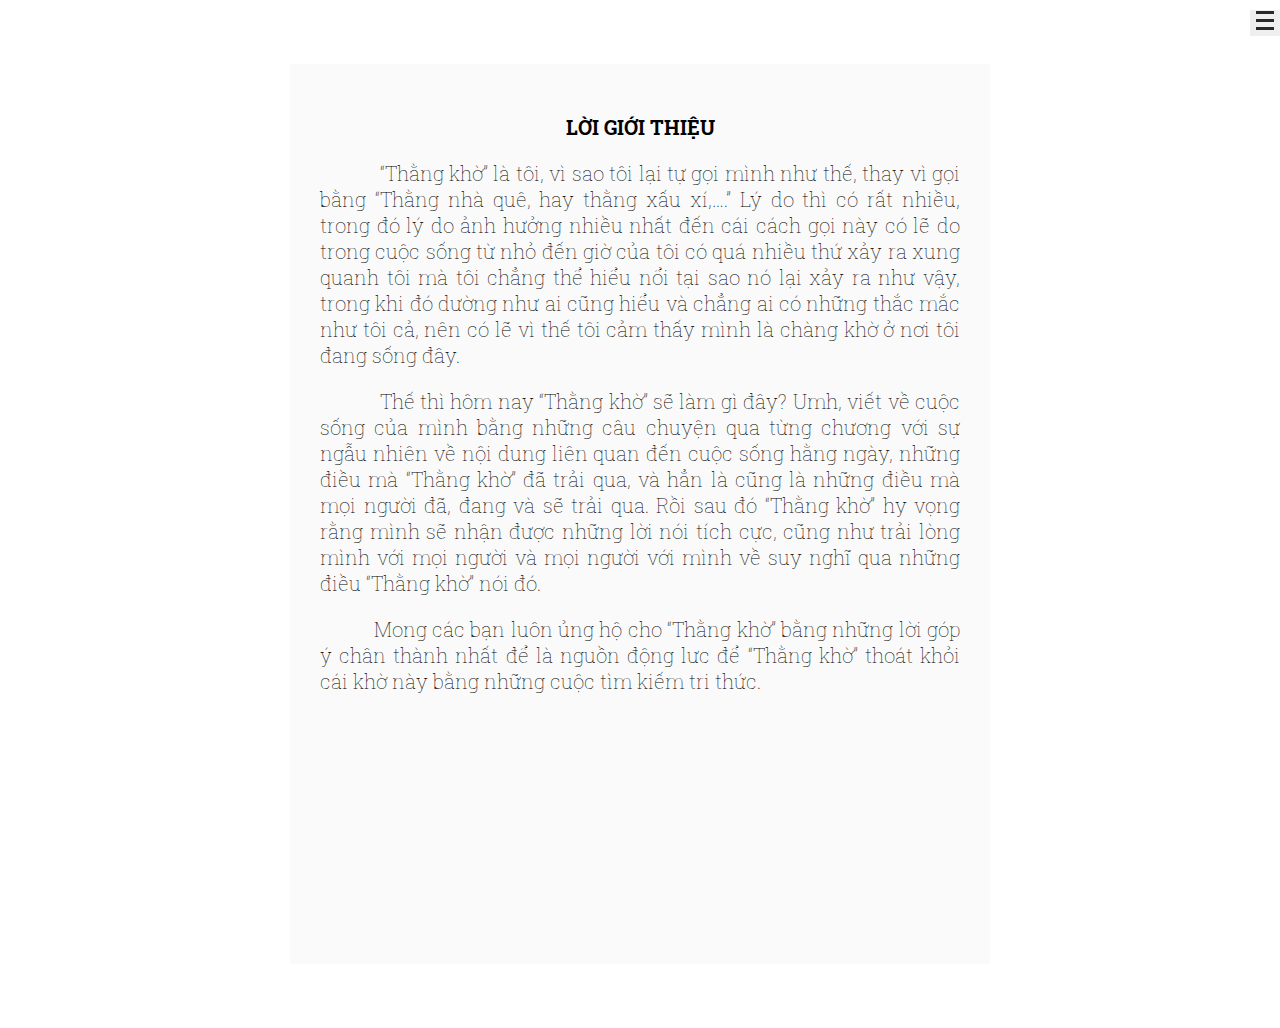
<file: index.html>
﻿<html>
    <head>
        <title>Wind Blog</title>
        <link href='https://fonts.googleapis.com/css?family=Roboto+Slab:400,300&subset=latin,vietnamese' rel='stylesheet' type='text/css'>
        <link href="./css/theme.css" rel="stylesheet" type="text/css">
        <link rel="stylesheet" href="./css/highlight/tomorrow-night.css">
        <link rel="stylesheet" href="./css/fontello.css">
        <script src="./js/highlight.pack.js"></script>
        <script src="./js/marked.js"></script>
		<script src="js/jquery-3.1.1.min.js"></script>
		
		<script>
		$(document).ready(function(){
			$("button").click(function(){
				$("#header").toggleClass("change");
			});
		});
		</script>
        
        <script>
        var blogTitle = 'Wind Blog';

        hljs.initHighlightingOnLoad();
        marked.setOptions({
            highlight: function(code) {
                return hljs.highlightAuto(code).value;
            }
        });

        var open = function(url) {
            return new Promise(function(resolve, reject) {
                var xhr = new XMLHttpRequest;
                xhr.open('GET', url, true);

                xhr.onload = function() {
                    if (xhr.status == 200) {
                        resolve(xhr.response);
                    } else {
                        reject();
                    }
                };

                xhr.onerror = function() {
                    reject();
                }

                xhr.send();
            });
        };

        var launch = function() {
            var body = document.querySelector(".main");
            var file = window.location.hash.replace(/#/g, '') + '.md';
            if (body != undefined) {
                open('./posts/' + file).then(function(data) {
                    if (data != '') {
                        var lines = data.split('\n');
                        var title = blogTitle;
                        if (lines.length > 0) title = lines[0].replace(/#/g, '') + ' | ' + blogTitle;
                        body.innerHTML = marked(data);
                        document.title = title;
                    }
                }, function() {
                    open('./posts/home.md').then(function(data) {
                        document.title = blogTitle;
                        body.innerHTML = marked(data);
                    });
                });
            }
        };

        var startup = function() {
            launch();
        };
        </script>
    </head>
    <body onload="startup()" onhashchange="launch()">
        <div id="header">
            <a href="http://thangkho.tk">Tản mạn chuyện </br> "Thằng Khờ"</a>
			<div class="catalog">
				<a href="posts/gioi_thieu.html">Lời giới thiệu</a></br></br>
				<a href="posts/loi_than_phien.html">Lời than phiền</a></br></br>
				<a href="posts/noi_dung_nghe_chan_thanh.html">Nói đúng nghe chân thành</a></br></br>
				<a href="posts/song_hay_ton_tai.html">Sống hay tồn tại</a></br></br>
				<a href="posts/uoc_mo.html">Ước mơ của Thằng khờ</a></br></br>
				<a href="posts/day_la_dau.html">Đây là đâu?</a></br></br>
				<a href="posts/cua_chinh_tam_hon.html">Cửa chính tâm hồn</a></br></br>
				<a href="posts/suc_manh_cua_thoi_quen.html">Sức mạnh của thói quen</a></br></br>
				<a href="posts/khoi_rubik_cuoc_song.html">Rubik cuộc sống</a></br></br>
				<h3>RESTART</h3>
				<a href="posts/nhan_ra.html">Nhận ra</a></br></br>
			</div>
			<button>
				<span></span>
				<span></span>
				<span></span>
			</button>
			<div class="footer">
            <p>Created with <a href="http://github.com/huytd/azeroth-js">azeroth.js</a></p>
				<div class="social">
					<a href="https://www.facebook.com/profile.php?id=100008617512615"><i class="icon-facebook-squared"></i></a>
					<a href="https://twitter.com/Wind_096"><i class="icon-twitter-squared"></i></a>
					<a href="https://github.com/Wind96/wind96.github.io"><i class="icon-github-squared"></i></a>
					<a href="https://plus.google.com/u/0/104704445081106796330"><i class="icon-mail-alt"></i></a>
				</div>
			</div>
        </div>
        <div class="container">
            <p style="text-align: center;"><strong>LỜI GIỚI THIỆU</strong></p>
			<p style="text-align: justify;">&nbsp; &nbsp; &nbsp; &nbsp; &nbsp; &nbsp;&ldquo;Thằng khờ&rdquo; l&agrave; t&ocirc;i, v&igrave; sao t&ocirc;i lại tự gọi m&igrave;nh như thế, thay v&igrave; gọi bằng &ldquo;Thằng nh&agrave; qu&ecirc;, hay thằng xấu x&iacute;,&hellip;.&rdquo; L&yacute; do th&igrave; c&oacute; rất nhiều, trong đ&oacute; l&yacute; do ảnh hưởng nhiều nhất đến c&aacute;i c&aacute;ch gọi n&agrave;y c&oacute; lẽ do trong cuộc sống từ nhỏ đến giờ của t&ocirc;i c&oacute; qu&aacute; nhiều thứ xảy ra xung quanh t&ocirc;i m&agrave; t&ocirc;i chẳng thể hiểu nổi tại sao n&oacute; lại xảy ra như vậy, trong khi đ&oacute; dường như ai cũng hiểu v&agrave; chẳng ai c&oacute; những thắc mắc như t&ocirc;i cả, n&ecirc;n c&oacute; lẽ v&igrave; thế t&ocirc;i cảm thấy m&igrave;nh l&agrave; ch&agrave;ng khờ ở nơi t&ocirc;i đang sống đ&acirc;y.</p>
			<p style="text-align: justify;">&nbsp; &nbsp; &nbsp; &nbsp; &nbsp; &nbsp;Thế th&igrave; h&ocirc;m nay &ldquo;Thằng khờ&rdquo; sẽ l&agrave;m g&igrave; đ&acirc;y? Umh, viết về cuộc sống của m&igrave;nh bằng những c&acirc;u chuyện qua từng chương với sự ngẫu nhi&ecirc;n về nội dung li&ecirc;n quan đến cuộc sống hằng ng&agrave;y, những điều m&agrave; &ldquo;Thằng khờ&rdquo; đ&atilde; trải qua, v&agrave; hẳn l&agrave; cũng l&agrave; những điều m&agrave; mọi người đ&atilde;, đang v&agrave; sẽ trải qua. Rồi sau đ&oacute; &ldquo;Thằng khờ&rdquo; hy vọng rằng m&igrave;nh sẽ nhận được những lời n&oacute;i t&iacute;ch cực, cũng như trải l&ograve;ng m&igrave;nh với mọi người v&agrave; mọi người với m&igrave;nh về suy nghĩ qua những điều &ldquo;Thằng khờ&rdquo; n&oacute;i đ&oacute;.</p>
			<p style="text-align: justify;">&nbsp; &nbsp; &nbsp; &nbsp; &nbsp; Mong c&aacute;c bạn lu&ocirc;n ủng hộ cho &ldquo;Thằng khờ&rdquo; bằng những lời g&oacute;p &yacute; ch&acirc;n th&agrave;nh nhất để l&agrave; nguồn động lưc để &ldquo;Thằng khờ&rdquo; tho&aacute;t khỏi c&aacute;i khờ n&agrave;y bằng những cuộc t&igrave;m kiếm tri thức.</p>
        </div>
		<script>
          (function(i,s,o,g,r,a,m){i['GoogleAnalyticsObject']=r;i[r]=i[r]||function(){
          (i[r].q=i[r].q||[]).push(arguments)},i[r].l=1*new Date();a=s.createElement(o),
          m=s.getElementsByTagName(o)[0];a.async=1;a.src=g;m.parentNode.insertBefore(a,m)
          })(window,document,'script','https://www.google-analytics.com/analytics.js','ga');

          ga('create', 'Insert-Your-GA-ID-Here', 'auto');
          ga('send', 'pageview');
        </script>
		<script src="./js/jquery-3.1.1.min.js"></script>
		<script>
			
				$(document).ready(function(){
					$('sidebar-btn').click(function(){
						$('#header').toggleClass('visible');
					});
				});
		</script>
    </body>
</html>
</file>
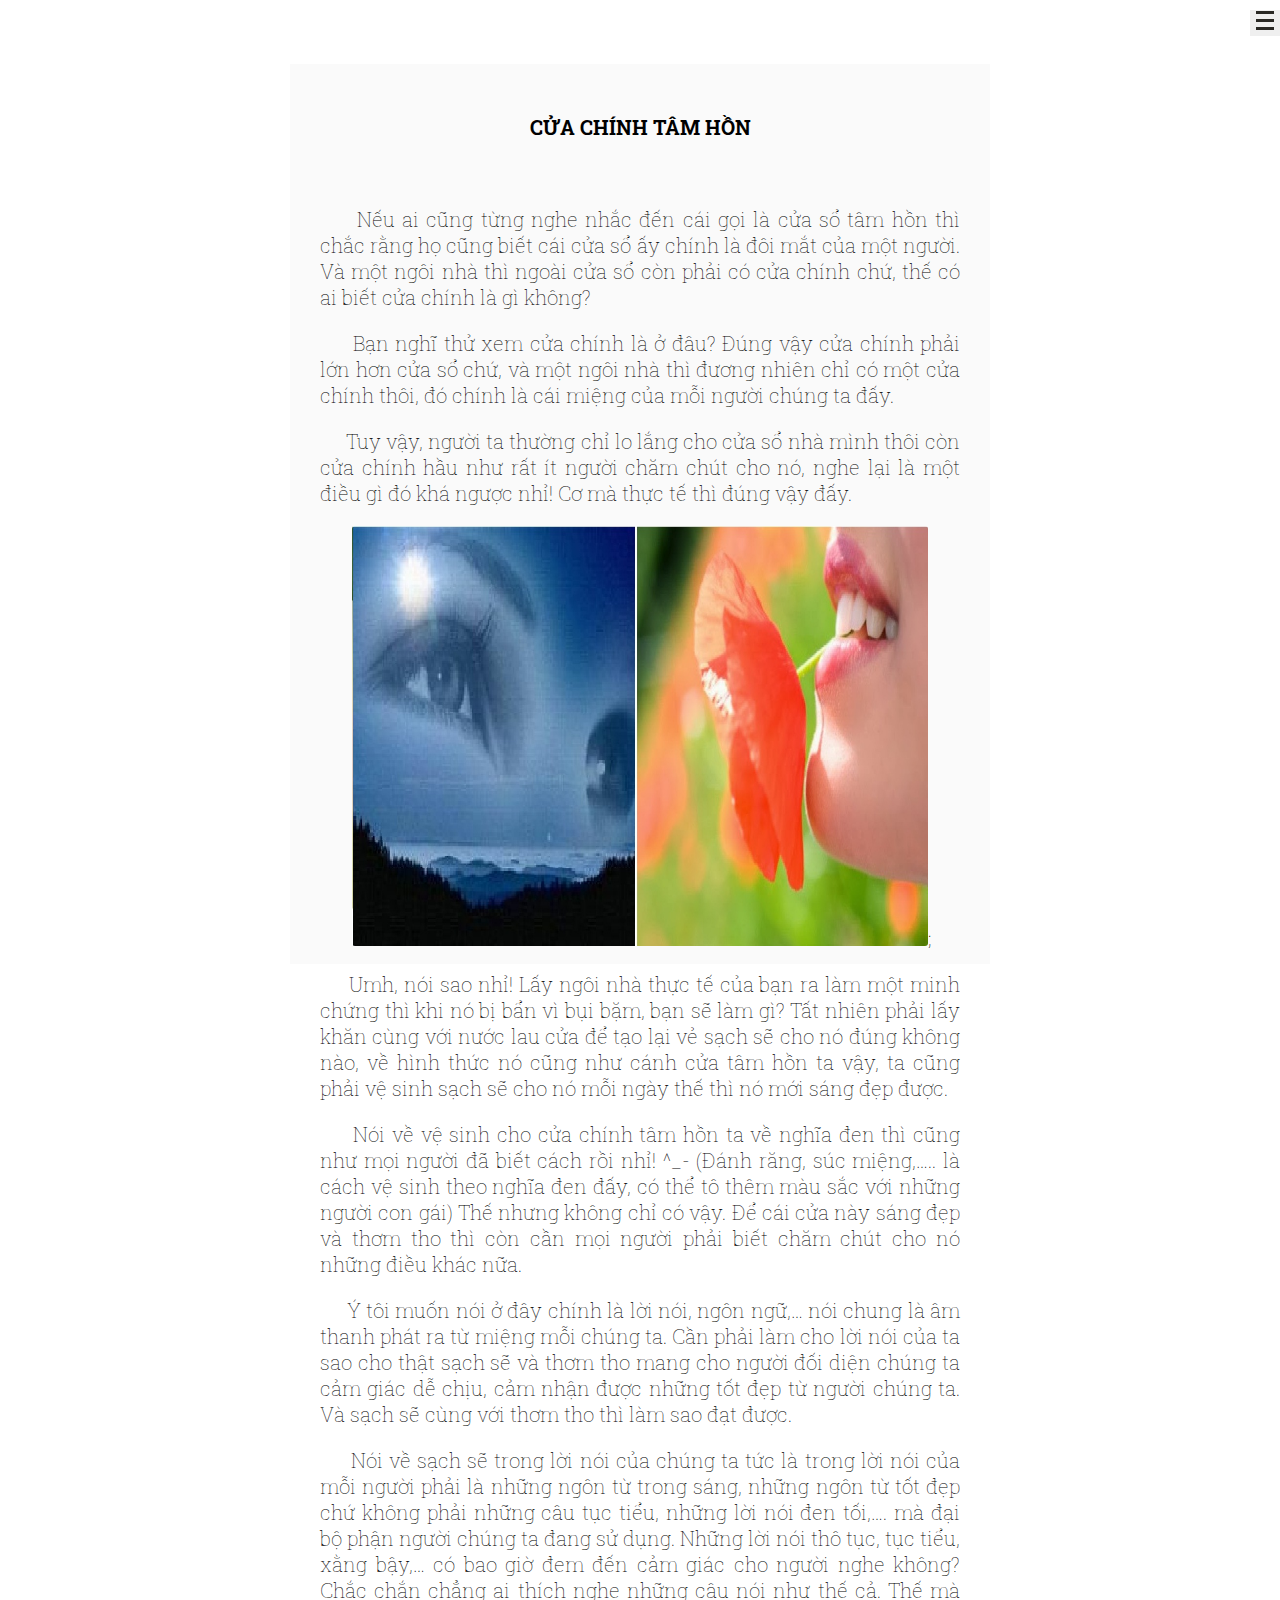
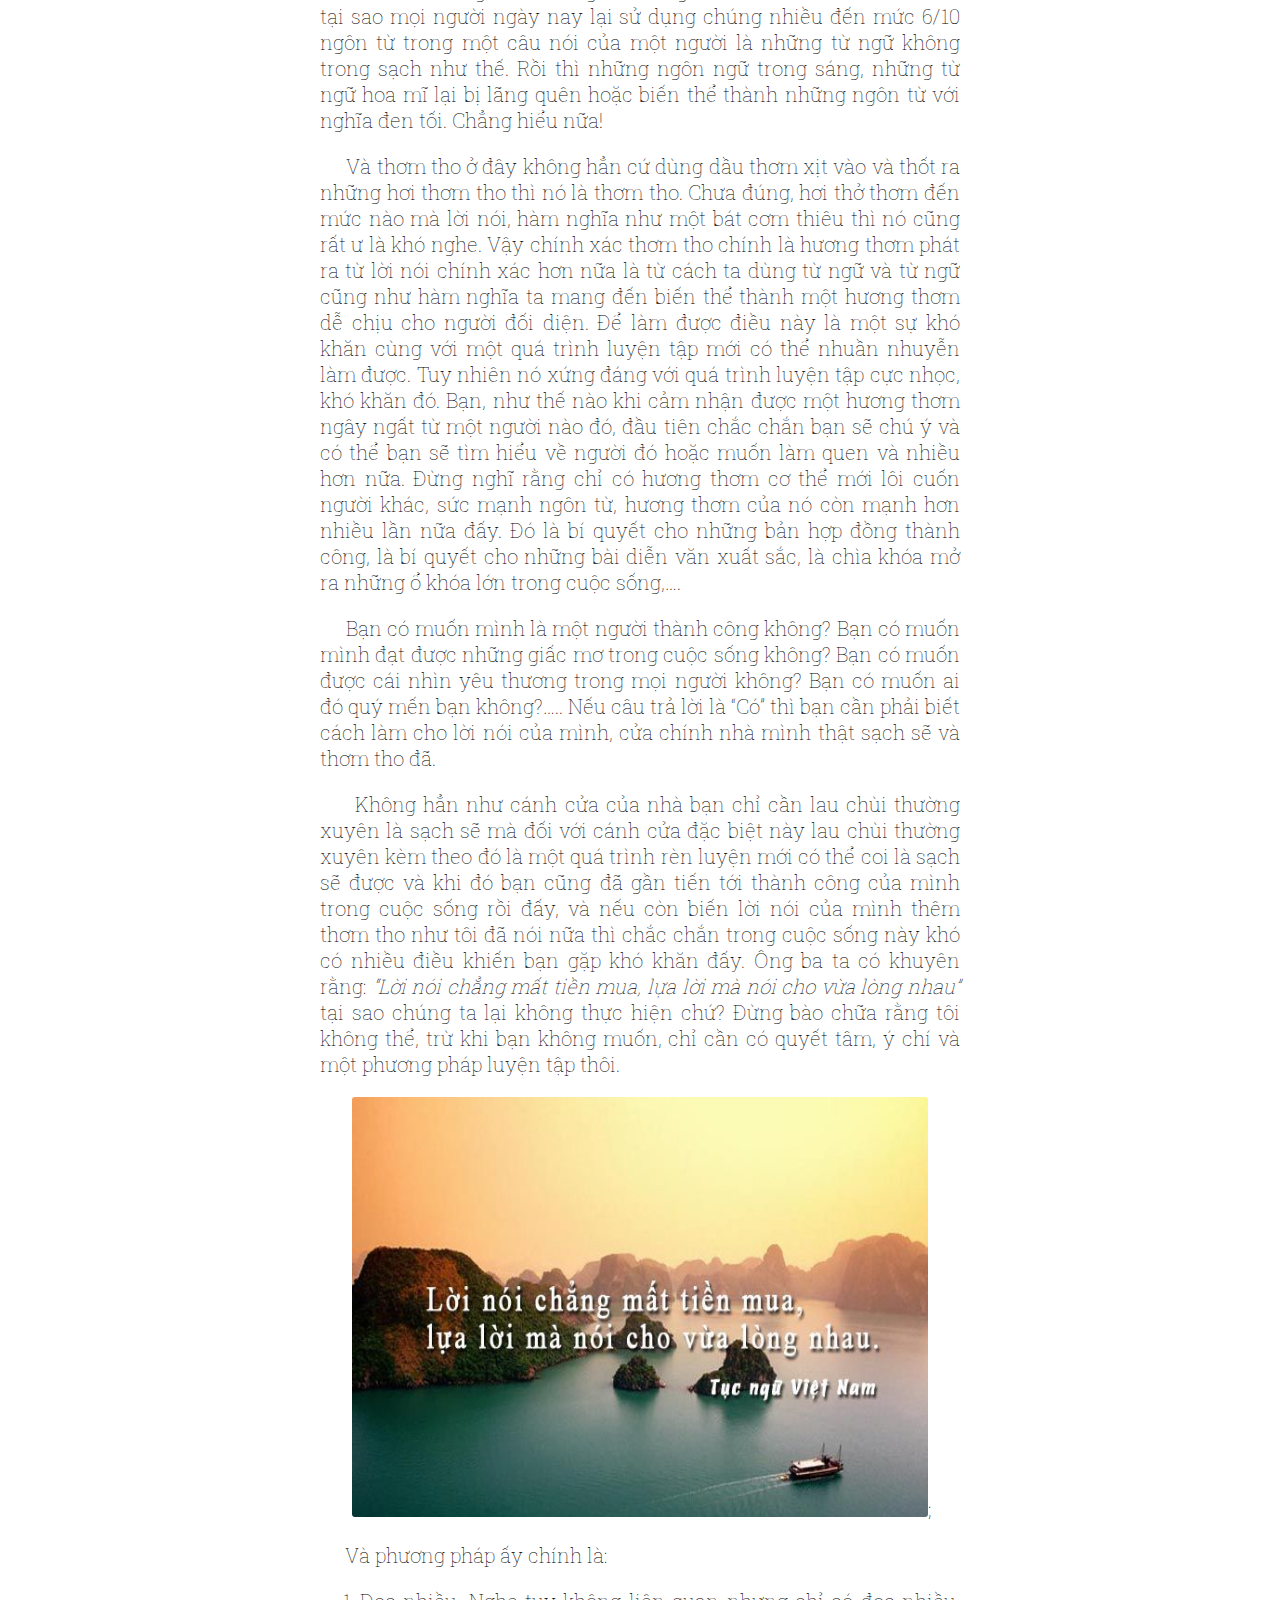
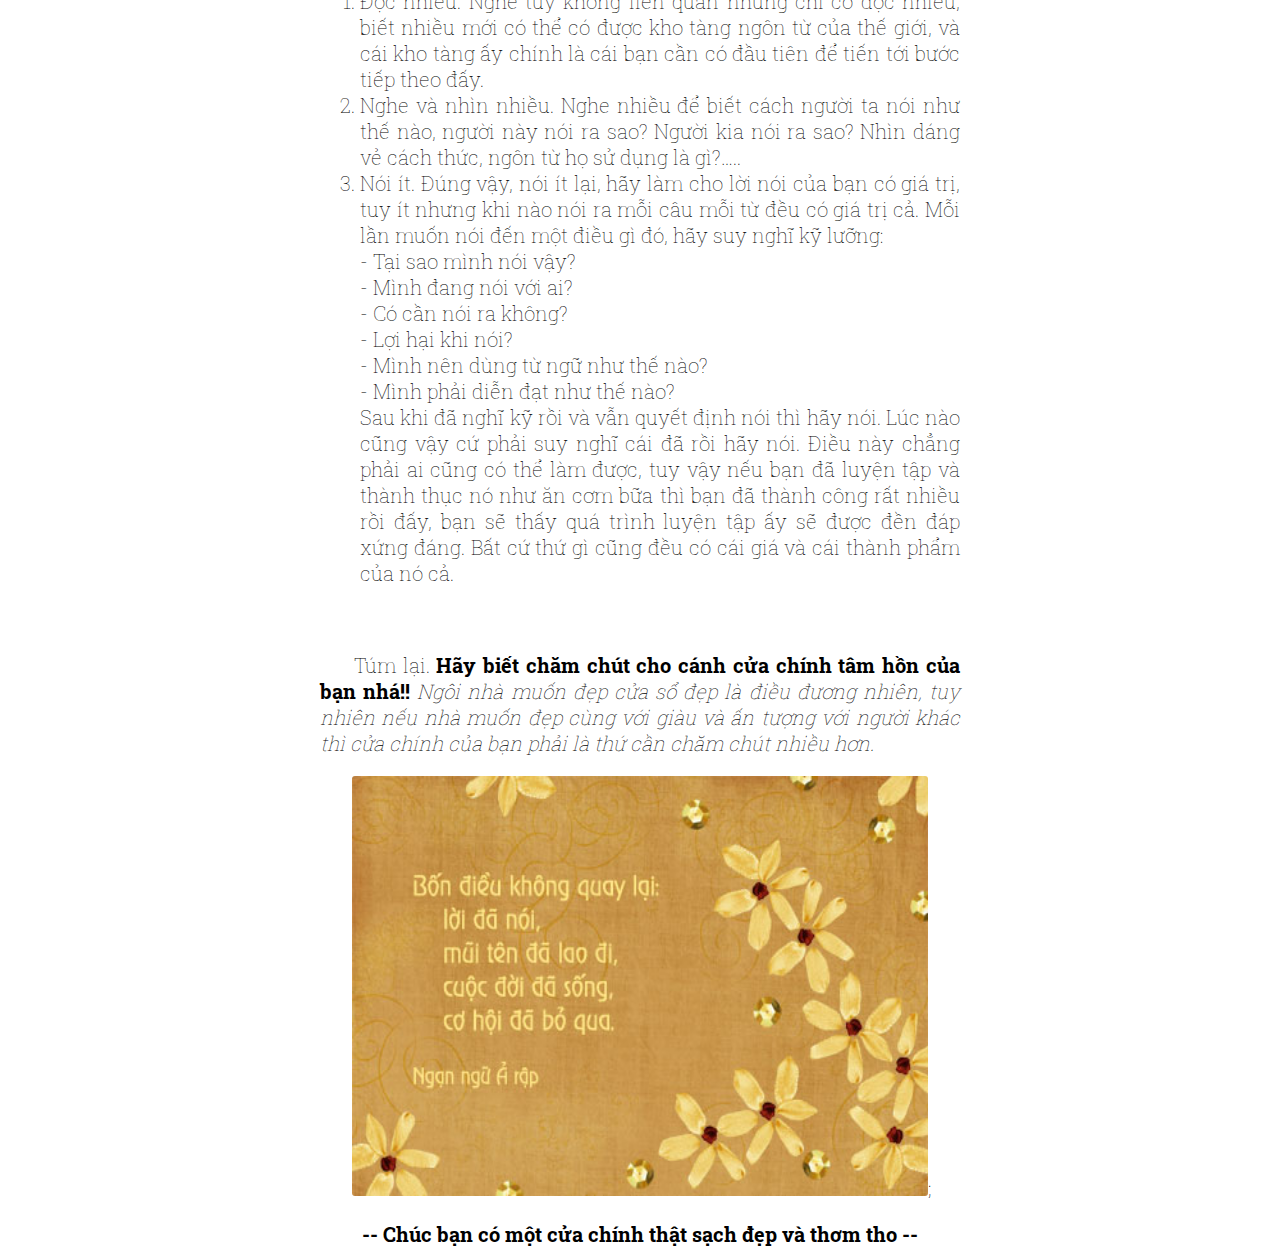
<file: posts/cua_chinh_tam_hon.html>
<html>
    <head>
        <title> Wind Blog </title>
        <meta charset="utf-8">
        <meta http-equiv="content-type" content="text/html;"><meta name=viewport content="initial-scale=1.0 maximum-scale=1.0">
        <link href='https://fonts.googleapis.com/css?family=Roboto+Slab:400,300&subset=latin,vietnamese' rel='stylesheet' type='text/css'>
        <link href="../css/theme_post.css" rel="stylesheet" type="text/css">
        <link rel="stylesheet" href="../css/highlight/tomorrow-night.css">
        <link rel="stylesheet" href="../css/fontello.css">
        <script src="../js/highlight.pack.js"></script>
		<script src="../js/jquery-3.1.1.min.js"></script>
		
		<script>
		$(document).ready(function(){
			$("button").click(function(){
				$("#header").toggleClass("change");
			});
		});
		</script>
		
        <script>
        hljs.initHighlightingOnLoad();
        </script>
		
    </head>
    <body>
	
		<!--FB SDK-->
		<div id="fb-root"></div>
		<script>(function(d, s, id) {
		  var js, fjs = d.getElementsByTagName(s)[0];
		  if (d.getElementById(id)) return;
		  js = d.createElement(s); js.id = id;
		  js.src = "//connect.facebook.net/vi_VN/sdk.js#xfbml=1&version=v2.10&appId=126948171298783";
		  fjs.parentNode.insertBefore(js, fjs);
		}(document, 'script', 'facebook-jssdk'));</script>
	
        <div id="header">
            <a href="http://thangkho.tk">Tản mạn chuyện </br> "Thằng Khờ"</a>
			<div class="catalog">
				<a href="gioi_thieu.html">Lời giới thiệu</a></br></br>
				<a href="loi_than_phien.html">Lời than phiền</a></br></br>
				<a href="noi_dung_nghe_chan_thanh.html">Nói đúng nghe chân thành</a></br></br>
				<a href="song_hay_ton_tai.html">Sống hay tồn tại</a></br></br>
				<a href="uoc_mo.html">Ước mơ của Thằng khờ</a></br></br>
				<a href="day_la_dau.html">Đây là đâu?</a></br></br>
				<a href="cua_chinh_tam_hon.html">Cửa chính tâm hồn</a></br></br>
				<a href="suc_manh_cua_thoi_quen.html">Sức mạnh của thói quen</a></br></br>
			</div>
			<button>
				<span></span>
				<span></span>
				<span></span>
			</button>
			<div class="footer">
				<p>Created with <a href="http://github.com/huytd/azeroth-js">azeroth.js</a></p>
				<div class="social">
					<a href="https://www.facebook.com/profile.php?id=100008617512615"><i class="icon-facebook-squared"></i></a>
					<a href="https://twitter.com/Wind_096"><i class="icon-twitter-squared"></i></a>
					<a href="https://github.com/Wind96/wind96.github.io"><i class="icon-github-squared"></i></a>
					<a href="https://plus.google.com/u/0/104704445081106796330"><i class="icon-mail-alt"></i></a>
				</div>
			</div>
        </div>
        <div class="container">
            <div class="main">
				<p style="text-align: center;"><strong>CỬA CH&Iacute;NH T&Acirc;M HỒN</strong></p>
				<p style="text-align: justify;">&nbsp;</p>
				<p style="text-align: justify;">&nbsp; &nbsp; &nbsp;Nếu ai cũng từng nghe nhắc đến c&aacute;i gọi l&agrave; cửa sổ t&acirc;m hồn th&igrave; chắc rằng họ cũng biết c&aacute;i cửa sổ ấy ch&iacute;nh l&agrave; đ&ocirc;i mắt của một người. V&agrave; một ng&ocirc;i nh&agrave; th&igrave; ngo&agrave;i cửa sổ c&ograve;n phải c&oacute; cửa ch&iacute;nh chứ, thế c&oacute; ai biết cửa ch&iacute;nh l&agrave; g&igrave; kh&ocirc;ng?</p>
				<p style="text-align: justify;">&nbsp; &nbsp; &nbsp;Bạn nghĩ thử xem cửa ch&iacute;nh l&agrave; ở đ&acirc;u? Đ&uacute;ng vậy cửa ch&iacute;nh phải lớn hơn cửa sổ chứ, v&agrave; một ng&ocirc;i nh&agrave; th&igrave; đương nhi&ecirc;n chỉ c&oacute; một cửa ch&iacute;nh th&ocirc;i, đ&oacute; ch&iacute;nh l&agrave; c&aacute;i miệng của mỗi người ch&uacute;ng ta đấy.</p>
				<p style="text-align: justify;">&nbsp; &nbsp; &nbsp;Tuy vậy, người ta thường chỉ lo lắng cho cửa sổ nh&agrave; m&igrave;nh th&ocirc;i c&ograve;n cửa ch&iacute;nh hầu như rất &iacute;t người chăm ch&uacute;t cho n&oacute;, nghe lại l&agrave; một điều g&igrave; đ&oacute; kh&aacute; ngược nhỉ! Cơ m&agrave; thực tế th&igrave; đ&uacute;ng vậy đấy.</p>
				<img src="../img/mat_va_mieng.jpg" alt="Mắt và miệng" />;
				<p style="text-align: justify;">&nbsp; &nbsp; &nbsp;Umh, n&oacute;i sao nhỉ! Lấy ng&ocirc;i nh&agrave; thực tế của bạn ra l&agrave;m một minh chứng th&igrave; khi n&oacute; bị bẩn v&igrave; bụi bặm, bạn sẽ l&agrave;m g&igrave;? Tất nhi&ecirc;n phải lấy khăn c&ugrave;ng với nước lau cửa để tạo lại vẻ sạch sẽ cho n&oacute; đ&uacute;ng kh&ocirc;ng n&agrave;o, về h&igrave;nh thức n&oacute; cũng như c&aacute;nh cửa t&acirc;m hồn ta vậy, ta cũng phải vệ sinh sạch sẽ cho n&oacute; mỗi ng&agrave;y thế th&igrave; n&oacute; mới s&aacute;ng đẹp được.</p>
				<p style="text-align: justify;">&nbsp; &nbsp; &nbsp;N&oacute;i về vệ sinh cho cửa ch&iacute;nh t&acirc;m hồn ta về nghĩa đen th&igrave; cũng như mọi người đ&atilde; biết c&aacute;ch rồi nhỉ! ^_- (Đ&aacute;nh răng, s&uacute;c miệng,&hellip;.. l&agrave; c&aacute;ch vệ sinh theo nghĩa đen đấy, c&oacute; thể t&ocirc; th&ecirc;m m&agrave;u sắc với những người con g&aacute;i) Thế nhưng kh&ocirc;ng chỉ c&oacute; vậy. Để c&aacute;i cửa n&agrave;y s&aacute;ng đẹp v&agrave; thơm tho th&igrave; c&ograve;n cần mọi người phải biết chăm ch&uacute;t cho n&oacute; những điều kh&aacute;c nữa.</p>
				<p style="text-align: justify;">&nbsp; &nbsp; &nbsp;&Yacute; t&ocirc;i muốn n&oacute;i ở đ&acirc;y ch&iacute;nh l&agrave; lời n&oacute;i, ng&ocirc;n ngữ,&hellip; n&oacute;i chung l&agrave; &acirc;m thanh ph&aacute;t ra từ miệng mỗi ch&uacute;ng ta. Cần phải l&agrave;m cho lời n&oacute;i của ta sao cho thật sạch sẽ v&agrave; thơm tho mang cho người đối diện ch&uacute;ng ta cảm gi&aacute;c dễ chịu, cảm nhận được những tốt đẹp từ người ch&uacute;ng ta. V&agrave; sạch sẽ c&ugrave;ng với thơm tho th&igrave; l&agrave;m sao đạt được.</p>
				<p style="text-align: justify;">&nbsp; &nbsp; &nbsp;N&oacute;i về sạch sẽ trong lời n&oacute;i của ch&uacute;ng ta tức l&agrave; trong lời n&oacute;i của mỗi người phải l&agrave; những ng&ocirc;n từ trong s&aacute;ng, những ng&ocirc;n từ tốt đẹp chứ kh&ocirc;ng phải những c&acirc;u tục tiểu, những lời n&oacute;i đen tối,&hellip;. m&agrave; đại bộ phận người ch&uacute;ng ta đang sử dụng. Những lời n&oacute;i th&ocirc; tục, tục tiểu, xằng bậy,&hellip; c&oacute; bao giờ đem đến cảm gi&aacute;c cho người nghe kh&ocirc;ng? Chắc chắn chẳng ai th&iacute;ch nghe những c&acirc;u n&oacute;i như thế cả. Thế m&agrave; tại sao mọi người ng&agrave;y nay lại sử dụng ch&uacute;ng nhiều đến mức 6/10 ng&ocirc;n từ trong một c&acirc;u n&oacute;i của một người l&agrave; những từ ngữ kh&ocirc;ng trong sạch như thế. Rồi th&igrave; những ng&ocirc;n ngữ trong s&aacute;ng, những từ ngữ hoa mĩ lại bị l&atilde;ng qu&ecirc;n hoặc biến thể th&agrave;nh những ng&ocirc;n từ với nghĩa đen tối. Chẳng hiểu nữa!</p>
				<p style="text-align: justify;">&nbsp; &nbsp; &nbsp;V&agrave; thơm tho ở đ&acirc;y kh&ocirc;ng hẳn cứ d&ugrave;ng dầu thơm xịt v&agrave;o v&agrave; thốt ra những hơi thơm tho th&igrave; n&oacute; l&agrave; thơm tho. Chưa đ&uacute;ng, hơi thở thơm đến mức n&agrave;o m&agrave; lời n&oacute;i, h&agrave;m nghĩa như một b&aacute;t cơm thi&ecirc;u th&igrave; n&oacute; cũng rất ư l&agrave; kh&oacute; nghe. Vậy ch&iacute;nh x&aacute;c thơm tho ch&iacute;nh l&agrave; hương thơm ph&aacute;t ra từ lời n&oacute;i ch&iacute;nh x&aacute;c hơn nữa l&agrave; từ c&aacute;ch ta d&ugrave;ng từ ngữ v&agrave; từ ngữ cũng như h&agrave;m nghĩa ta mang đến biến thể th&agrave;nh một hương thơm dễ chịu cho người đối diện. Để l&agrave;m được điều n&agrave;y l&agrave; một sự kh&oacute; khăn c&ugrave;ng với một qu&aacute; tr&igrave;nh luyện tập mới c&oacute; thể nhuần nhuyễn l&agrave;m được. Tuy nhi&ecirc;n n&oacute; xứng đ&aacute;ng với qu&aacute; tr&igrave;nh luyện tập cực nhọc, kh&oacute; khăn đ&oacute;. Bạn, như thế n&agrave;o khi cảm nhận được một hương thơm ng&acirc;y ngất từ một người n&agrave;o đ&oacute;, đầu ti&ecirc;n chắc chắn bạn sẽ ch&uacute; &yacute; v&agrave; c&oacute; thể bạn sẽ t&igrave;m hiểu về người đ&oacute; hoặc muốn l&agrave;m quen v&agrave; nhiều hơn nữa. Đừng nghĩ rằng chỉ c&oacute; hương thơm cơ thể mới l&ocirc;i cuốn người kh&aacute;c, sức mạnh ng&ocirc;n từ, hương thơm của n&oacute; c&ograve;n mạnh hơn nhiều lần nữa đấy. Đ&oacute; l&agrave; b&iacute; quyết cho những bản hợp đồng th&agrave;nh c&ocirc;ng, l&agrave; b&iacute; quyết cho những b&agrave;i diễn văn xuất sắc, l&agrave; ch&igrave;a kh&oacute;a mở ra những ổ kh&oacute;a lớn trong cuộc sống,&hellip;.</p>
				<p style="text-align: justify;">&nbsp; &nbsp; &nbsp;Bạn c&oacute; muốn m&igrave;nh l&agrave; một người th&agrave;nh c&ocirc;ng kh&ocirc;ng? Bạn c&oacute; muốn m&igrave;nh đạt được những giấc mơ trong cuộc sống kh&ocirc;ng? Bạn c&oacute; muốn được c&aacute;i nh&igrave;n y&ecirc;u thương trong mọi người kh&ocirc;ng? Bạn c&oacute; muốn ai đ&oacute; qu&yacute; mến bạn kh&ocirc;ng?&hellip;.. Nếu c&acirc;u trả lời l&agrave; &ldquo;C&oacute;&rdquo; th&igrave; bạn cần phải biết c&aacute;ch l&agrave;m cho lời n&oacute;i của m&igrave;nh, cửa ch&iacute;nh nh&agrave; m&igrave;nh thật sạch sẽ v&agrave; thơm tho đ&atilde;.</p>
				<p style="text-align: justify;">&nbsp; &nbsp; &nbsp;Kh&ocirc;ng hẳn như c&aacute;nh cửa của nh&agrave; bạn chỉ cần lau ch&ugrave;i thường xuy&ecirc;n l&agrave; sạch sẽ m&agrave; đối với c&aacute;nh cửa đặc biệt n&agrave;y lau ch&ugrave;i thường xuy&ecirc;n k&egrave;m theo đ&oacute; l&agrave; một qu&aacute; tr&igrave;nh r&egrave;n luyện mới c&oacute; thể coi l&agrave; sạch sẽ được v&agrave; khi đ&oacute; bạn cũng đ&atilde; gần tiến tới th&agrave;nh c&ocirc;ng của m&igrave;nh trong cuộc sống rồi đấy, v&agrave; nếu c&ograve;n biến lời n&oacute;i của m&igrave;nh th&ecirc;m thơm tho như t&ocirc;i đ&atilde; n&oacute;i nữa th&igrave; chắc chắn trong cuộc sống n&agrave;y kh&oacute; c&oacute; nhiều điều khiến bạn gặp kh&oacute; khăn đấy. &Ocirc;ng ba ta c&oacute; khuy&ecirc;n rằng: <em>&ldquo;Lời n&oacute;i chẳng mất tiền mua, lựa lời m&agrave; n&oacute;i cho vừa l&ograve;ng nhau&rdquo;</em> tại sao ch&uacute;ng ta lại kh&ocirc;ng thực hiện chứ? Đừng b&agrave;o chữa rằng t&ocirc;i kh&ocirc;ng thể, trừ khi bạn kh&ocirc;ng muốn, chỉ cần c&oacute; quyết t&acirc;m, &yacute; ch&iacute; v&agrave; một phương ph&aacute;p luyện tập th&ocirc;i.</p>
				<img src="../img/loi_noi.jpg" alt="Lời nói chẳng mất tiền mua,..." />;
				<p style="text-align: justify;">&nbsp; &nbsp; &nbsp;V&agrave; phương ph&aacute;p ấy ch&iacute;nh l&agrave;:</p>
				<ol style="text-align: justify;">
				<li>Đọc nhiều. Nghe tuy kh&ocirc;ng li&ecirc;n quan nhưng chỉ c&oacute; đọc nhiều, biết nhiều mới c&oacute; thể c&oacute; được kho t&agrave;ng ng&ocirc;n từ của thế giới, v&agrave; c&aacute;i kho t&agrave;ng ấy ch&iacute;nh l&agrave; c&aacute;i bạn cần c&oacute; đầu ti&ecirc;n để tiến tới bước tiếp theo đấy.</li>
				<li>Nghe v&agrave; nh&igrave;n nhiều. Nghe nhiều để biết c&aacute;ch người ta n&oacute;i như thế n&agrave;o, người n&agrave;y n&oacute;i ra sao? Người kia n&oacute;i ra sao? Nh&igrave;n d&aacute;ng vẻ c&aacute;ch thức, ng&ocirc;n từ họ sử dụng l&agrave; g&igrave;?&hellip;..</li>
				<li>N&oacute;i &iacute;t. Đ&uacute;ng vậy, n&oacute;i &iacute;t lại, h&atilde;y l&agrave;m cho lời n&oacute;i của bạn c&oacute; gi&aacute; trị, tuy &iacute;t nhưng khi n&agrave;o n&oacute;i ra mỗi c&acirc;u mỗi từ đều c&oacute; gi&aacute; trị cả. Mỗi lần muốn n&oacute;i đến một điều g&igrave; đ&oacute;, h&atilde;y suy nghĩ kỹ lưỡng:<br />- Tại sao m&igrave;nh n&oacute;i vậy?<br />- M&igrave;nh đang n&oacute;i với ai?<br />- C&oacute; cần n&oacute;i ra kh&ocirc;ng?<br />- Lợi hại khi n&oacute;i?<br />- M&igrave;nh n&ecirc;n d&ugrave;ng từ ngữ như thế n&agrave;o?<br />- M&igrave;nh phải diễn đạt như thế n&agrave;o?<br />Sau khi đ&atilde; nghĩ kỹ rồi v&agrave; vẫn quyết định n&oacute;i th&igrave; h&atilde;y n&oacute;i. L&uacute;c n&agrave;o cũng vậy cứ phải suy nghĩ c&aacute;i đ&atilde; rồi h&atilde;y n&oacute;i. Điều n&agrave;y chẳng phải ai cũng c&oacute; thể l&agrave;m được, tuy vậy nếu bạn đ&atilde; luyện tập v&agrave; th&agrave;nh thục n&oacute; như ăn cơm bữa th&igrave; bạn đ&atilde; th&agrave;nh c&ocirc;ng rất nhiều rồi đấy, bạn sẽ thấy qu&aacute; tr&igrave;nh luyện tập ấy sẽ được đền đ&aacute;p xứng đ&aacute;ng. Bất cứ thứ g&igrave; cũng đều c&oacute; c&aacute;i gi&aacute; v&agrave; c&aacute;i th&agrave;nh phẩm của n&oacute; cả.</li>
				</ol>
				<p style="text-align: justify;">&nbsp;</p>
				<p style="text-align: justify;">&nbsp; &nbsp; &nbsp;T&uacute;m lại. <strong>H&atilde;y biết chăm ch&uacute;t cho c&aacute;nh cửa ch&iacute;nh t&acirc;m hồn của bạn nh&aacute;!!</strong> <em>Ng&ocirc;i nh&agrave; muốn đẹp cửa sổ đẹp l&agrave; điều đương nhi&ecirc;n, tuy nhi&ecirc;n nếu nh&agrave; muốn đẹp c&ugrave;ng với gi&agrave;u v&agrave; ấn tượng với người kh&aacute;c th&igrave; cửa ch&iacute;nh của bạn phải l&agrave; thứ cần chăm ch&uacute;t nhiều hơn.</em></p>
				<img src="../img/cham_ngon.jpg" alt="Lời nói hay..." />;
				<p style="text-align: center;"><strong>-- Ch&uacute;c bạn c&oacute; một cửa ch&iacute;nh thật sạch đẹp v&agrave; thơm tho --</strong></p>
            </div>
			<div class="fb-comments" data-href="http://thangkho.tk/posts/day_la_dau.html" data-numposts="5"></div>
        </div>
	    
        <script type="text/javascript" async src="//cdn.mathjax.org/mathjax/latest/MathJax.js?config=TeX-MML-AM_CHTML"></script>
        <script type="text/x-mathjax-config">
        MathJax.Hub.Config({
          tex2jax: {
            inlineMath: [['$','$'], ['\\(','\\)']],
            skipTags: ["script","noscript","style","textarea"]
          }
        });
        </script>
        <script>
          (function(i,s,o,g,r,a,m){i['GoogleAnalyticsObject']=r;i[r]=i[r]||function(){
          (i[r].q=i[r].q||[]).push(arguments)},i[r].l=1*new Date();a=s.createElement(o),
          m=s.getElementsByTagName(o)[0];a.async=1;a.src=g;m.parentNode.insertBefore(a,m)
          })(window,document,'script','https://www.google-analytics.com/analytics.js','ga');

          ga('create', 'Insert-Your-GA-ID-Here', 'auto');
          ga('send', 'pageview');
        </script>
    </body>
</html>
</file>
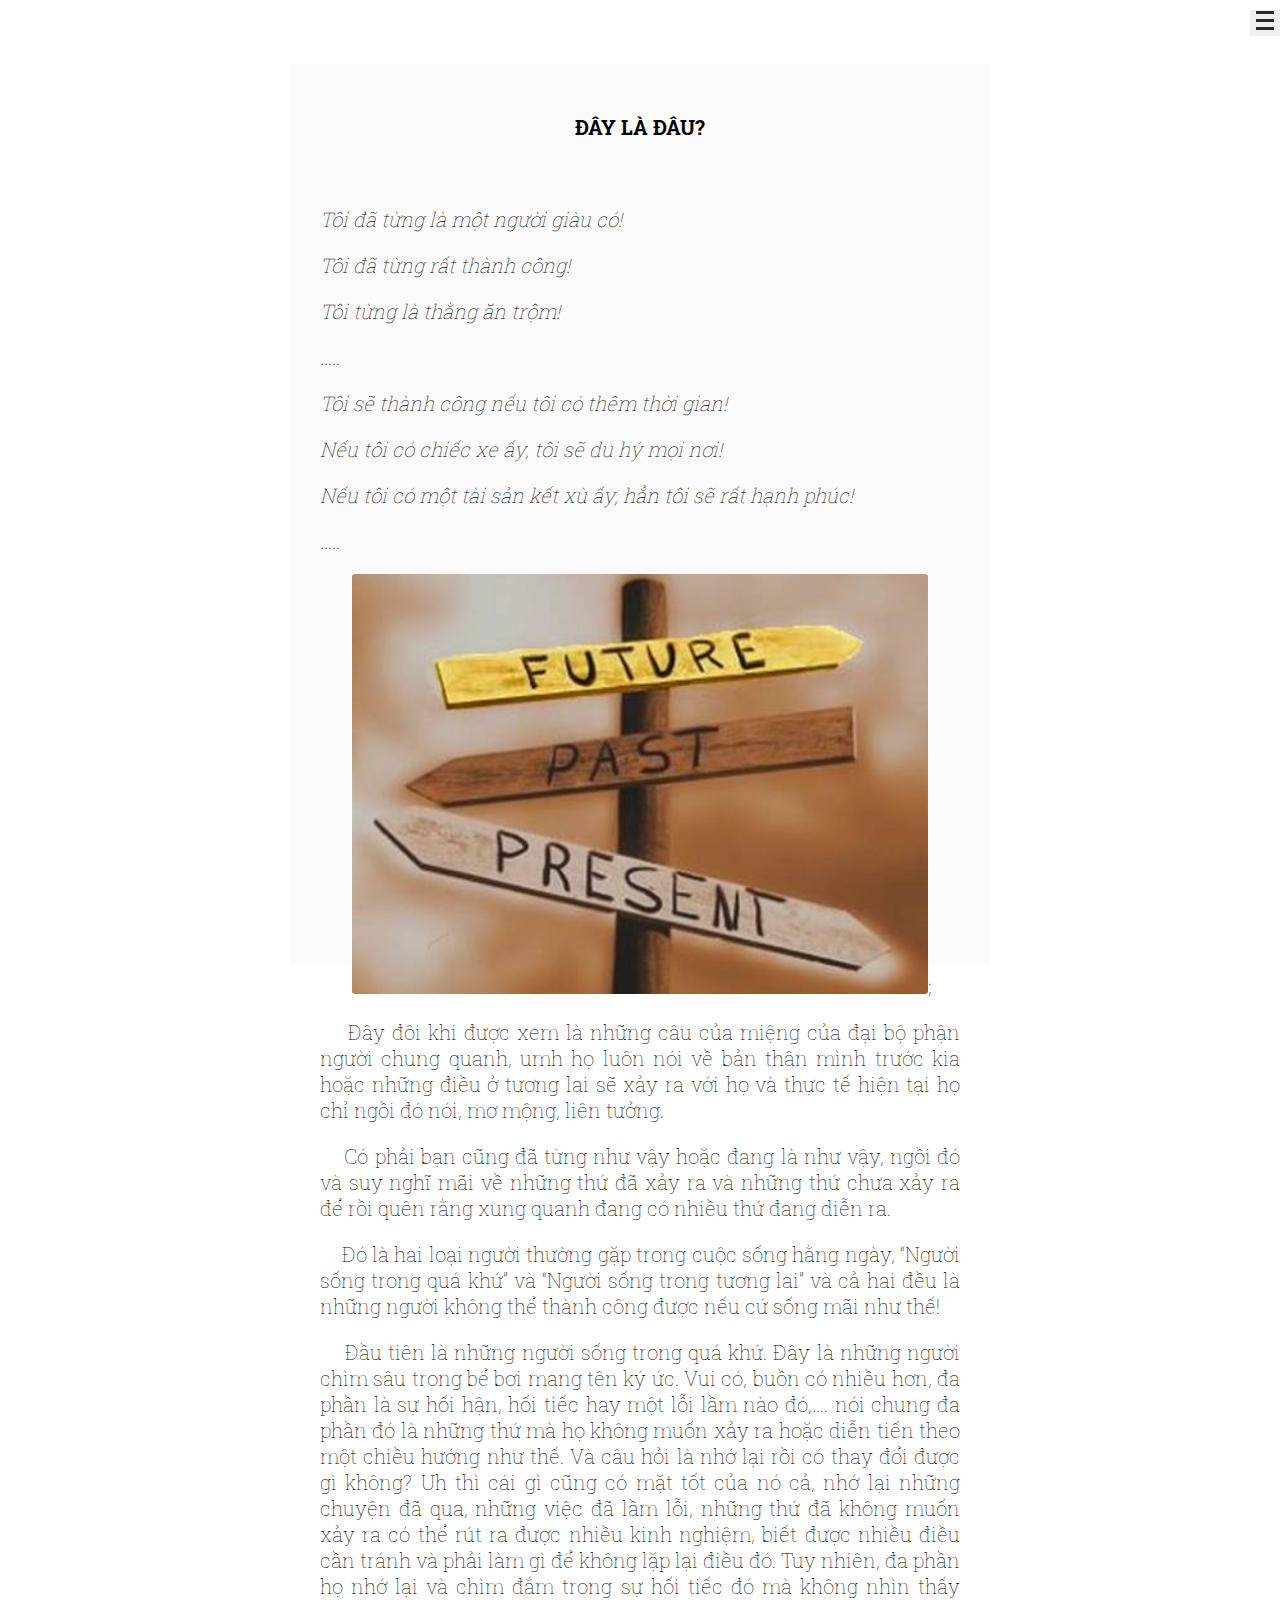
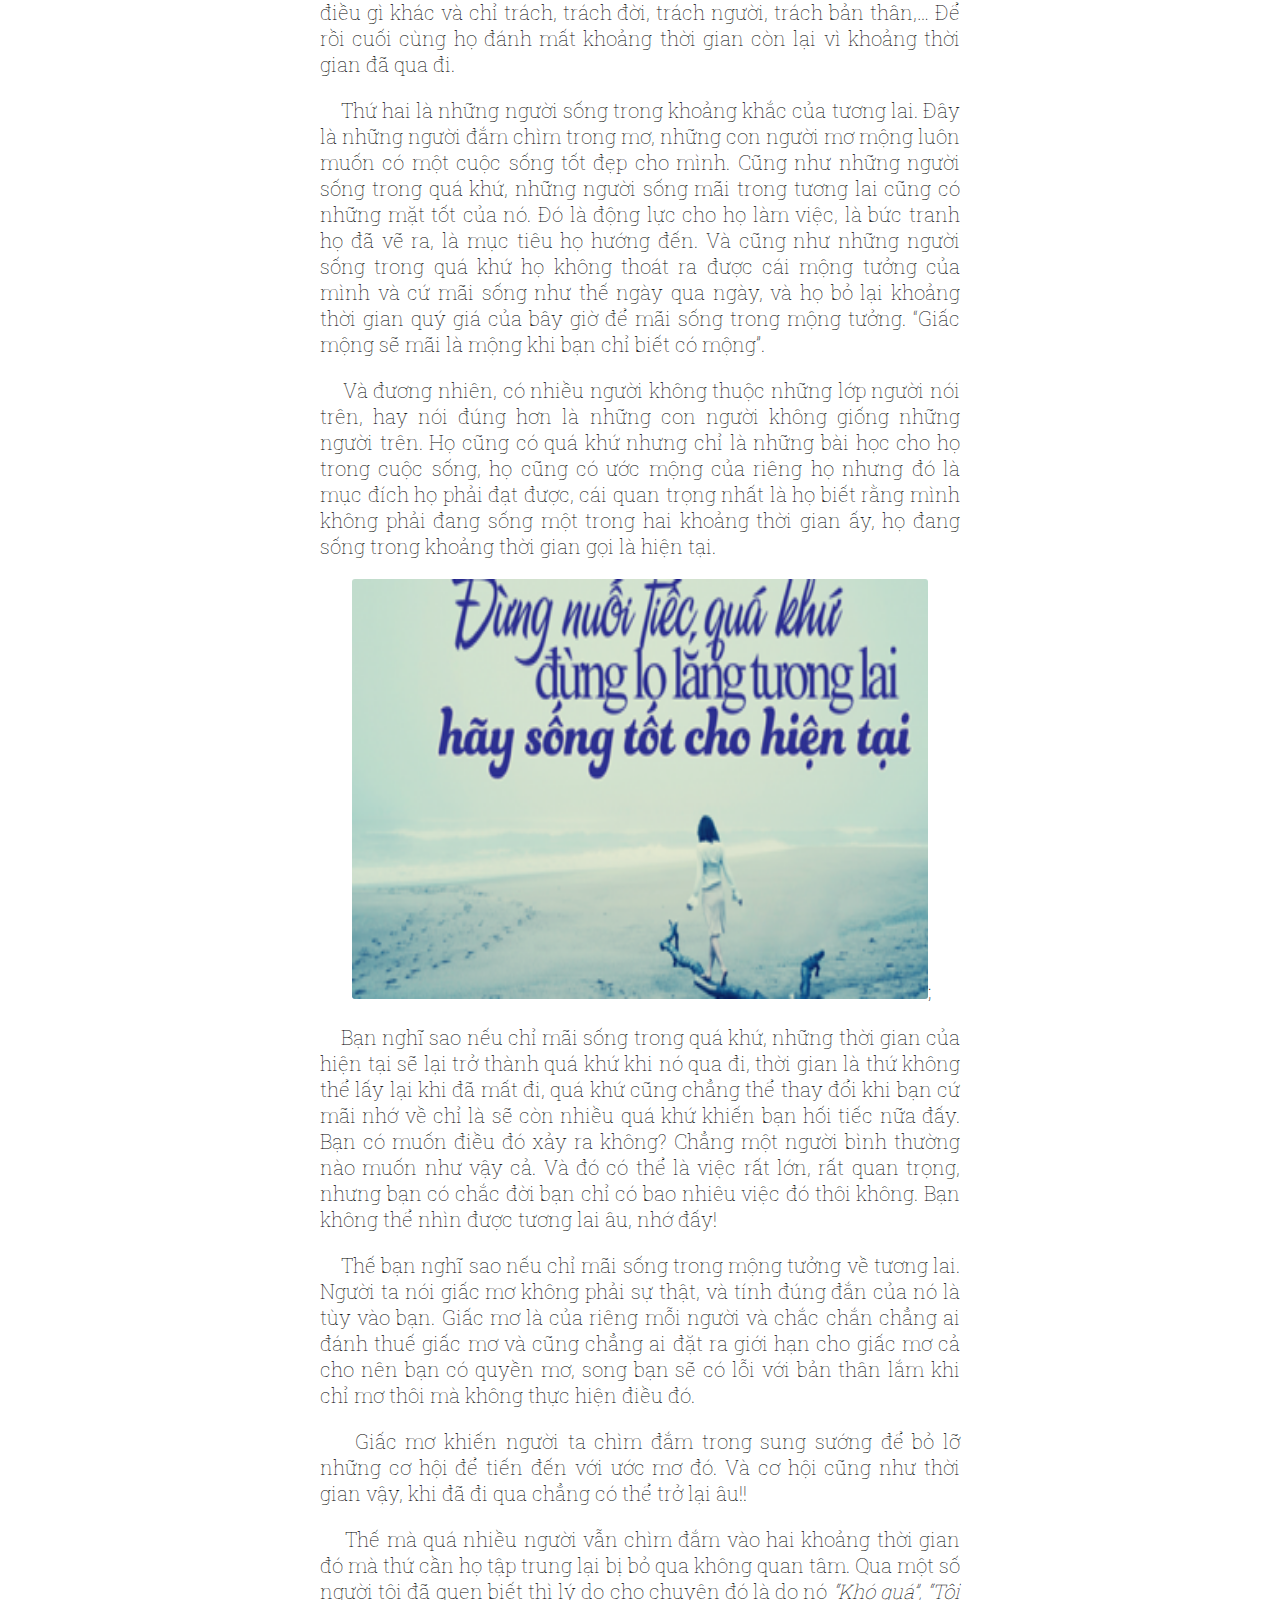
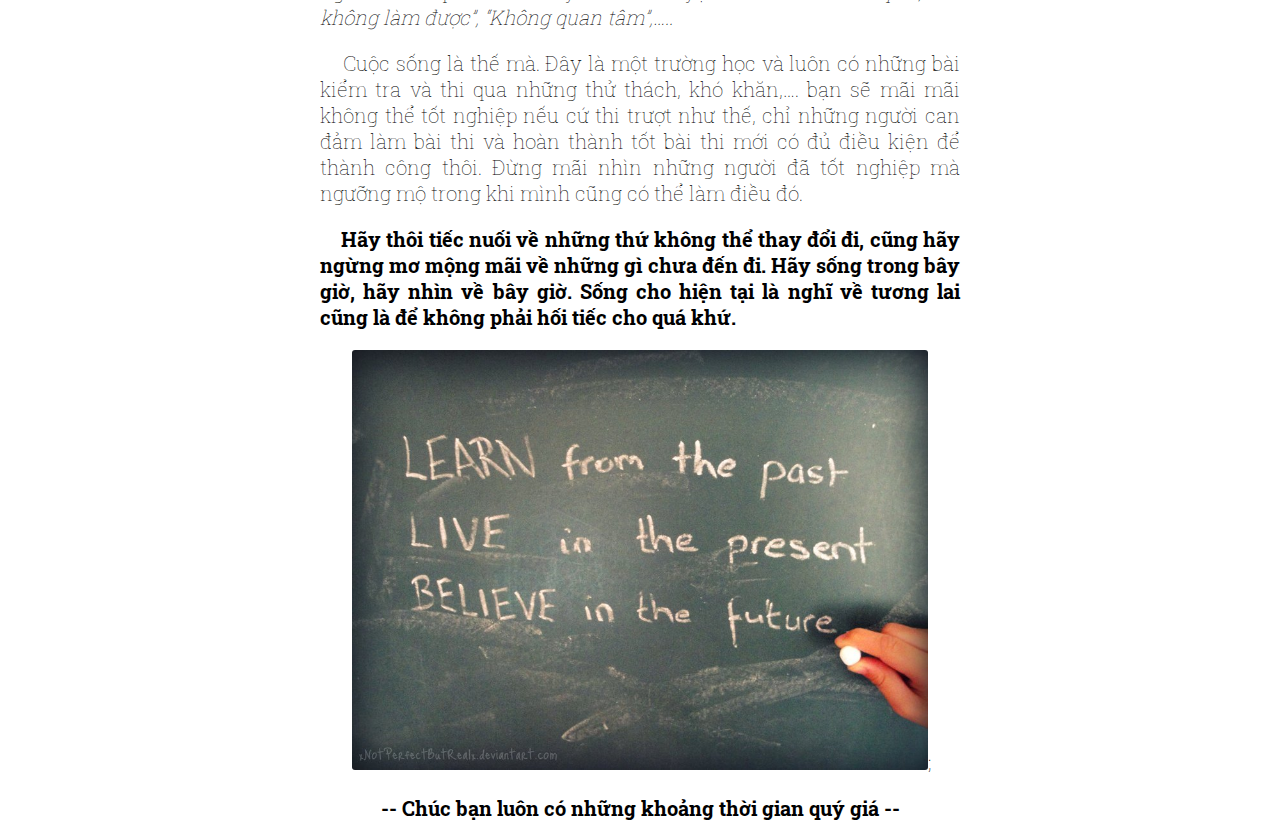
<file: posts/day_la_dau.html>
<html>
    <head>
        <title> Wind Blog </title>
        <meta charset="utf-8">
        <meta http-equiv="content-type" content="text/html;"><meta name=viewport content="initial-scale=1.0 maximum-scale=1.0">
        <link href='https://fonts.googleapis.com/css?family=Roboto+Slab:400,300&subset=latin,vietnamese' rel='stylesheet' type='text/css'>
        <link href="../css/theme_post.css" rel="stylesheet" type="text/css">
        <link rel="stylesheet" href="../css/highlight/tomorrow-night.css">
        <link rel="stylesheet" href="../css/fontello.css">
        <script src="../js/highlight.pack.js"></script>
		<script src="../js/jquery-3.1.1.min.js"></script>
		
		<script>
		$(document).ready(function(){
			$("button").click(function(){
				$("#header").toggleClass("change");
			});
		});
		</script>
		
        <script>
        hljs.initHighlightingOnLoad();
        </script>
		
    </head>
    <body>
	
		<!--FB SDK-->
		<div id="fb-root"></div>
		<script>(function(d, s, id) {
		  var js, fjs = d.getElementsByTagName(s)[0];
		  if (d.getElementById(id)) return;
		  js = d.createElement(s); js.id = id;
		  js.src = "//connect.facebook.net/vi_VN/sdk.js#xfbml=1&version=v2.10&appId=126948171298783";
		  fjs.parentNode.insertBefore(js, fjs);
		}(document, 'script', 'facebook-jssdk'));</script>
	
        <div id="header">
            <a href="http://thangkho.tk">Tản mạn chuyện </br> "Thằng Khờ"</a>
			<div class="catalog">
				<a href="gioi_thieu.html">Lời giới thiệu</a></br></br>
				<a href="loi_than_phien.html">Lời than phiền</a></br></br>
				<a href="noi_dung_nghe_chan_thanh.html">Nói đúng nghe chân thành</a></br></br>
				<a href="song_hay_ton_tai.html">Sống hay tồn tại</a></br></br>
				<a href="uoc_mo.html">Ước mơ của Thằng khờ</a></br></br>
				<a href="day_la_dau.html">Đây là đâu?</a></br></br>
				<a href="cua_chinh_tam_hon.html">Cửa chính tâm hồn</a></br></br>
				<a href="suc_manh_cua_thoi_quen.html">Sức mạnh của thói quen</a></br></br>
			</div>
			<button>
				<span></span>
				<span></span>
				<span></span>
			</button>
			<div class="footer">
				<p>Created with <a href="http://github.com/huytd/azeroth-js">azeroth.js</a></p>
				<div class="social">
					<a href="https://www.facebook.com/profile.php?id=100008617512615"><i class="icon-facebook-squared"></i></a>
					<a href="https://twitter.com/Wind_096"><i class="icon-twitter-squared"></i></a>
					<a href="https://github.com/Wind96/wind96.github.io"><i class="icon-github-squared"></i></a>
					<a href="https://plus.google.com/u/0/104704445081106796330"><i class="icon-mail-alt"></i></a>
				</div>
			</div>
        </div>
        <div class="container">
            <div class="main">
				<p style="text-align: center;"><strong>Đ&Acirc;Y L&Agrave; Đ&Acirc;U?</strong></p>
				<p style="text-align: justify;">&nbsp;</p>
				<p style="text-align: justify;"><em>T&ocirc;i đ&atilde; từng l&agrave; một người gi&agrave;u c&oacute;!</em></p>
				<p style="text-align: justify;"><em>T&ocirc;i đ&atilde; từng rất th&agrave;nh c&ocirc;ng!</em></p>
				<p style="text-align: justify;"><em>T&ocirc;i từng l&agrave; thằng ăn trộm!</em></p>
				<p style="text-align: justify;"><em>&hellip;..</em></p>
				<p style="text-align: justify;"><em>T&ocirc;i sẽ th&agrave;nh c&ocirc;ng nếu t&ocirc;i c&oacute; th&ecirc;m thời gian!</em></p>
				<p style="text-align: justify;"><em>Nếu t&ocirc;i c&oacute; chiếc xe ấy, t&ocirc;i sẽ du h&yacute; mọi nơi!</em></p>
				<p style="text-align: justify;"><em>Nếu t&ocirc;i c&oacute; một t&agrave;i sản kết x&ugrave; ấy, hẳn t&ocirc;i sẽ rất hạnh ph&uacute;c!</em></p>
				<p style="text-align: justify;"><em>&hellip;..</em></p>
				<img src="../img/quakhu_hientai_tuonglai.jpg" alt="Quá khứ, hiện tại, tương lai" />;
				<p style="text-align: justify;">&nbsp; &nbsp; Đ&acirc;y đ&ocirc;i khi được xem l&agrave; những c&acirc;u của miệng của đại bộ phận người chung quanh, umh họ lu&ocirc;n n&oacute;i về bản th&acirc;n m&igrave;nh trước kia hoặc những điều ở tương lai sẽ xảy ra với họ v&agrave; thực tế hiện tại họ chỉ ngồi đ&oacute; n&oacute;i, mơ mộng, li&ecirc;n tưởng.</p>
				<p style="text-align: justify;">&nbsp; &nbsp;&nbsp;C&oacute; phải bạn cũng đ&atilde; từng như vậy hoặc đang l&agrave; như vậy, ngồi đ&oacute; v&agrave; suy nghĩ m&atilde;i về những thứ đ&atilde; xảy ra v&agrave; những thứ chưa xảy ra để rồi qu&ecirc;n rằng xung quanh đang c&oacute; nhiều thứ đang diễn ra.</p>
				<p style="text-align: justify;">&nbsp; &nbsp;&nbsp;Đ&oacute; l&agrave; hai loại người thường gặp trong cuộc sống hằng ng&agrave;y, &ldquo;Người sống trong qu&aacute; khứ&rdquo; v&agrave; &ldquo;Người sống trong tương lai&rdquo; v&agrave; cả hai đều l&agrave; những người kh&ocirc;ng thể th&agrave;nh c&ocirc;ng được nếu cứ sống m&atilde;i như thế!</p>
				<p style="text-align: justify;">&nbsp; &nbsp;&nbsp;Đầu ti&ecirc;n l&agrave; những người sống trong qu&aacute; khứ. Đ&acirc;y l&agrave; những người ch&igrave;m s&acirc;u trong bể bơi mang t&ecirc;n k&yacute; ức. Vui c&oacute;, buồn c&oacute; nhiều hơn, đa phần l&agrave; sự hối hận, hối tiếc hay một lỗi lầm n&agrave;o đ&oacute;,&hellip;. n&oacute;i chung đa phần đ&oacute; l&agrave; những thứ m&agrave; họ kh&ocirc;ng muốn xảy ra hoặc diễn tiến theo một chiều hướng như thế. V&agrave; c&acirc;u hỏi l&agrave; nhớ lại rồi c&oacute; thay đổi được g&igrave; kh&ocirc;ng? Uh th&igrave; c&aacute;i g&igrave; cũng c&oacute; mặt tốt của n&oacute; cả, nhớ lại những chuyện đ&atilde; qua, những việc đ&atilde; lầm lỗi, những thứ đ&atilde; kh&ocirc;ng muốn xảy ra c&oacute; thể r&uacute;t ra được nhiều kinh nghiệm, biết được nhiều điều cần tr&aacute;nh v&agrave; phải l&agrave;m g&igrave; để kh&ocirc;ng lặp lại điều đ&oacute;. Tuy nhi&ecirc;n, đa phần họ nhớ lại v&agrave; ch&igrave;m đắm trong sự hối tiếc đ&oacute; m&agrave; kh&ocirc;ng nh&igrave;n thấy điều g&igrave; kh&aacute;c v&agrave; chỉ tr&aacute;ch, tr&aacute;ch đời, tr&aacute;ch người, tr&aacute;ch bản th&acirc;n,&hellip; Để rồi cuối c&ugrave;ng họ đ&aacute;nh mất khoảng thời gian c&ograve;n lại v&igrave; khoảng thời gian đ&atilde; qua đi.</p>
				<p style="text-align: justify;">&nbsp; &nbsp;&nbsp;Thứ hai l&agrave; những người sống trong khoảng khắc của tương lai. Đ&acirc;y l&agrave; những người đắm ch&igrave;m trong mơ, những con người mơ mộng lu&ocirc;n muốn c&oacute; một cuộc sống tốt đẹp cho m&igrave;nh. Cũng như những người sống trong qu&aacute; khứ, những người sống m&atilde;i trong tương lai cũng c&oacute; những mặt tốt của n&oacute;. Đ&oacute; l&agrave; động lực cho họ l&agrave;m việc, l&agrave; bức tranh họ đ&atilde; vẽ ra, l&agrave; mục ti&ecirc;u họ hướng đến. V&agrave; cũng như những người sống trong qu&aacute; khứ họ kh&ocirc;ng tho&aacute;t ra được c&aacute;i mộng tưởng của m&igrave;nh v&agrave; cứ m&atilde;i sống như thế ng&agrave;y qua ng&agrave;y, v&agrave; họ bỏ lại khoảng thời gian qu&yacute; gi&aacute; của b&acirc;y giờ để m&atilde;i sống trong mộng tưởng. &ldquo;Giấc mộng sẽ m&atilde;i l&agrave; mộng khi bạn chỉ biết c&oacute; mộng&rdquo;.</p>
				<p style="text-align: justify;">&nbsp; &nbsp;&nbsp;V&agrave; đương nhi&ecirc;n, c&oacute; nhiều người kh&ocirc;ng thuộc những lớp người n&oacute;i tr&ecirc;n, hay n&oacute;i đ&uacute;ng hơn l&agrave; những con người kh&ocirc;ng giống những người tr&ecirc;n. Họ cũng c&oacute; qu&aacute; khứ nhưng chỉ l&agrave; những b&agrave;i học cho họ trong cuộc sống, họ cũng c&oacute; ước mộng của ri&ecirc;ng họ nhưng đ&oacute; l&agrave; mục đ&iacute;ch họ phải đạt được, c&aacute;i quan trọng nhất l&agrave; họ biết rằng m&igrave;nh kh&ocirc;ng phải đang sống một trong hai khoảng thời gian ấy, họ đang sống trong khoảng thời gian gọi l&agrave; hiện tại.</p>
				<img src="../img/day_la_dau.jpg" alt="quá khứ đã qua, tương lai thì chưa đến chỉ có hiện tại đang diễn ra" />;
				<p style="text-align: justify;">&nbsp; &nbsp;&nbsp;Bạn nghĩ sao nếu chỉ m&atilde;i sống trong qu&aacute; khứ, những thời gian của hiện tại sẽ lại trở th&agrave;nh qu&aacute; khứ khi n&oacute; qua đi, thời gian l&agrave; thứ kh&ocirc;ng thể lấy lại khi đ&atilde; mất đi, qu&aacute; khứ cũng chẳng thể thay đổi khi bạn cứ m&atilde;i nhớ về chỉ l&agrave; sẽ c&ograve;n nhiều qu&aacute; khứ khiến bạn hối tiếc nữa đấy. Bạn c&oacute; muốn điều đ&oacute; xảy ra kh&ocirc;ng? Chẳng một người b&igrave;nh thường n&agrave;o muốn như vậy cả. V&agrave; đ&oacute; c&oacute; thể l&agrave; việc rất lớn, rất quan trọng, nhưng bạn c&oacute; chắc đời bạn chỉ c&oacute; bao nhi&ecirc;u việc đ&oacute; th&ocirc;i kh&ocirc;ng. Bạn kh&ocirc;ng thể nh&igrave;n được tương lai &acirc;u, nhớ đấy!</p>
				<p style="text-align: justify;">&nbsp; &nbsp;&nbsp;Thế bạn nghĩ sao nếu chỉ m&atilde;i sống trong mộng tưởng về tương lai. Người ta n&oacute;i giấc mơ kh&ocirc;ng phải sự thật, v&agrave; t&iacute;nh đ&uacute;ng đắn của n&oacute; l&agrave; t&ugrave;y v&agrave;o bạn. Giấc mơ l&agrave; của ri&ecirc;ng mỗi người v&agrave; chắc chắn chẳng ai đ&aacute;nh thuế giấc mơ v&agrave; cũng chẳng ai đặt ra giới hạn cho giấc mơ cả cho n&ecirc;n bạn c&oacute; quyền mơ, song bạn sẽ c&oacute; lỗi với bản th&acirc;n lắm khi chỉ mơ th&ocirc;i m&agrave; kh&ocirc;ng thực hiện điều đ&oacute;.</p>
				<p style="text-align: justify;">&nbsp; &nbsp;&nbsp;Giấc mơ khiến người ta ch&igrave;m đắm trong sung sướng để bỏ lỡ những cơ hội để tiến đến với ước mơ đ&oacute;. V&agrave; cơ hội cũng như thời gian vậy, khi đ&atilde; đi qua chẳng c&oacute; thể trở lại &acirc;u!!</p>
				<p style="text-align: justify;">&nbsp; &nbsp;&nbsp;Thế m&agrave; qu&aacute; nhiều người vẫn ch&igrave;m đắm v&agrave;o hai khoảng thời gian đ&oacute; m&agrave; thứ cần họ tập trung lại bị bỏ qua kh&ocirc;ng quan t&acirc;m. Qua một số người t&ocirc;i đ&atilde; quen biết th&igrave; l&yacute; do cho chuyện đ&oacute; l&agrave; do n&oacute; <em>&ldquo;Kh&oacute; qu&aacute;&rdquo;, &ldquo;T&ocirc;i kh&ocirc;ng l&agrave;m được&rdquo;, &ldquo;Kh&ocirc;ng quan t&acirc;m&rdquo;,&hellip;..</em></p>
				<p style="text-align: justify;">&nbsp; &nbsp;&nbsp;Cuộc sống l&agrave; thế m&agrave;. Đ&acirc;y l&agrave; một trường học v&agrave; lu&ocirc;n c&oacute; những b&agrave;i kiểm tra v&agrave; thi qua những thử th&aacute;ch, kh&oacute; khăn,&hellip;. bạn sẽ m&atilde;i m&atilde;i kh&ocirc;ng thể tốt nghiệp nếu cứ thi trượt như thế, chỉ những người can đảm l&agrave;m b&agrave;i thi v&agrave; ho&agrave;n th&agrave;nh tốt b&agrave;i thi mới c&oacute; đủ điều kiện để th&agrave;nh c&ocirc;ng th&ocirc;i. Đừng m&atilde;i nh&igrave;n những người đ&atilde; tốt nghiệp m&agrave; ngưỡng mộ trong khi m&igrave;nh cũng c&oacute; thể l&agrave;m điều đ&oacute;.</p>
				<p style="text-align: justify;">&nbsp; &nbsp;&nbsp;<strong>H&atilde;y th&ocirc;i tiếc nuối về những thứ kh&ocirc;ng thể thay đổi đi, cũng h&atilde;y ngừng mơ mộng m&atilde;i về những g&igrave; chưa đến đi. H&atilde;y sống trong b&acirc;y giờ, h&atilde;y nh&igrave;n về b&acirc;y giờ. Sống cho hiện tại l&agrave; nghĩ về tương lai cũng l&agrave; để kh&ocirc;ng phải hối tiếc cho qu&aacute; khứ.</strong></p>
				<img src="../img/past_future_present.jpg" alt="hãy lo nghĩ cho hiện tại" />;
				<p style="text-align: center;"><strong>-- Ch&uacute;c bạn lu&ocirc;n c&oacute; những khoảng thời gian qu&yacute; gi&aacute; --</strong></p>
            </div>
			<div class="fb-comments" data-href="http://thangkho.tk/posts/day_la_dau.html" data-numposts="5"></div>
        </div>
	    
        <script type="text/javascript" async src="//cdn.mathjax.org/mathjax/latest/MathJax.js?config=TeX-MML-AM_CHTML"></script>
        <script type="text/x-mathjax-config">
        MathJax.Hub.Config({
          tex2jax: {
            inlineMath: [['$','$'], ['\\(','\\)']],
            skipTags: ["script","noscript","style","textarea"]
          }
        });
        </script>
        <script>
          (function(i,s,o,g,r,a,m){i['GoogleAnalyticsObject']=r;i[r]=i[r]||function(){
          (i[r].q=i[r].q||[]).push(arguments)},i[r].l=1*new Date();a=s.createElement(o),
          m=s.getElementsByTagName(o)[0];a.async=1;a.src=g;m.parentNode.insertBefore(a,m)
          })(window,document,'script','https://www.google-analytics.com/analytics.js','ga');

          ga('create', 'Insert-Your-GA-ID-Here', 'auto');
          ga('send', 'pageview');
        </script>
    </body>
</html>
</file>
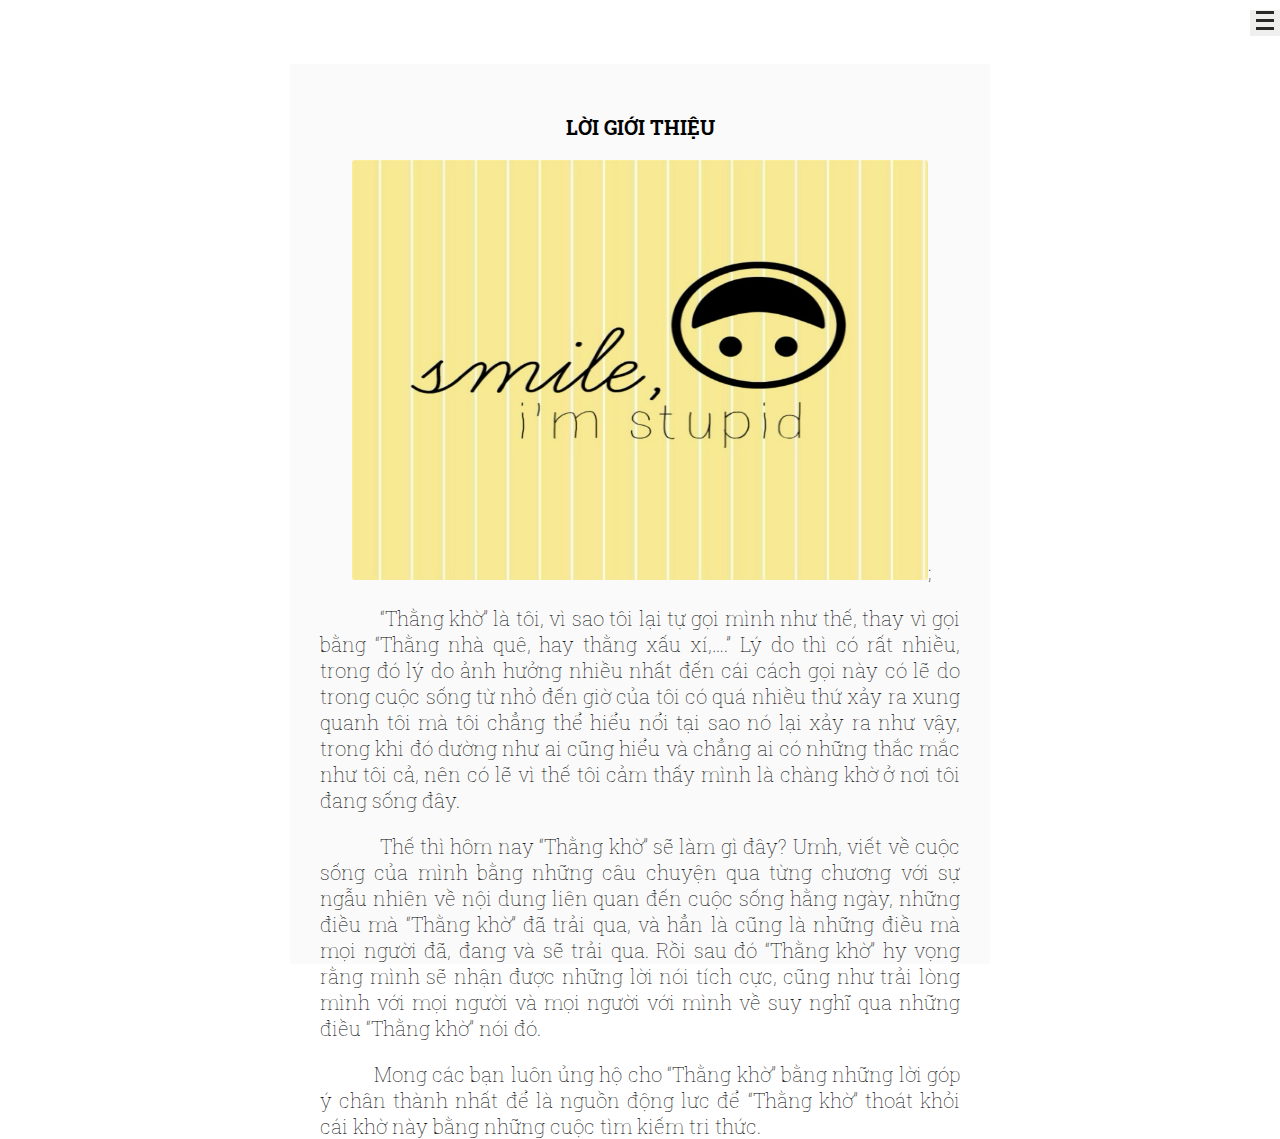
<file: posts/gioi_thieu.html>
<html>
    <head>
        <title> Wind Blog </title>
        <meta charset="utf-8">
        <meta http-equiv="content-type" content="text/html;"><meta name=viewport content="initial-scale=1.0 maximum-scale=1.0">
        <link href='https://fonts.googleapis.com/css?family=Roboto+Slab:400,300&subset=latin,vietnamese' rel='stylesheet' type='text/css'>
        <link href="../css/theme_post.css" rel="stylesheet" type="text/css">
        <link rel="stylesheet" href="../css/highlight/tomorrow-night.css">
        <link rel="stylesheet" href="../css/fontello.css">
        <script src="../js/highlight.pack.js"></script>
		<script src="../js/jquery-3.1.1.min.js"></script>
		
		<script>
		$(document).ready(function(){
			$("button").click(function(){
				$("#header").toggleClass("change");
			});
		});
		</script>
		
        <script>
        hljs.initHighlightingOnLoad();
        </script>
    </head>
    <body>
	
		<!--FB SDK-->
		<div id="fb-root"></div>
		<script>(function(d, s, id) {
		  var js, fjs = d.getElementsByTagName(s)[0];
		  if (d.getElementById(id)) return;
		  js = d.createElement(s); js.id = id;
		  js.src = "//connect.facebook.net/vi_VN/sdk.js#xfbml=1&version=v2.10&appId=126948171298783";
		  fjs.parentNode.insertBefore(js, fjs);
		}(document, 'script', 'facebook-jssdk'));</script>
	
        <div id="header">
            <a href="http://thangkho.tk">Tản mạn chuyện </br> "Thằng Khờ"</a>
			<div class="catalog">
				<a href="gioi_thieu.html">Lời giới thiệu</a></br></br>
				<a href="loi_than_phien.html">Lời than phiền</a></br></br>
				<a href="noi_dung_nghe_chan_thanh.html">Nói đúng nghe chân thành</a></br></br>
				<a href="song_hay_ton_tai.html">Sống hay tồn tại</a></br></br>
				<a href="uoc_mo.html">Ước mơ của Thằng khờ</a></br></br>
				<a href="day_la_dau.html">Đây là đâu?</a></br></br>
				<a href="cua_chinh_tam_hon.html">Cửa chính tâm hồn</a></br></br>
				<a href="suc_manh_cua_thoi_quen.html">Sức mạnh của thói quen</a></br></br>
			</div>
			<button>
				<span></span>
				<span></span>
				<span></span>
			</button>
			<div class="footer">
				<p>Created with <a href="http://github.com/huytd/azeroth-js">azeroth.js</a></p>
				<div class="social">
					<a href="https://www.facebook.com/profile.php?id=100008617512615"><i class="icon-facebook-squared"></i></a>
					<a href="https://twitter.com/Wind_096"><i class="icon-twitter-squared"></i></a>
					<a href="https://github.com/Wind96/wind96.github.io"><i class="icon-github-squared"></i></a>
					<a href="https://plus.google.com/u/0/104704445081106796330"><i class="icon-mail-alt"></i></a>
				</div>
			</div>
        </div>
        <div class="container">
            <div class="main">
				<p style="text-align: center;"><strong>LỜI GIỚI THIỆU</strong></p>
				<img src="../img/i_am_stupid.jpg" alt="Thằng khờ là tôi" />;
				<p style="text-align: justify;">&nbsp; &nbsp; &nbsp; &nbsp; &nbsp; &nbsp;&ldquo;Thằng khờ&rdquo; l&agrave; t&ocirc;i, v&igrave; sao t&ocirc;i lại tự gọi m&igrave;nh như thế, thay v&igrave; gọi bằng &ldquo;Thằng nh&agrave; qu&ecirc;, hay thằng xấu x&iacute;,&hellip;.&rdquo; L&yacute; do th&igrave; c&oacute; rất nhiều, trong đ&oacute; l&yacute; do ảnh hưởng nhiều nhất đến c&aacute;i c&aacute;ch gọi n&agrave;y c&oacute; lẽ do trong cuộc sống từ nhỏ đến giờ của t&ocirc;i c&oacute; qu&aacute; nhiều thứ xảy ra xung quanh t&ocirc;i m&agrave; t&ocirc;i chẳng thể hiểu nổi tại sao n&oacute; lại xảy ra như vậy, trong khi đ&oacute; dường như ai cũng hiểu v&agrave; chẳng ai c&oacute; những thắc mắc như t&ocirc;i cả, n&ecirc;n c&oacute; lẽ v&igrave; thế t&ocirc;i cảm thấy m&igrave;nh l&agrave; ch&agrave;ng khờ ở nơi t&ocirc;i đang sống đ&acirc;y.</p>
				<p style="text-align: justify;">&nbsp; &nbsp; &nbsp; &nbsp; &nbsp; &nbsp;Thế th&igrave; h&ocirc;m nay &ldquo;Thằng khờ&rdquo; sẽ l&agrave;m g&igrave; đ&acirc;y? Umh, viết về cuộc sống của m&igrave;nh bằng những c&acirc;u chuyện qua từng chương với sự ngẫu nhi&ecirc;n về nội dung li&ecirc;n quan đến cuộc sống hằng ng&agrave;y, những điều m&agrave; &ldquo;Thằng khờ&rdquo; đ&atilde; trải qua, v&agrave; hẳn l&agrave; cũng l&agrave; những điều m&agrave; mọi người đ&atilde;, đang v&agrave; sẽ trải qua. Rồi sau đ&oacute; &ldquo;Thằng khờ&rdquo; hy vọng rằng m&igrave;nh sẽ nhận được những lời n&oacute;i t&iacute;ch cực, cũng như trải l&ograve;ng m&igrave;nh với mọi người v&agrave; mọi người với m&igrave;nh về suy nghĩ qua những điều &ldquo;Thằng khờ&rdquo; n&oacute;i đ&oacute;.</p>
				<p style="text-align: justify;">&nbsp; &nbsp; &nbsp; &nbsp; &nbsp; Mong c&aacute;c bạn lu&ocirc;n ủng hộ cho &ldquo;Thằng khờ&rdquo; bằng những lời g&oacute;p &yacute; ch&acirc;n th&agrave;nh nhất để l&agrave; nguồn động lưc để &ldquo;Thằng khờ&rdquo; tho&aacute;t khỏi c&aacute;i khờ n&agrave;y bằng những cuộc t&igrave;m kiếm tri thức.</p>
            </div>
			<div class="fb-comments" data-href="http://thangkho.tk/posts/gioi_thieu.html" data-numposts="5"></div>
        </div>
	    
        <script type="text/javascript" async src="//cdn.mathjax.org/mathjax/latest/MathJax.js?config=TeX-MML-AM_CHTML"></script>
        <script type="text/x-mathjax-config">
        MathJax.Hub.Config({
          tex2jax: {
            inlineMath: [['$','$'], ['\\(','\\)']],
            skipTags: ["script","noscript","style","textarea"]
          }
        });
        </script>
        <script>
          (function(i,s,o,g,r,a,m){i['GoogleAnalyticsObject']=r;i[r]=i[r]||function(){
          (i[r].q=i[r].q||[]).push(arguments)},i[r].l=1*new Date();a=s.createElement(o),
          m=s.getElementsByTagName(o)[0];a.async=1;a.src=g;m.parentNode.insertBefore(a,m)
          })(window,document,'script','https://www.google-analytics.com/analytics.js','ga');

          ga('create', 'Insert-Your-GA-ID-Here', 'auto');
          ga('send', 'pageview');
        </script>
    </body>
</html>
</file>
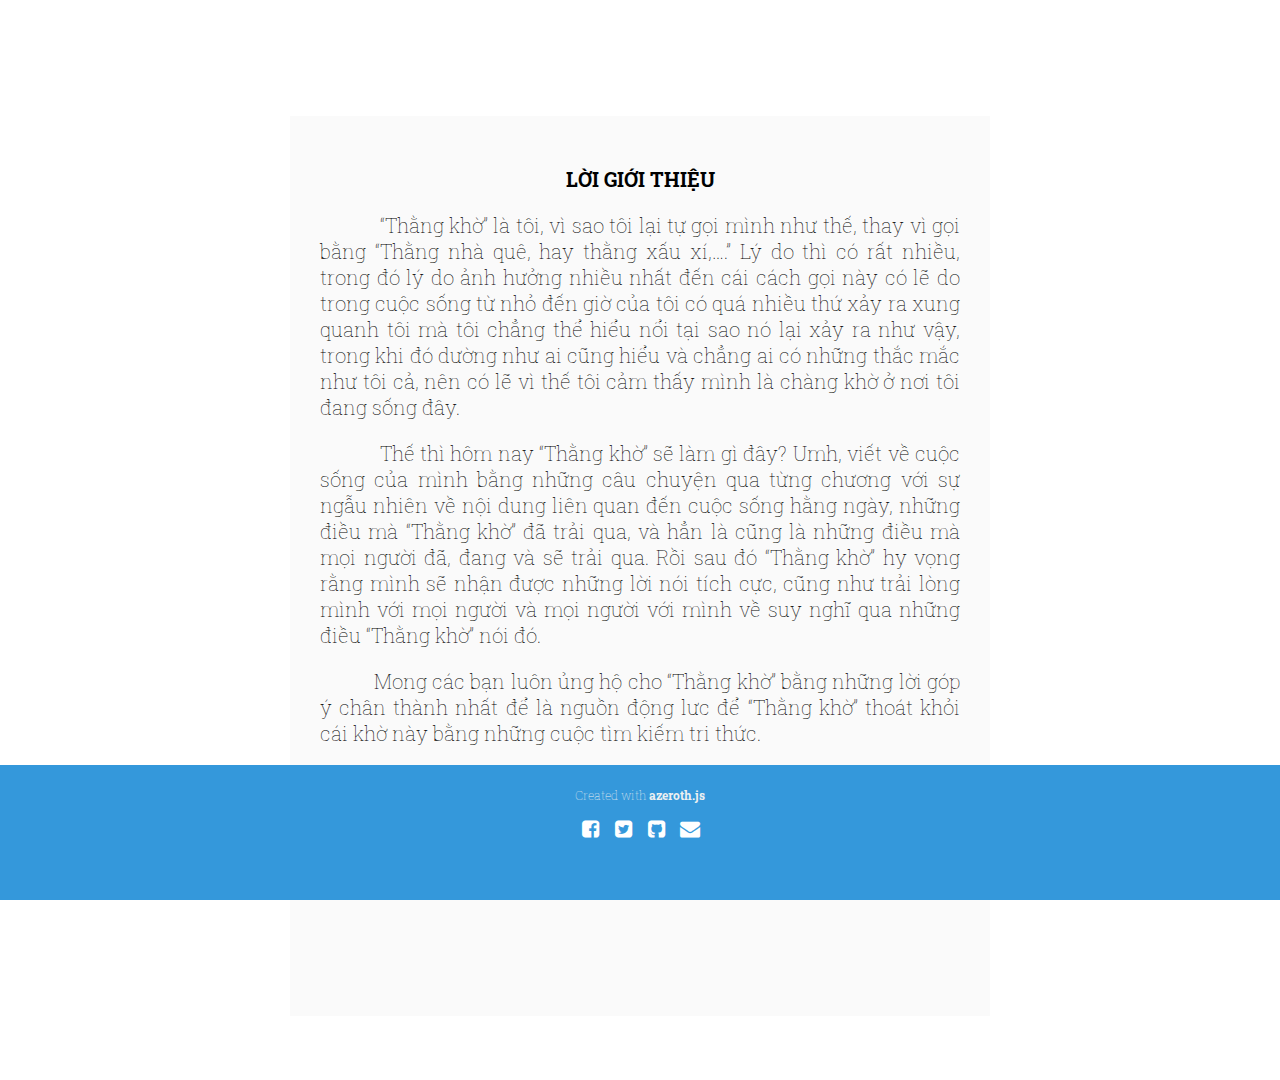
<file: posts/home.html>
<html>
    <head>
        <title> Wind Blog </title>
        <meta charset="utf-8">
        <meta http-equiv="content-type" content="text/html;"><meta name=viewport content="initial-scale=1.0 maximum-scale=1.0">
        <link href='https://fonts.googleapis.com/css?family=Roboto+Slab:400,300&subset=latin,vietnamese' rel='stylesheet' type='text/css'>
        <link href="../css/theme_post.css" rel="stylesheet" type="text/css">
        <link rel="stylesheet" href="../css/highlight/tomorrow-night.css">
        <link rel="stylesheet" href="../css/fontello.css">
        <script src="../js/highlight.pack.js"></script>
        <script>
        hljs.initHighlightingOnLoad();
        </script>
    </head>
    <body>
	
		<!--FB SDK-->
		<div id="fb-root"></div>
		<script>(function(d, s, id) {
		  var js, fjs = d.getElementsByTagName(s)[0];
		  if (d.getElementById(id)) return;
		  js = d.createElement(s); js.id = id;
		  js.src = "//connect.facebook.net/vi_VN/sdk.js#xfbml=1&version=v2.10&appId=126948171298783";
		  fjs.parentNode.insertBefore(js, fjs);
		}(document, 'script', 'facebook-jssdk'));</script>
	
        <div class="header">
            <a href="../index.html">Tản mạn </br> chuyện "Thằng Khờ"</a>
        </div>
        <div class="container">
            <div class="main">
				<p style="text-align: center;"><strong>LỜI GIỚI THIỆU</strong></p>
				<p style="text-align: justify;">&nbsp; &nbsp; &nbsp; &nbsp; &nbsp; &nbsp;&ldquo;Thằng khờ&rdquo; l&agrave; t&ocirc;i, v&igrave; sao t&ocirc;i lại tự gọi m&igrave;nh như thế, thay v&igrave; gọi bằng &ldquo;Thằng nh&agrave; qu&ecirc;, hay thằng xấu x&iacute;,&hellip;.&rdquo; L&yacute; do th&igrave; c&oacute; rất nhiều, trong đ&oacute; l&yacute; do ảnh hưởng nhiều nhất đến c&aacute;i c&aacute;ch gọi n&agrave;y c&oacute; lẽ do trong cuộc sống từ nhỏ đến giờ của t&ocirc;i c&oacute; qu&aacute; nhiều thứ xảy ra xung quanh t&ocirc;i m&agrave; t&ocirc;i chẳng thể hiểu nổi tại sao n&oacute; lại xảy ra như vậy, trong khi đ&oacute; dường như ai cũng hiểu v&agrave; chẳng ai c&oacute; những thắc mắc như t&ocirc;i cả, n&ecirc;n c&oacute; lẽ v&igrave; thế t&ocirc;i cảm thấy m&igrave;nh l&agrave; ch&agrave;ng khờ ở nơi t&ocirc;i đang sống đ&acirc;y.</p>
				<p style="text-align: justify;">&nbsp; &nbsp; &nbsp; &nbsp; &nbsp; &nbsp;Thế th&igrave; h&ocirc;m nay &ldquo;Thằng khờ&rdquo; sẽ l&agrave;m g&igrave; đ&acirc;y? Umh, viết về cuộc sống của m&igrave;nh bằng những c&acirc;u chuyện qua từng chương với sự ngẫu nhi&ecirc;n về nội dung li&ecirc;n quan đến cuộc sống hằng ng&agrave;y, những điều m&agrave; &ldquo;Thằng khờ&rdquo; đ&atilde; trải qua, v&agrave; hẳn l&agrave; cũng l&agrave; những điều m&agrave; mọi người đ&atilde;, đang v&agrave; sẽ trải qua. Rồi sau đ&oacute; &ldquo;Thằng khờ&rdquo; hy vọng rằng m&igrave;nh sẽ nhận được những lời n&oacute;i t&iacute;ch cực, cũng như trải l&ograve;ng m&igrave;nh với mọi người v&agrave; mọi người với m&igrave;nh về suy nghĩ qua những điều &ldquo;Thằng khờ&rdquo; n&oacute;i đ&oacute;.</p>
				<p style="text-align: justify;">&nbsp; &nbsp; &nbsp; &nbsp; &nbsp; Mong c&aacute;c bạn lu&ocirc;n ủng hộ cho &ldquo;Thằng khờ&rdquo; bằng những lời g&oacute;p &yacute; ch&acirc;n th&agrave;nh nhất để l&agrave; nguồn động lưc để &ldquo;Thằng khờ&rdquo; tho&aacute;t khỏi c&aacute;i khờ n&agrave;y bằng những cuộc t&igrave;m kiếm tri thức.</p>
            </div>
			<div class="fb-comments" data-href="http://thangkho.tk" data-numposts="5"></div>
        </div>
	    <div class="footer">
            <p>Created with <a href="http://github.com/huytd/azeroth-js">azeroth.js</a></p>
            <div class="social">
                <a href="https://www.facebook.com/profile.php?id=100008617512615"><i class="icon-facebook-squared"></i></a>
                <a href="https://twitter.com/Wind_096"><i class="icon-twitter-squared"></i></a>
                <a href="https://github.com/Wind96/wind96.github.io"><i class="icon-github-squared"></i></a>
                <a href="https://plus.google.com/u/0/104704445081106796330"><i class="icon-mail-alt"></i></a>
            </div>
        </div>
        <script type="text/javascript" async src="//cdn.mathjax.org/mathjax/latest/MathJax.js?config=TeX-MML-AM_CHTML"></script>
        <script type="text/x-mathjax-config">
        MathJax.Hub.Config({
          tex2jax: {
            inlineMath: [['$','$'], ['\\(','\\)']],
            skipTags: ["script","noscript","style","textarea"]
          }
        });
        </script>
        <script>
          (function(i,s,o,g,r,a,m){i['GoogleAnalyticsObject']=r;i[r]=i[r]||function(){
          (i[r].q=i[r].q||[]).push(arguments)},i[r].l=1*new Date();a=s.createElement(o),
          m=s.getElementsByTagName(o)[0];a.async=1;a.src=g;m.parentNode.insertBefore(a,m)
          })(window,document,'script','https://www.google-analytics.com/analytics.js','ga');

          ga('create', 'Insert-Your-GA-ID-Here', 'auto');
          ga('send', 'pageview');
        </script>
    </body>
</html>
</file>
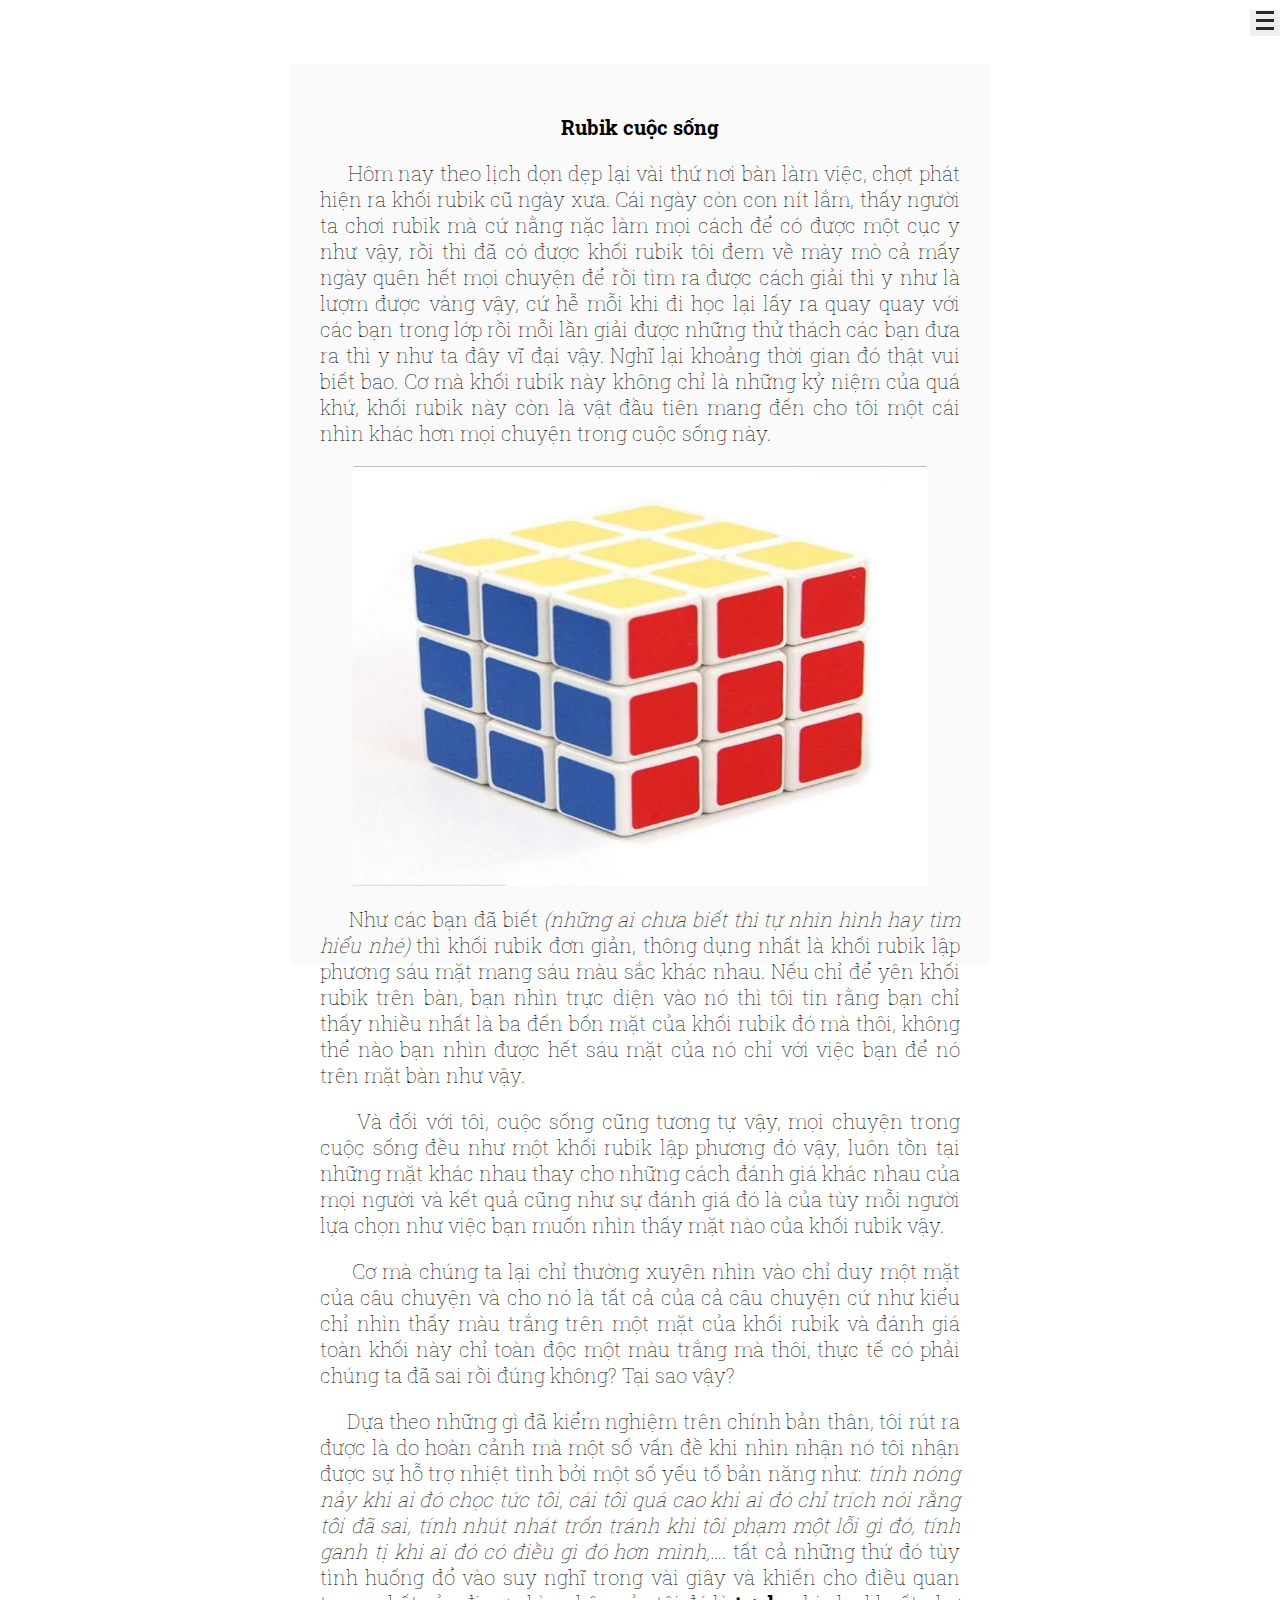
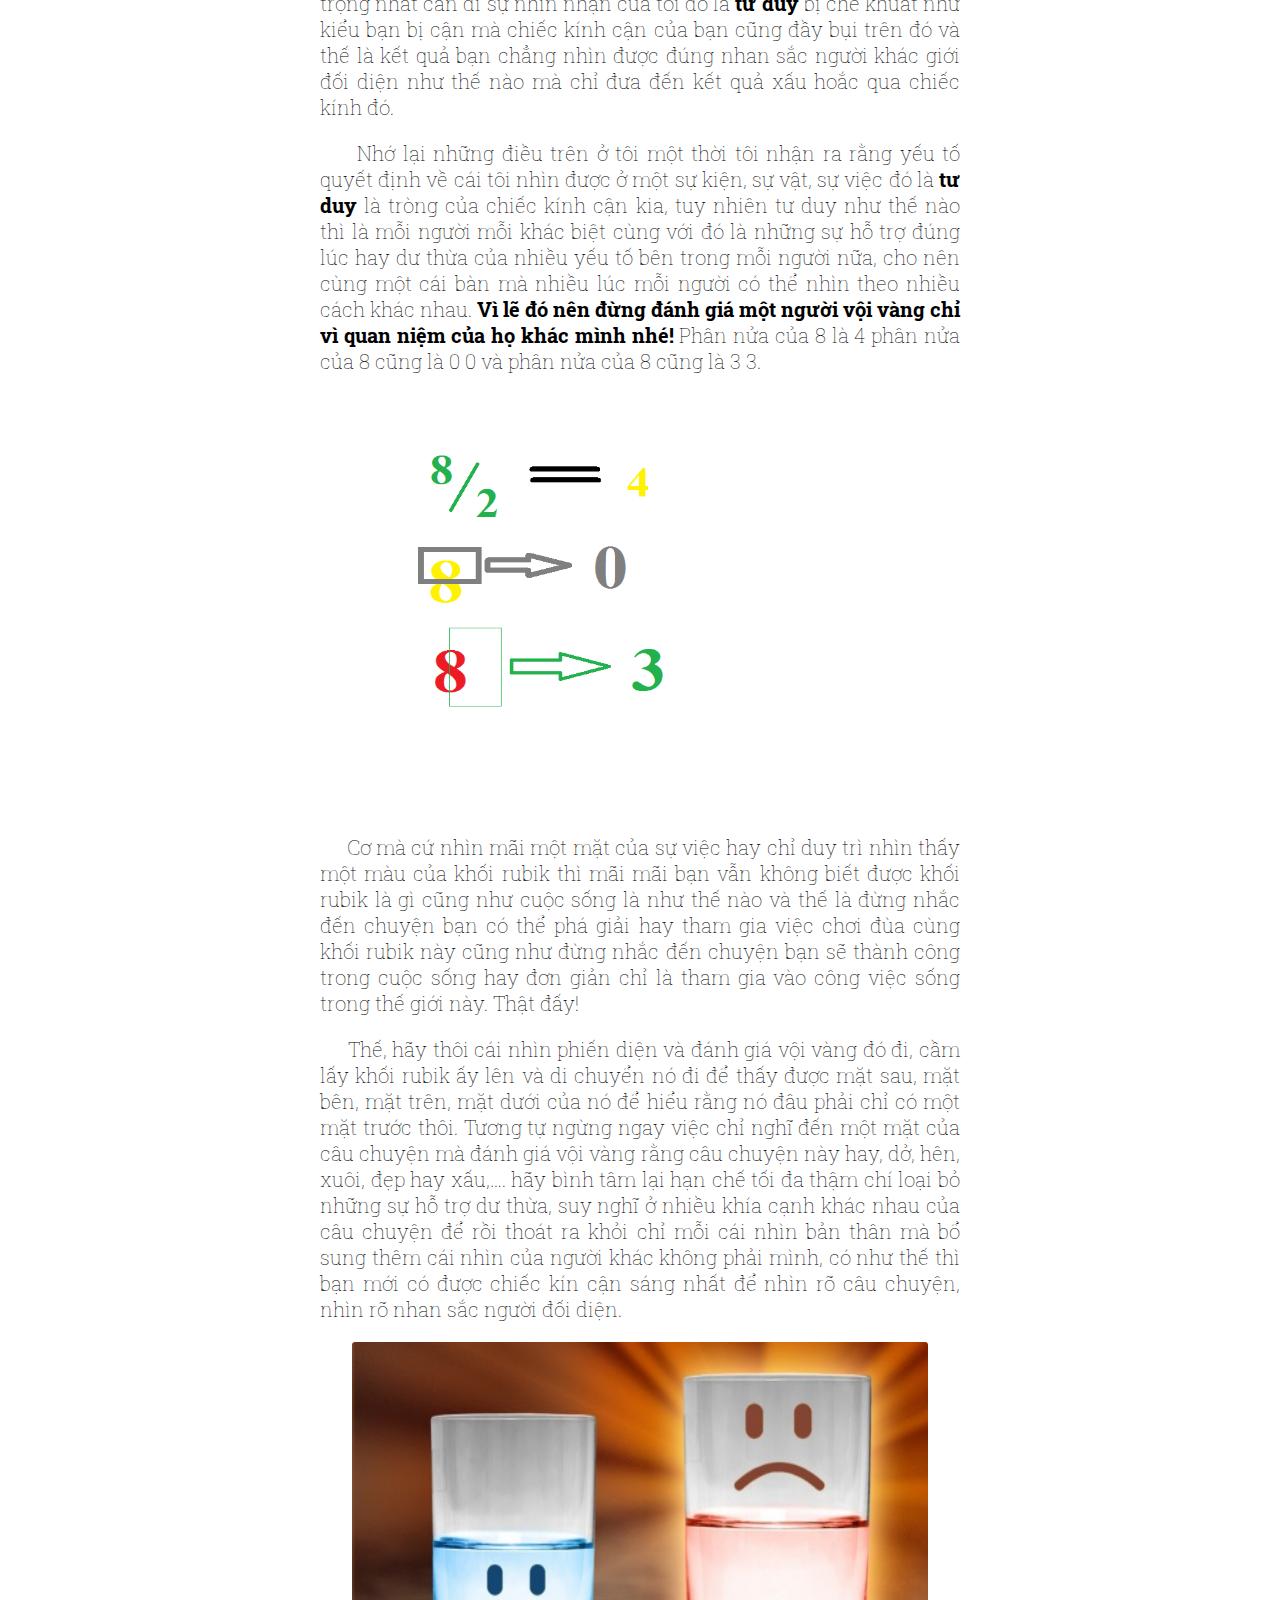
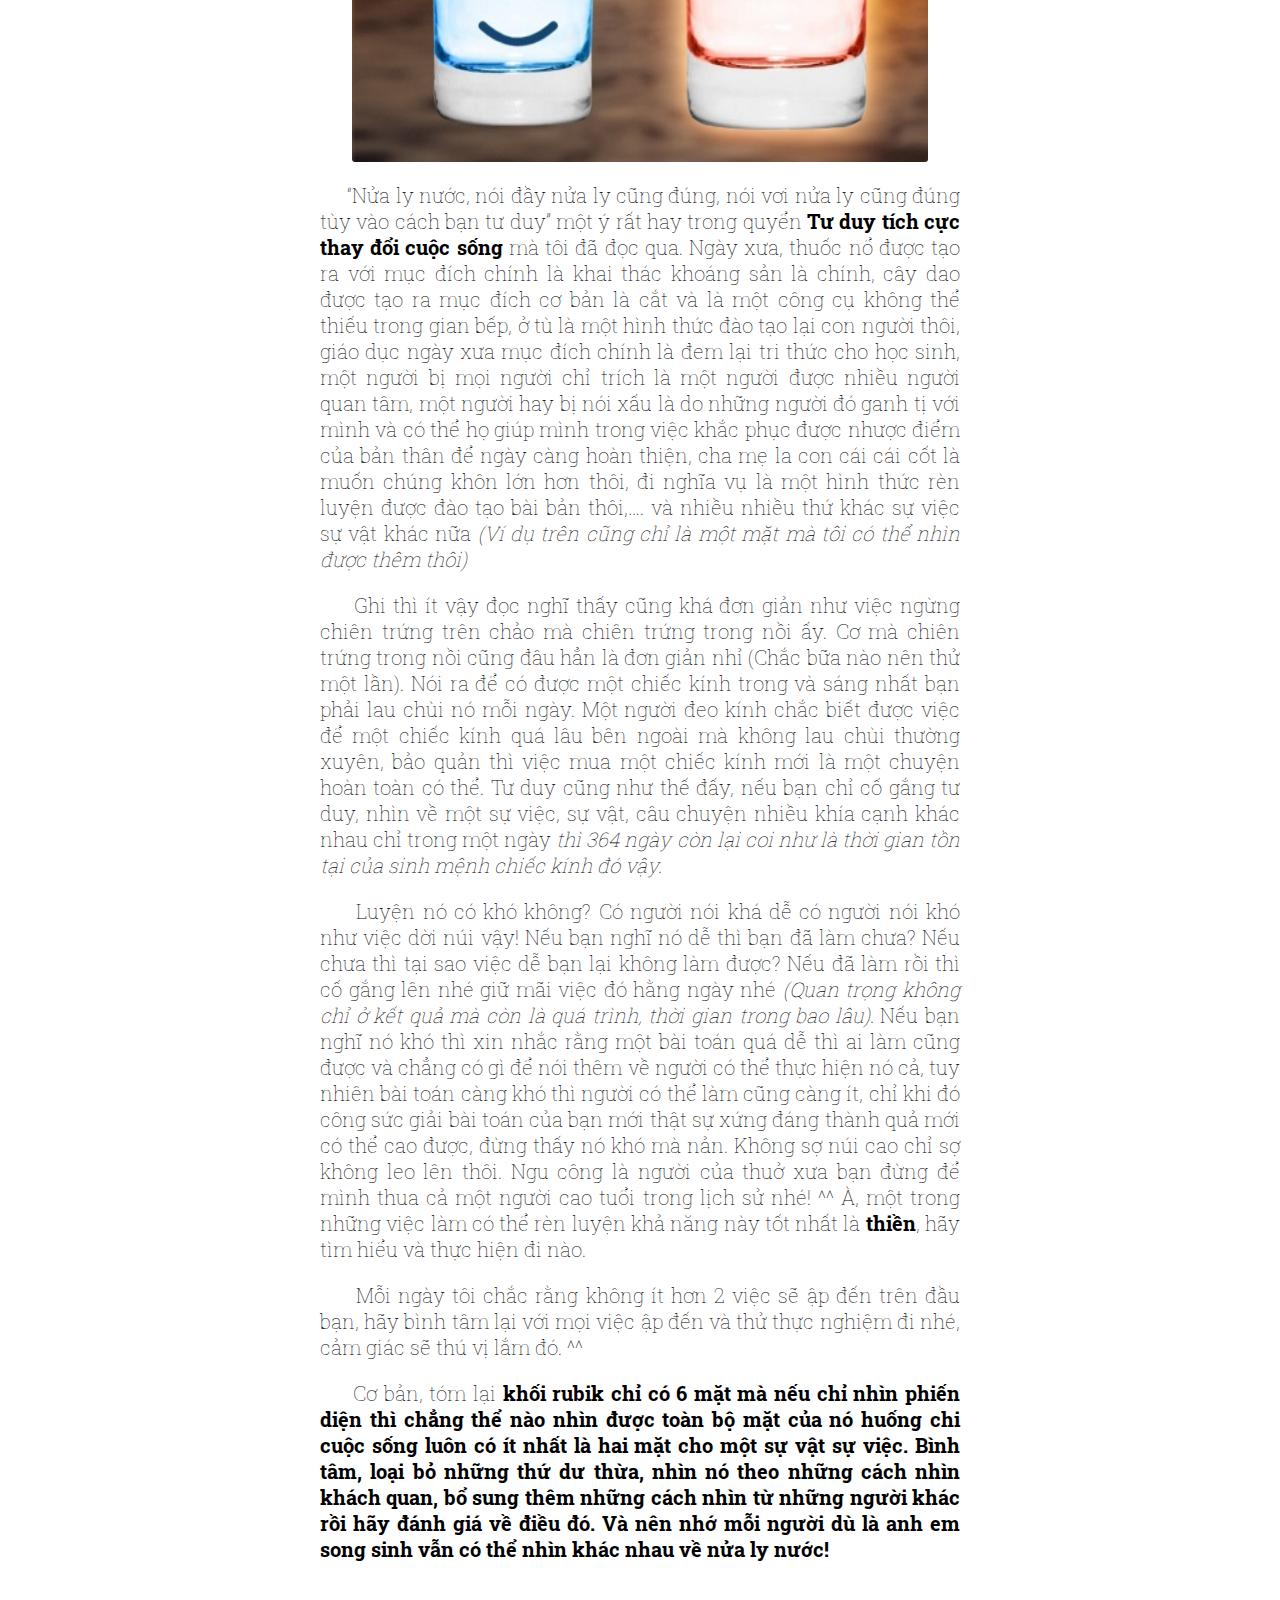
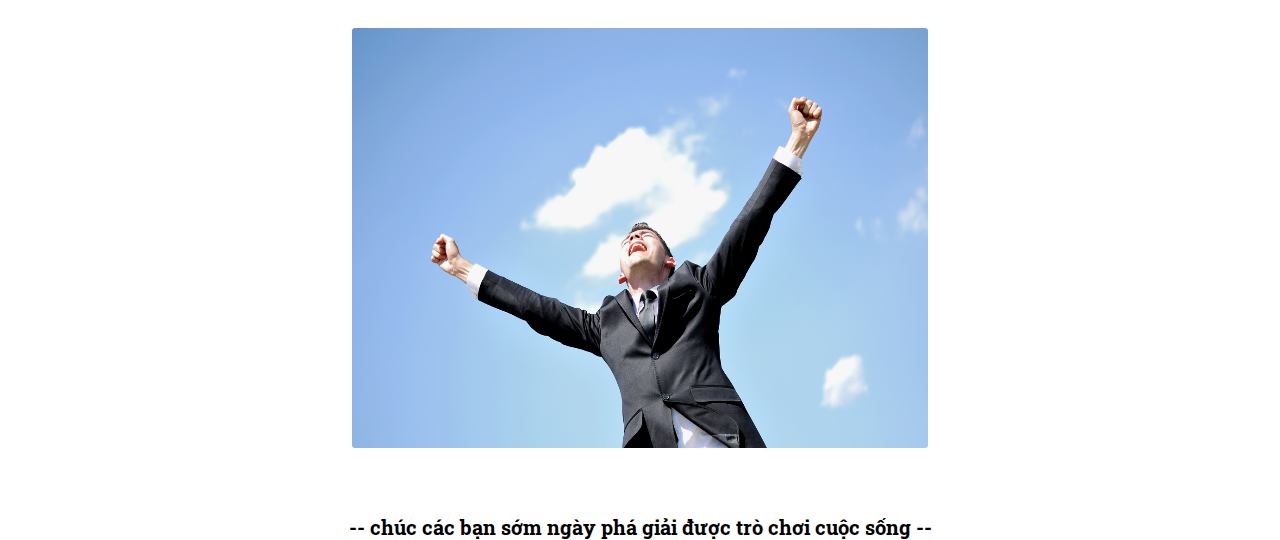
<file: posts/khoi_rubik_cuoc_song.html>
<html>
    <head>
        <title> Wind Blog </title>
        <meta charset="utf-8">
        <meta http-equiv="content-type" content="text/html;"><meta name=viewport content="initial-scale=1.0 maximum-scale=1.0">
        <link href='https://fonts.googleapis.com/css?family=Roboto+Slab:400,300&subset=latin,vietnamese' rel='stylesheet' type='text/css'>
        <link href="../css/theme_post.css" rel="stylesheet" type="text/css">
        <link rel="stylesheet" href="../css/highlight/tomorrow-night.css">
        <link rel="stylesheet" href="../css/fontello.css">
        <script src="../js/highlight.pack.js"></script>
		<script src="../js/jquery-3.1.1.min.js"></script>
		
		<script>
		$(document).ready(function(){
			$("button").click(function(){
				$("#header").toggleClass("change");
			});
		});
		</script>
		
        <script>
        hljs.initHighlightingOnLoad();
        </script>
		
    </head>
    <body>
	
		<!--FB SDK-->
		<div id="fb-root"></div>
		<script>(function(d, s, id) {
		  var js, fjs = d.getElementsByTagName(s)[0];
		  if (d.getElementById(id)) return;
		  js = d.createElement(s); js.id = id;
		  js.src = "//connect.facebook.net/vi_VN/sdk.js#xfbml=1&version=v2.10&appId=126948171298783";
		  fjs.parentNode.insertBefore(js, fjs);
		}(document, 'script', 'facebook-jssdk'));</script>
	
        <div id="header">
            <a href="http://thangkho.tk">Tản mạn chuyện </br> "Thằng Khờ"</a>
			<div class="catalog">
				<a href="gioi_thieu.html">Lời giới thiệu</a></br></br>
				<a href="loi_than_phien.html">Lời than phiền</a></br></br>
				<a href="noi_dung_nghe_chan_thanh.html">Nói đúng nghe chân thành</a></br></br>
				<a href="song_hay_ton_tai.html">Sống hay tồn tại</a></br></br>
				<a href="uoc_mo.html">Ước mơ của Thằng khờ</a></br></br>
				<a href="day_la_dau.html">Đây là đâu?</a></br></br>
				<a href="cua_chinh_tam_hon.html">Cửa chính tâm hồn</a></br></br>
				<a href="suc_manh_cua_thoi_quen.html">Sức mạnh của thói quen</a></br></br>
				<a href="khoi_rubik_cuoc_song.html">Rubik cuộc sống</a></br></br>
			</div>
			<button>
				<span></span>
				<span></span>
				<span></span>
			</button>
			<div class="footer">
				<p>Created with <a href="http://github.com/huytd/azeroth-js">azeroth.js</a></p>
				<div class="social">
					<a href="https://www.facebook.com/profile.php?id=100008617512615"><i class="icon-facebook-squared"></i></a>
					<a href="https://twitter.com/Wind_096"><i class="icon-twitter-squared"></i></a>
					<a href="https://github.com/Wind96/wind96.github.io"><i class="icon-github-squared"></i></a>
					<a href="https://plus.google.com/u/0/104704445081106796330"><i class="icon-mail-alt"></i></a>
				</div>
			</div>
        </div>
        <div class="container">
            <div class="main">
				<p style="text-align: center;"><strong>Rubik cuộc sống</strong></p>
				<p style="text-align: justify;">&nbsp; &nbsp; &nbsp;H&ocirc;m nay theo lịch dọn dẹp lại v&agrave;i thứ nơi b&agrave;n l&agrave;m việc, chợt ph&aacute;t hiện ra khối rubik cũ ng&agrave;y xưa. C&aacute;i ng&agrave;y c&ograve;n con n&iacute;t lắm, thấy người ta chơi rubik m&agrave; cứ nằng nặc l&agrave;m mọi c&aacute;ch để c&oacute; được một cục y như vậy, rồi th&igrave; đ&atilde; c&oacute; được khối rubik t&ocirc;i đem về m&agrave;y m&ograve; cả mấy ng&agrave;y qu&ecirc;n hết mọi chuyện để rồi t&igrave;m ra được c&aacute;ch giải th&igrave; y như l&agrave; lượm được v&agrave;ng vậy, cứ hễ mỗi khi đi học lại lấy ra quay quay với c&aacute;c bạn trong lớp rồi mỗi lần giải được những thử th&aacute;ch c&aacute;c bạn đưa ra th&igrave; y như ta đ&acirc;y vĩ đại vậy. Nghĩ lại khoảng thời gian đ&oacute; thật vui biết bao. Cơ m&agrave; khối rubik n&agrave;y kh&ocirc;ng chỉ l&agrave; những kỷ niệm của qu&aacute; khứ, khối rubik n&agrave;y c&ograve;n l&agrave; vật đầu ti&ecirc;n mang đến cho t&ocirc;i một c&aacute;i nh&igrave;n kh&aacute;c hơn mọi chuyện trong cuộc sống n&agrave;y.</p>
				<img src="../img/khoi_rubik.jpg" alt="Rubik" />
				<p style="text-align: justify;">&nbsp; &nbsp; &nbsp;Như c&aacute;c bạn đ&atilde; biết <em>(những ai chưa biết th&igrave; tự nh&igrave;n h&igrave;nh hay t&igrave;m hiểu nh&eacute;)</em> th&igrave; khối rubik đơn giản, th&ocirc;ng dụng nhất l&agrave; khối rubik lập phương s&aacute;u mặt mang s&aacute;u m&agrave;u sắc kh&aacute;c nhau. Nếu chỉ để y&ecirc;n khối rubik tr&ecirc;n b&agrave;n, bạn nh&igrave;n trực diện v&agrave;o n&oacute; th&igrave; t&ocirc;i tin rằng bạn chỉ thấy nhiều nhất l&agrave; ba đến bốn mặt của khối rubik đ&oacute; m&agrave; th&ocirc;i, kh&ocirc;ng thể n&agrave;o bạn nh&igrave;n được hết s&aacute;u mặt của n&oacute; chỉ với việc bạn để n&oacute; tr&ecirc;n mặt b&agrave;n như vậy.</p>
				<p style="text-align: justify;">&nbsp; &nbsp; &nbsp;V&agrave; đối với t&ocirc;i, cuộc sống cũng tương tự vậy, mọi chuyện trong cuộc sống đều như một khối rubik lập phương đ&oacute; vậy, lu&ocirc;n tồn tại những mặt kh&aacute;c nhau thay cho những c&aacute;ch đ&aacute;nh gi&aacute; kh&aacute;c nhau của mọi người v&agrave; kết quả cũng như sự đ&aacute;nh gi&aacute; đ&oacute; l&agrave; của t&ugrave;y mỗi người lựa chọn như việc bạn muốn nh&igrave;n thấy mặt n&agrave;o của khối rubik vậy.</p>
				<p style="text-align: justify;">&nbsp; &nbsp; &nbsp;Cơ m&agrave; ch&uacute;ng ta lại chỉ thường xuy&ecirc;n nh&igrave;n v&agrave;o chỉ duy một mặt của c&acirc;u chuyện v&agrave; cho n&oacute; l&agrave; tất cả của cả c&acirc;u chuyện cứ như kiểu chỉ nh&igrave;n thấy m&agrave;u trắng tr&ecirc;n một mặt của khối rubik v&agrave; đ&aacute;nh gi&aacute; to&agrave;n khối n&agrave;y chỉ to&agrave;n độc một m&agrave;u trắng m&agrave; th&ocirc;i, thực tế c&oacute; phải ch&uacute;ng ta đ&atilde; sai rồi đ&uacute;ng kh&ocirc;ng? Tại sao vậy?</p>
				<p style="text-align: justify;">&nbsp; &nbsp; &nbsp;Dựa theo những g&igrave; đ&atilde; kiểm nghiệm tr&ecirc;n ch&iacute;nh bản th&acirc;n, t&ocirc;i r&uacute;t ra được l&agrave; do ho&agrave;n cảnh m&agrave; một số vấn đề khi nh&igrave;n nhận n&oacute; t&ocirc;i nhận được sự hỗ trợ nhiệt t&igrave;nh bởi một số yếu tố bản năng như: <em>t&iacute;nh n&oacute;ng nảy khi ai đ&oacute; chọc tức t&ocirc;i, c&aacute;i t&ocirc;i qu&aacute; cao khi ai đ&oacute; chỉ tr&iacute;ch n&oacute;i rằng t&ocirc;i đ&atilde; sai, t&iacute;nh nh&uacute;t nh&aacute;t trốn tr&aacute;nh khi t&ocirc;i phạm một lỗi g&igrave; đ&oacute;, t&iacute;nh ganh tị khi ai đ&oacute; c&oacute; điều g&igrave; đ&oacute; hơn m&igrave;nh,&hellip;.</em> tất cả những thứ đ&oacute; t&ugrave;y t&igrave;nh huống đổ v&agrave;o suy nghĩ trong v&agrave;i gi&acirc;y v&agrave; khiến cho điều quan trọng nhất cản đi sự nh&igrave;n nhận của t&ocirc;i đ&oacute; l&agrave; <strong>tư duy</strong> bị che khuất như kiểu bạn bị cận m&agrave; chiếc k&iacute;nh cận của bạn cũng đầy bụi tr&ecirc;n đ&oacute; v&agrave; thế l&agrave; kết quả bạn chẳng nh&igrave;n được đ&uacute;ng nhan sắc người kh&aacute;c giới đối diện như thế n&agrave;o m&agrave; chỉ đưa đến kết quả xấu hoắc qua chiếc k&iacute;nh đ&oacute;.</p>
				<p style="text-align: justify;">&nbsp; &nbsp; &nbsp;Nhớ lại những điều tr&ecirc;n ở t&ocirc;i một thời t&ocirc;i nhận ra rằng yếu tố quyết định về c&aacute;i t&ocirc;i nh&igrave;n được ở một sự kiện, sự vật, sự việc đ&oacute; l&agrave; <strong>tư duy</strong> l&agrave; tr&ograve;ng của chiếc k&iacute;nh cận kia, tuy nhi&ecirc;n tư duy như thế n&agrave;o th&igrave; l&agrave; mỗi người mỗi kh&aacute;c biệt c&ugrave;ng với đ&oacute; l&agrave; những sự hỗ trợ đ&uacute;ng l&uacute;c hay dư thừa của nhiều yếu tố b&ecirc;n trong mỗi người nữa, cho n&ecirc;n c&ugrave;ng một c&aacute;i b&agrave;n m&agrave; nhiều l&uacute;c mỗi người c&oacute; thể nh&igrave;n theo nhiều c&aacute;ch kh&aacute;c nhau. <strong>V&igrave; lẽ đ&oacute; n&ecirc;n đừng đ&aacute;nh gi&aacute; một người vội v&agrave;ng chỉ v&igrave; quan niệm của họ kh&aacute;c m&igrave;nh nh&eacute;!</strong>&nbsp;Ph&acirc;n nửa của 8 l&agrave; 4 ph&acirc;n nửa của 8 cũng l&agrave; 0 0 v&agrave; ph&acirc;n nửa của 8 cũng l&agrave; 3 3.</p>
				<img src="../img/phan_nua_so_8.jpg" alt="Phân nửa của 8" />
				<p style="text-align: justify;">&nbsp; &nbsp; &nbsp;Cơ m&agrave; cứ nh&igrave;n m&atilde;i một mặt của sự việc hay chỉ duy tr&igrave; nh&igrave;n thấy một m&agrave;u của khối rubik th&igrave; m&atilde;i m&atilde;i bạn vẫn kh&ocirc;ng biết được khối rubik l&agrave; g&igrave; cũng như cuộc sống l&agrave; như thế n&agrave;o v&agrave; thế l&agrave; đừng nhắc đến chuyện bạn c&oacute; thể ph&aacute; giải hay tham gia việc chơi đ&ugrave;a c&ugrave;ng khối rubik n&agrave;y cũng như đừng nhắc đến chuyện bạn sẽ th&agrave;nh c&ocirc;ng trong cuộc sống hay đơn giản chỉ l&agrave; tham gia v&agrave;o c&ocirc;ng việc sống trong thế giới n&agrave;y. Thật đấy!</p>
				<p style="text-align: justify;">&nbsp; &nbsp; &nbsp;Thế, h&atilde;y th&ocirc;i c&aacute;i nh&igrave;n phiến diện v&agrave; đ&aacute;nh gi&aacute; vội v&agrave;ng đ&oacute; đi, cầm lấy khối rubik ấy l&ecirc;n v&agrave; di chuyển n&oacute; đi để thấy được mặt sau, mặt b&ecirc;n, mặt tr&ecirc;n, mặt dưới của n&oacute; để hiểu rằng n&oacute; đ&acirc;u phải chỉ c&oacute; một mặt trước th&ocirc;i. Tương tự ngừng ngay việc chỉ nghĩ đến một mặt của c&acirc;u chuyện m&agrave; đ&aacute;nh gi&aacute; vội v&agrave;ng rằng c&acirc;u chuyện n&agrave;y hay, dở, h&ecirc;n, xu&ocirc;i, đẹp hay xấu,&hellip;. h&atilde;y b&igrave;nh t&acirc;m lại hạn chế tối đa thậm ch&iacute; loại bỏ những sự hỗ trợ dư thừa, suy nghĩ ở nhiều kh&iacute;a cạnh kh&aacute;c nhau của c&acirc;u chuyện để rồi tho&aacute;t ra khỏi chỉ mỗi c&aacute;i nh&igrave;n bản th&acirc;n m&agrave; bổ sung th&ecirc;m c&aacute;i nh&igrave;n của người kh&aacute;c kh&ocirc;ng phải m&igrave;nh, c&oacute; như thế th&igrave; bạn mới c&oacute; được chiếc k&iacute;n cận s&aacute;ng nhất để nh&igrave;n r&otilde; c&acirc;u chuyện, nh&igrave;n r&otilde; nhan sắc người đối diện.</p>
				<img src="../img/nua_ly_nuoc.jpg" alt="Nửa ly nước" />
				<p style="text-align: justify;">&nbsp; &nbsp; &nbsp;&ldquo;Nửa ly nước, n&oacute;i đầy nửa ly cũng đ&uacute;ng, n&oacute;i vơi nửa ly cũng đ&uacute;ng t&ugrave;y v&agrave;o c&aacute;ch bạn tư duy&rdquo; một &yacute; rất hay trong quyển <strong>Tư duy t&iacute;ch cực thay đổi cuộc sống</strong> m&agrave; t&ocirc;i đ&atilde; đọc qua. Ng&agrave;y xưa, thuốc nổ được tạo ra với mục đ&iacute;ch ch&iacute;nh l&agrave; khai th&aacute;c kho&aacute;ng sản l&agrave; ch&iacute;nh, c&acirc;y dao được tạo ra mục đ&iacute;ch cơ bản l&agrave; cắt v&agrave; l&agrave; một c&ocirc;ng cụ kh&ocirc;ng thể thiếu trong gian bếp, ở t&ugrave; l&agrave; một h&igrave;nh thức đ&agrave;o tạo lại con người th&ocirc;i, gi&aacute;o dục ng&agrave;y xưa mục đ&iacute;ch ch&iacute;nh l&agrave; đem lại tri thức cho học sinh, một người bị mọi người chỉ tr&iacute;ch l&agrave; một người được nhiều người quan t&acirc;m, một người hay bị n&oacute;i xấu l&agrave; do những người đ&oacute; ganh tị với m&igrave;nh v&agrave; c&oacute; thể họ gi&uacute;p m&igrave;nh trong việc khắc phục được nhược điểm của bản th&acirc;n để ng&agrave;y c&agrave;ng ho&agrave;n thiện, cha mẹ la con c&aacute;i c&aacute;i cốt l&agrave; muốn ch&uacute;ng kh&ocirc;n lớn hơn th&ocirc;i, đi nghĩa vụ l&agrave; một h&igrave;nh thức r&egrave;n luyện được đ&agrave;o tạo b&agrave;i bản th&ocirc;i,&hellip;. v&agrave; nhiều nhiều thứ kh&aacute;c sự việc sự vật kh&aacute;c nữa <em>(V&iacute; dụ tr&ecirc;n cũng chỉ l&agrave; một mặt m&agrave; t&ocirc;i c&oacute; thể nh&igrave;n được th&ecirc;m th&ocirc;i)</em></p>
				<p style="text-align: justify;">&nbsp; &nbsp; &nbsp;Ghi th&igrave; &iacute;t vậy đọc nghĩ thấy cũng kh&aacute; đơn giản như việc ngừng chi&ecirc;n trứng tr&ecirc;n chảo m&agrave; chi&ecirc;n trứng trong nồi ấy. Cơ m&agrave; chi&ecirc;n trứng trong nồi cũng đ&acirc;u hẳn l&agrave; đơn giản nhỉ (Chắc bữa n&agrave;o n&ecirc;n thử một lần). N&oacute;i ra để c&oacute; được một chiếc k&iacute;nh trong v&agrave; s&aacute;ng nhất bạn phải lau ch&ugrave;i n&oacute; mỗi ng&agrave;y. Một người đeo k&iacute;nh chắc biết được việc để một chiếc k&iacute;nh qu&aacute; l&acirc;u b&ecirc;n ngo&agrave;i m&agrave; kh&ocirc;ng lau ch&ugrave;i thường xuy&ecirc;n, bảo quản th&igrave; việc mua một chiếc k&iacute;nh mới l&agrave; một chuyện ho&agrave;n to&agrave;n c&oacute; thể. Tư duy cũng như thế đấy, nếu bạn chỉ cố gắng tư duy, nh&igrave;n về một sự việc, sự vật, c&acirc;u chuyện nhiều kh&iacute;a cạnh kh&aacute;c nhau chỉ trong một ng&agrave;y <em>th&igrave; 364 ng&agrave;y c&ograve;n lại coi như l&agrave; thời gian tồn tại của sinh mệnh chiếc k&iacute;nh đ&oacute; vậy.</em></p>
				<p style="text-align: justify;">&nbsp; &nbsp; &nbsp;Luyện n&oacute; c&oacute; kh&oacute; kh&ocirc;ng? C&oacute; người n&oacute;i kh&aacute; dễ c&oacute; người n&oacute;i kh&oacute; như việc dời n&uacute;i vậy! Nếu bạn nghĩ n&oacute; dễ th&igrave; bạn đ&atilde; l&agrave;m chưa? Nếu chưa th&igrave; tại sao việc dễ bạn lại kh&ocirc;ng l&agrave;m được? Nếu đ&atilde; l&agrave;m rồi th&igrave; cố gắng l&ecirc;n nh&eacute; giữ m&atilde;i việc đ&oacute; hằng ng&agrave;y nh&eacute; <em>(Quan trọng kh&ocirc;ng chỉ ở kết quả m&agrave; c&ograve;n l&agrave; qu&aacute; tr&igrave;nh, thời gian trong bao l&acirc;u).</em>&nbsp;Nếu bạn nghĩ n&oacute; kh&oacute; th&igrave; xin nhắc rằng một b&agrave;i to&aacute;n qu&aacute; dễ th&igrave; ai l&agrave;m cũng được v&agrave; chẳng c&oacute; g&igrave; để n&oacute;i th&ecirc;m về người c&oacute; thể thực hiện n&oacute; cả, tuy nhi&ecirc;n b&agrave;i to&aacute;n c&agrave;ng kh&oacute; th&igrave; người c&oacute; thể l&agrave;m cũng c&agrave;ng &iacute;t, chỉ khi đ&oacute; c&ocirc;ng sức giải b&agrave;i to&aacute;n của bạn mới thật sự xứng đ&aacute;ng th&agrave;nh quả mới c&oacute; thể cao được, đừng thấy n&oacute; kh&oacute; m&agrave; nản. Kh&ocirc;ng sợ n&uacute;i cao chỉ sợ kh&ocirc;ng leo l&ecirc;n th&ocirc;i. Ngu c&ocirc;ng l&agrave; người của thuở xưa bạn đừng để m&igrave;nh thua cả một người cao tuổi trong lịch sử nh&eacute;! ^^ &Agrave;, một trong những việc l&agrave;m c&oacute; thể r&egrave;n luyện khả năng n&agrave;y tốt nhất l&agrave; <strong>thiền</strong>, h&atilde;y t&igrave;m hiểu v&agrave; thực hiện đi n&agrave;o.</p>
				<p style="text-align: justify;">&nbsp; &nbsp; &nbsp;Mỗi ng&agrave;y t&ocirc;i chắc rằng kh&ocirc;ng &iacute;t hơn 2 việc sẽ ập đến tr&ecirc;n đầu bạn, h&atilde;y b&igrave;nh t&acirc;m lại với mọi việc ập đến v&agrave; thử thực nghiệm đi nh&eacute;, cảm gi&aacute;c sẽ th&uacute; vị lắm đ&oacute;. ^^</p>
				<p style="text-align: justify;">&nbsp; &nbsp; &nbsp;Cơ bản, t&oacute;m lại <strong>khối rubik chỉ c&oacute; 6 mặt m&agrave; nếu chỉ nh&igrave;n phiến diện th&igrave; chẳng thể n&agrave;o nh&igrave;n được to&agrave;n bộ mặt của n&oacute; huống chi cuộc sống lu&ocirc;n c&oacute; &iacute;t nhất l&agrave; hai mặt cho một sự vật sự việc. B&igrave;nh t&acirc;m, loại bỏ những thứ dư thừa, nh&igrave;n n&oacute; theo những c&aacute;ch nh&igrave;n kh&aacute;ch quan, bổ sung th&ecirc;m những c&aacute;ch nh&igrave;n từ những người kh&aacute;c rồi h&atilde;y đ&aacute;nh gi&aacute; về điều đ&oacute;. V&agrave; n&ecirc;n nhớ mỗi người d&ugrave; l&agrave; anh em song sinh vẫn c&oacute; thể nh&igrave;n kh&aacute;c nhau về nửa ly nước!</strong></p>
				<p style="text-align: justify;">&nbsp;</p>
				<img src="../img/tu_duy.jpg" alt="Tư duy" />
				<p style="text-align: justify;">&nbsp;</p>
				<p style="text-align: center;"><strong>-- ch&uacute;c c&aacute;c bạn sớm ng&agrave;y ph&aacute; giải được tr&ograve; chơi cuộc sống --</strong></p>
            </div>
			<div class="fb-comments" data-href="http://thangkho.tk/posts/khoi_rubik_cuoc_song.html" data-numposts="5"></div>
        </div>
	    
        <script type="text/javascript" async src="//cdn.mathjax.org/mathjax/latest/MathJax.js?config=TeX-MML-AM_CHTML"></script>
        <script type="text/x-mathjax-config">
        MathJax.Hub.Config({
          tex2jax: {
            inlineMath: [['$','$'], ['\\(','\\)']],
            skipTags: ["script","noscript","style","textarea"]
          }
        });
        </script>
        <script>
          (function(i,s,o,g,r,a,m){i['GoogleAnalyticsObject']=r;i[r]=i[r]||function(){
          (i[r].q=i[r].q||[]).push(arguments)},i[r].l=1*new Date();a=s.createElement(o),
          m=s.getElementsByTagName(o)[0];a.async=1;a.src=g;m.parentNode.insertBefore(a,m)
          })(window,document,'script','https://www.google-analytics.com/analytics.js','ga');

          ga('create', 'Insert-Your-GA-ID-Here', 'auto');
          ga('send', 'pageview');
        </script>
    </body>
</html>
</file>
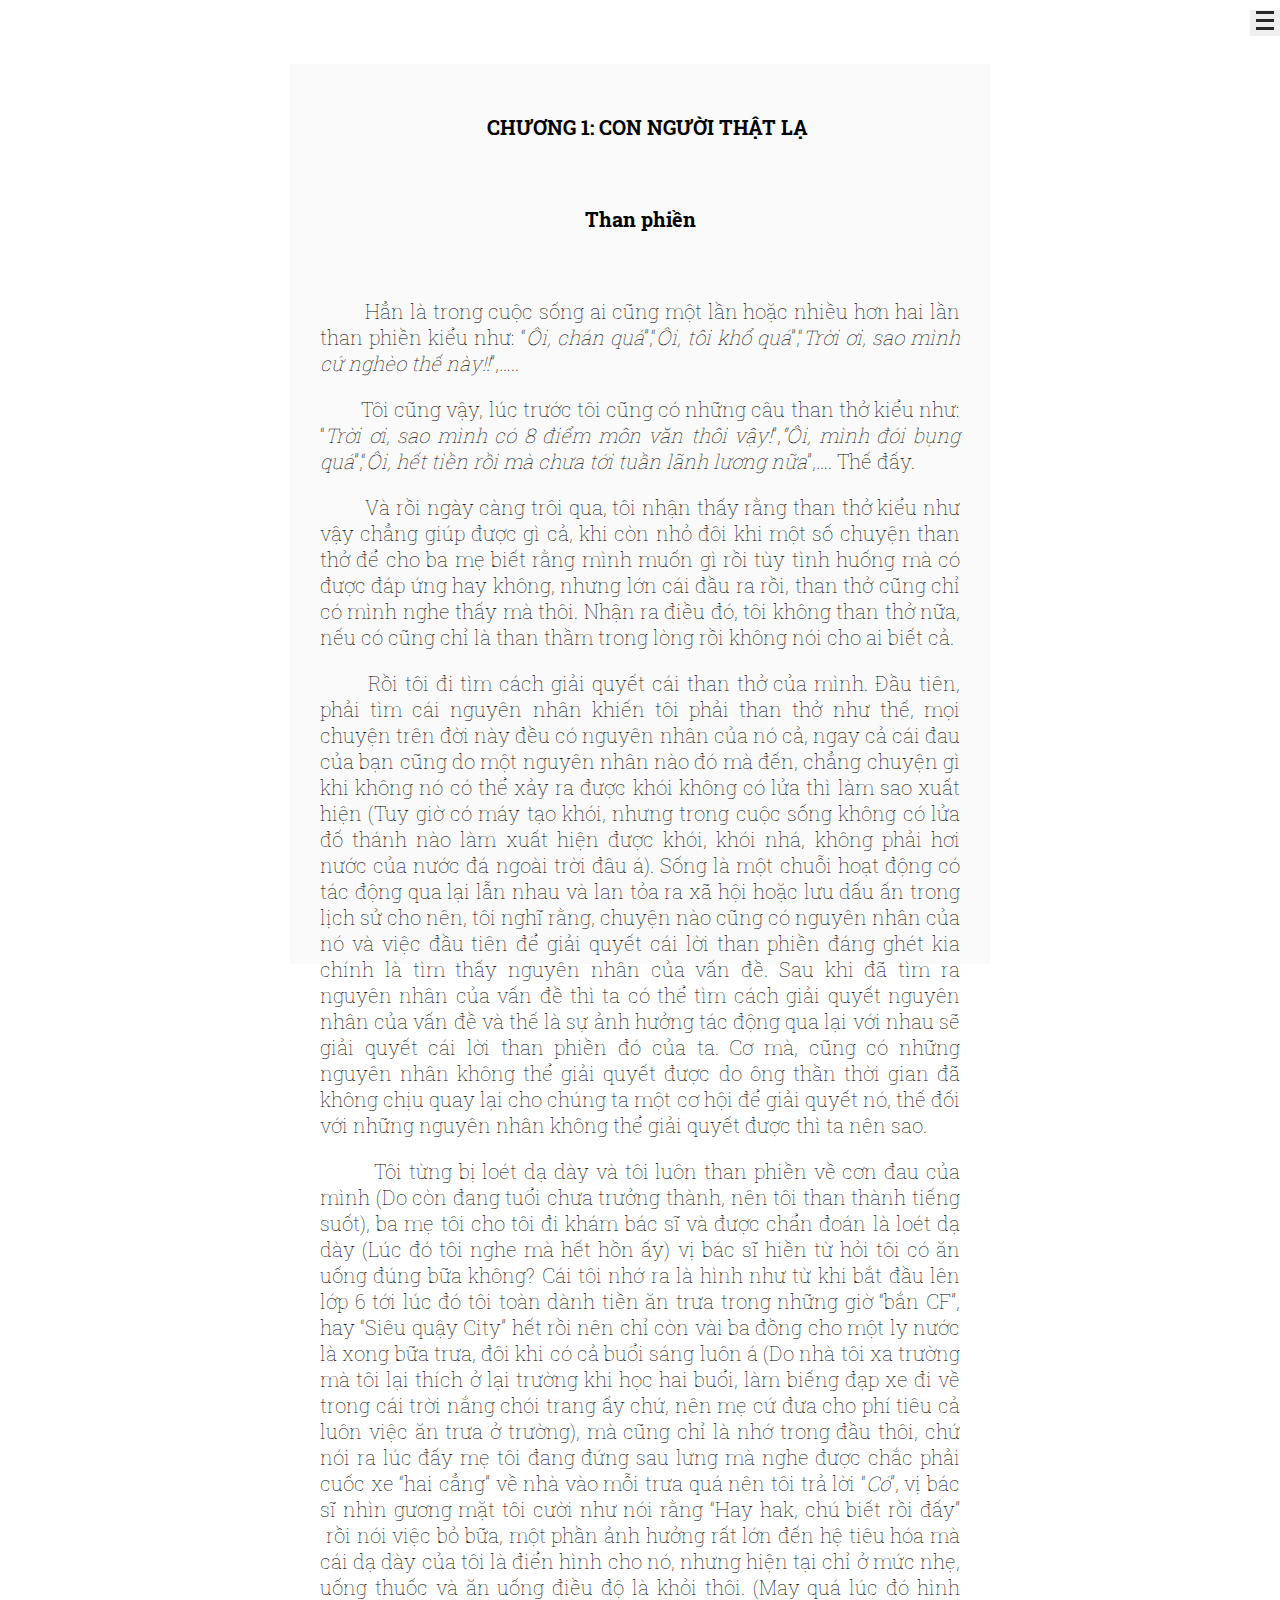
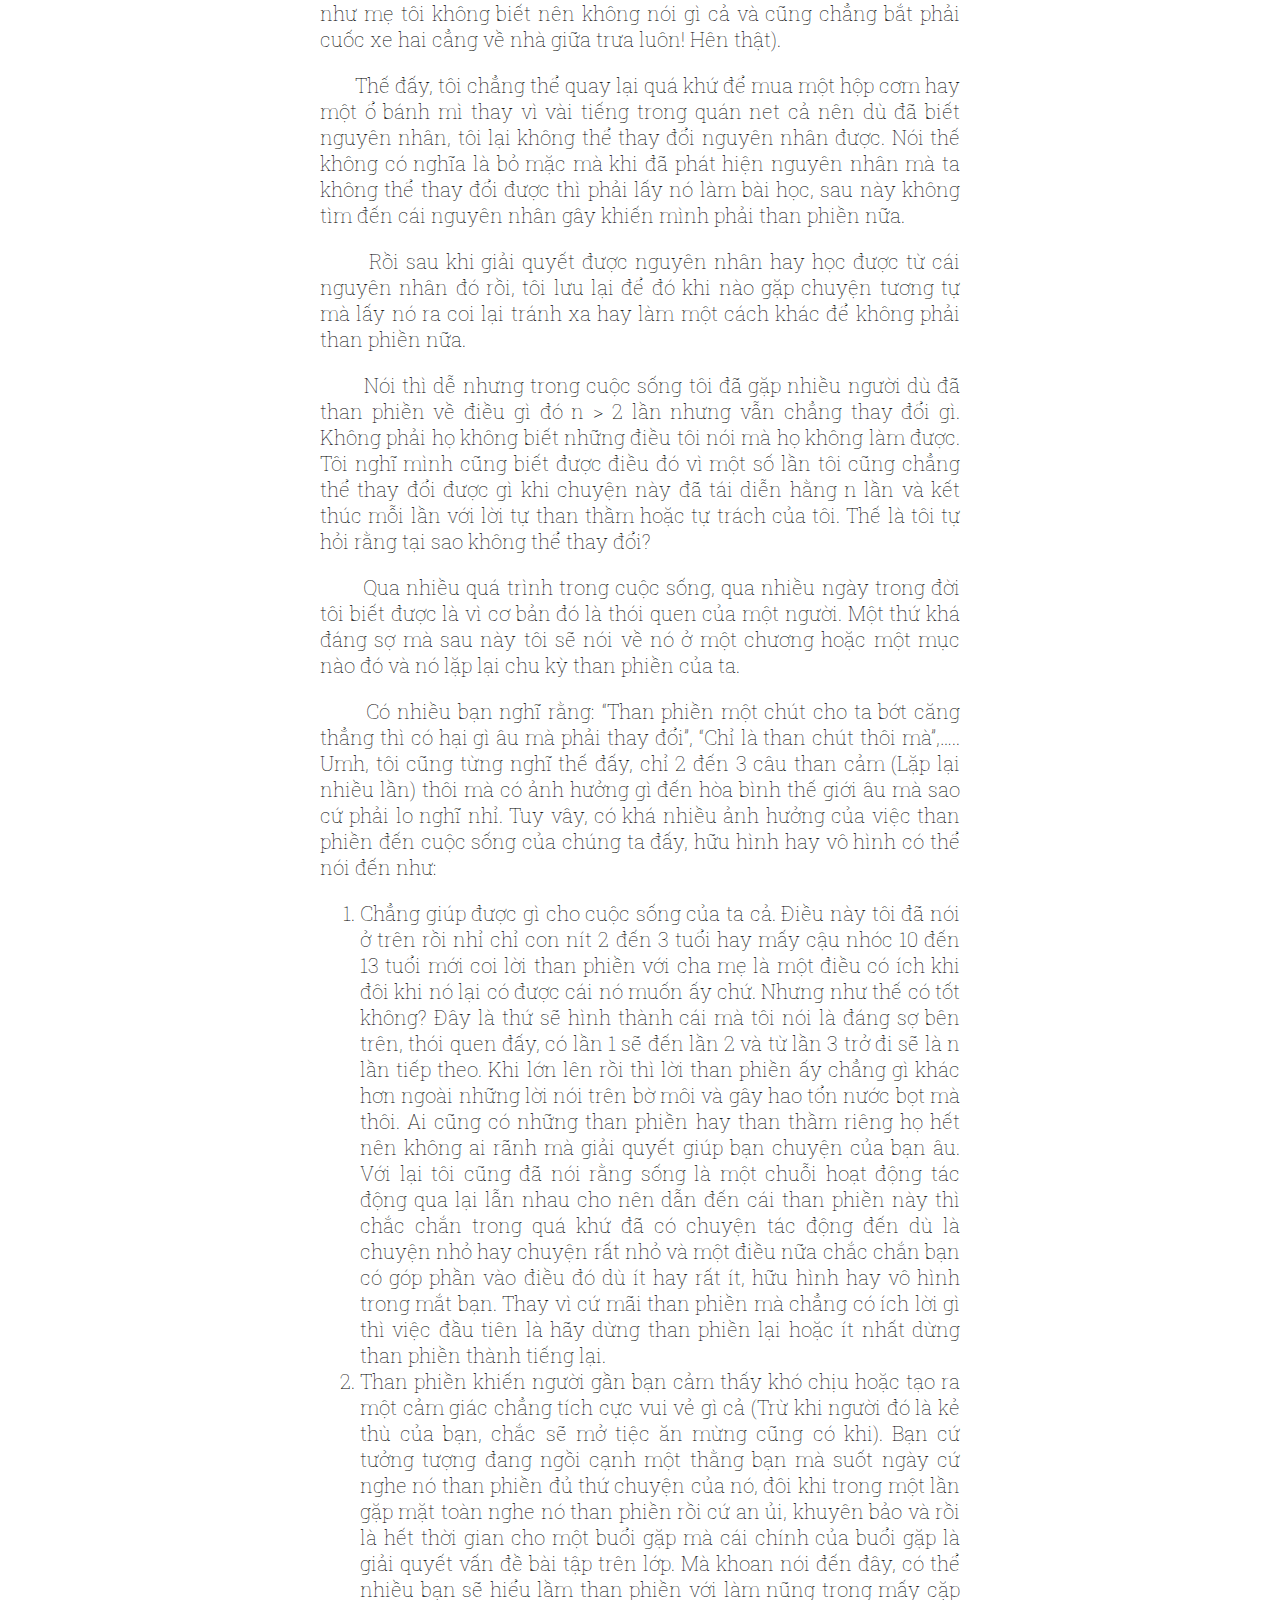
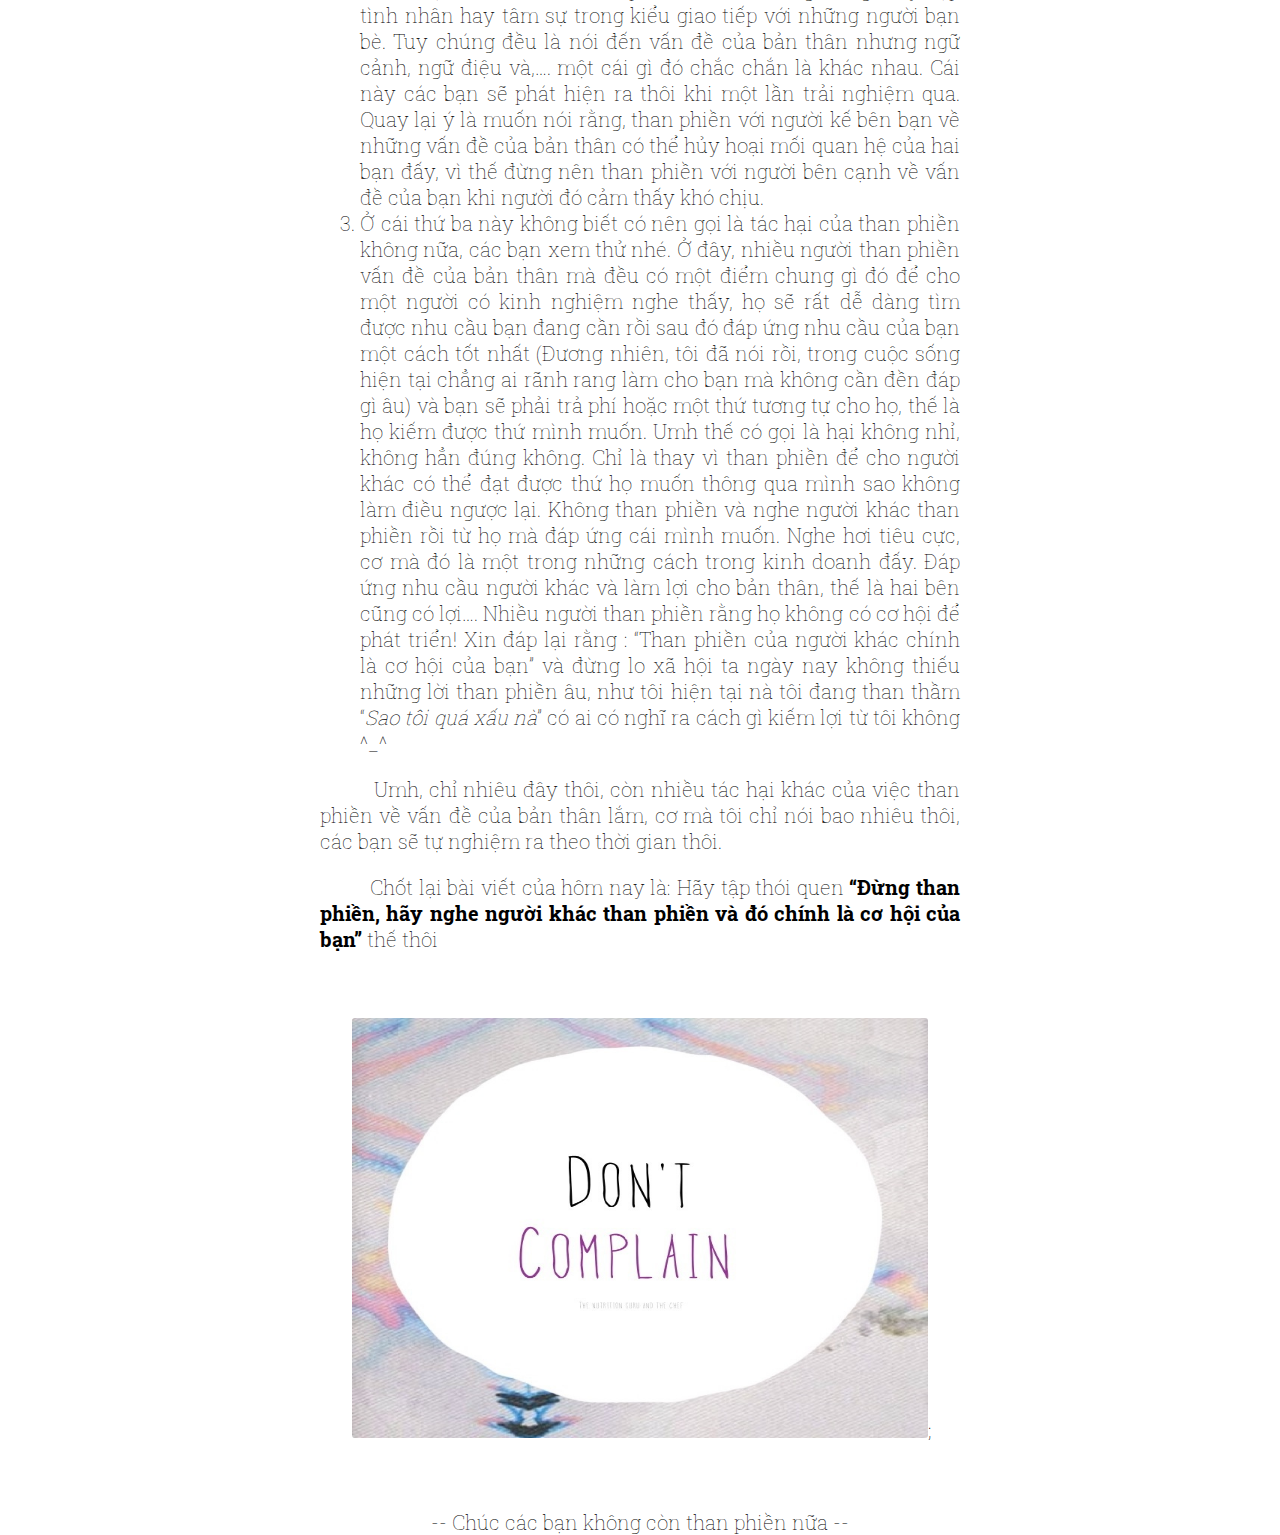
<file: posts/loi_than_phien.html>
<html>
    <head>
        <title> Wind Blog </title>
        <meta charset="utf-8">
        <meta http-equiv="content-type" content="text/html;"><meta name=viewport content="initial-scale=1.0 maximum-scale=1.0">
        <link href='https://fonts.googleapis.com/css?family=Roboto+Slab:400,300&subset=latin,vietnamese' rel='stylesheet' type='text/css'>
        <link href="../css/theme_post.css" rel="stylesheet" type="text/css">
        <link rel="stylesheet" href="../css/highlight/tomorrow-night.css">
        <link rel="stylesheet" href="../css/fontello.css">
        <script src="../js/highlight.pack.js"></script>
		<script src="../js/jquery-3.1.1.min.js"></script>
		
		<script>
		$(document).ready(function(){
			$("button").click(function(){
				$("#header").toggleClass("change");
			});
		});
		</script>
		
        <script>
        hljs.initHighlightingOnLoad();
        </script>
		
    </head>
    <body>
	
		<!--FB SDK-->
		<div id="fb-root"></div>
		<script>(function(d, s, id) {
		  var js, fjs = d.getElementsByTagName(s)[0];
		  if (d.getElementById(id)) return;
		  js = d.createElement(s); js.id = id;
		  js.src = "//connect.facebook.net/vi_VN/sdk.js#xfbml=1&version=v2.10&appId=126948171298783";
		  fjs.parentNode.insertBefore(js, fjs);
		}(document, 'script', 'facebook-jssdk'));</script>
	
        <div id="header">
            <a href="http://thangkho.tk">Tản mạn chuyện </br> "Thằng Khờ"</a>
			<div class="catalog">
				<a href="gioi_thieu.html">Lời giới thiệu</a></br></br>
				<a href="loi_than_phien.html">Lời than phiền</a></br></br>
				<a href="noi_dung_nghe_chan_thanh.html">Nói đúng nghe chân thành</a></br></br>
				<a href="song_hay_ton_tai.html">Sống hay tồn tại</a></br></br>
				<a href="uoc_mo.html">Ước mơ của Thằng khờ</a></br></br>
				<a href="day_la_dau.html">Đây là đâu?</a></br></br>
				<a href="cua_chinh_tam_hon.html">Cửa chính tâm hồn</a></br></br>
				<a href="suc_manh_cua_thoi_quen.html">Sức mạnh của thói quen</a></br></br>
			</div>
			<button>
				<span></span>
				<span></span>
				<span></span>
			</button>
			<div class="footer">
				<p>Created with <a href="http://github.com/huytd/azeroth-js">azeroth.js</a></p>
				<div class="social">
					<a href="https://www.facebook.com/profile.php?id=100008617512615"><i class="icon-facebook-squared"></i></a>
					<a href="https://twitter.com/Wind_096"><i class="icon-twitter-squared"></i></a>
					<a href="https://github.com/Wind96/wind96.github.io"><i class="icon-github-squared"></i></a>
					<a href="https://plus.google.com/u/0/104704445081106796330"><i class="icon-mail-alt"></i></a>
				</div>
			</div>
        </div>
        <div class="container">
            <div class="main">
				<p style="text-align: center;"><strong>&nbsp; &nbsp;CHƯƠNG 1: CON NGƯỜI THẬT LẠ</strong></p>
				<p>&nbsp;</p>
				<p style="text-align: center;"><strong>Than phiền</strong></p>
				<p>&nbsp;</p>
				<p style="text-align: justify;">&nbsp; &nbsp; &nbsp; &nbsp; Hẳn l&agrave; trong cuộc sống ai cũng một lần hoặc nhiều hơn hai lần than phiền kiểu như: &ldquo;<em>&Ocirc;i, ch&aacute;n qu&aacute;</em>&rdquo;,&ldquo;<em>&Ocirc;i, t&ocirc;i khổ qu&aacute;</em>&rdquo;,&ldquo;<em>Trời ơi, sao m&igrave;nh cứ ngh&egrave;o thế n&agrave;y!!</em>&rdquo;,&hellip;..</p>
				<p style="text-align: justify;">&nbsp; &nbsp; &nbsp; &nbsp; T&ocirc;i cũng vậy, l&uacute;c trước t&ocirc;i cũng c&oacute; những c&acirc;u than thở kiểu như: &ldquo;<em>Trời ơi, sao m&igrave;nh c&oacute; 8 điểm m&ocirc;n văn th&ocirc;i vậy!</em>&rdquo;,<em>&ldquo;&Ocirc;i, m&igrave;nh đ&oacute;i bụng qu&aacute;</em>&rdquo;,&ldquo;<em>&Ocirc;i, hết tiền rồi m&agrave; chưa tới tuần l&atilde;nh lương nữa</em>&rdquo;,&hellip;. Thế đấy.</p>
				<p style="text-align: justify;">&nbsp; &nbsp; &nbsp; &nbsp; V&agrave; rồi ng&agrave;y c&agrave;ng tr&ocirc;i qua, t&ocirc;i nhận thấy rằng than thở kiểu như vậy chẳng gi&uacute;p được g&igrave; cả, khi c&ograve;n nhỏ đ&ocirc;i khi một số chuyện than thở để cho ba mẹ biết rằng m&igrave;nh muốn g&igrave; rồi t&ugrave;y t&igrave;nh huống m&agrave; c&oacute; được đ&aacute;p ứng hay kh&ocirc;ng, nhưng lớn c&aacute;i đầu ra rồi, than thở cũng chỉ c&oacute; m&igrave;nh nghe thấy m&agrave; th&ocirc;i. Nhận ra điều đ&oacute;, t&ocirc;i kh&ocirc;ng than thở nữa, nếu c&oacute; cũng chỉ l&agrave; than thầm trong l&ograve;ng rồi kh&ocirc;ng n&oacute;i cho ai biết cả.</p>
				<p style="text-align: justify;">&nbsp; &nbsp; &nbsp; &nbsp;Rồi t&ocirc;i đi t&igrave;m c&aacute;ch giải quyết c&aacute;i than thở của m&igrave;nh. Đầu ti&ecirc;n, phải t&igrave;m c&aacute;i nguy&ecirc;n nh&acirc;n khiến t&ocirc;i phải than thở như thế, mọi chuyện tr&ecirc;n đời n&agrave;y đều c&oacute; nguy&ecirc;n nh&acirc;n của n&oacute; cả, ngay cả c&aacute;i đau của bạn cũng do một nguy&ecirc;n nh&acirc;n n&agrave;o đ&oacute; m&agrave; đến, chẳng chuyện g&igrave; khi kh&ocirc;ng n&oacute; c&oacute; thể xảy ra được kh&oacute;i kh&ocirc;ng c&oacute; lửa th&igrave; l&agrave;m sao xuất hiện (Tuy giờ c&oacute; m&aacute;y tạo kh&oacute;i, nhưng trong cuộc sống kh&ocirc;ng c&oacute; lửa đố th&aacute;nh n&agrave;o l&agrave;m xuất hiện được kh&oacute;i, kh&oacute;i nh&aacute;, kh&ocirc;ng phải hơi nước của nước đ&aacute; ngo&agrave;i trời đ&acirc;u &aacute;). Sống l&agrave; một chuỗi hoạt động c&oacute; t&aacute;c động qua lại lẫn nhau v&agrave; lan tỏa ra x&atilde; hội hoặc lưu dấu ấn trong lịch sử cho n&ecirc;n, t&ocirc;i nghĩ rằng, chuyện n&agrave;o cũng c&oacute; nguy&ecirc;n nh&acirc;n của n&oacute; v&agrave; việc đầu ti&ecirc;n để giải quyết c&aacute;i lời than phiền đ&aacute;ng gh&eacute;t kia ch&iacute;nh l&agrave; t&igrave;m thấy nguy&ecirc;n nh&acirc;n của vấn đề. Sau khi đ&atilde; t&igrave;m ra nguy&ecirc;n nh&acirc;n của vấn đề th&igrave; ta c&oacute; thể t&igrave;m c&aacute;ch giải quyết nguy&ecirc;n nh&acirc;n của vấn đề v&agrave; thế l&agrave; sự ảnh hưởng t&aacute;c động qua lại với nhau sẽ giải quyết c&aacute;i lời than phiền đ&oacute; của ta. Cơ m&agrave;, cũng c&oacute; những nguy&ecirc;n nh&acirc;n kh&ocirc;ng thể giải quyết được do &ocirc;ng thần thời gian đ&atilde; kh&ocirc;ng chịu quay lại cho ch&uacute;ng ta một cơ hội để giải quyết n&oacute;, thế đối với những nguy&ecirc;n nh&acirc;n kh&ocirc;ng thể giải quyết được th&igrave; ta n&ecirc;n sao.</p>
				<p style="text-align: justify;">&nbsp; &nbsp; &nbsp; &nbsp; T&ocirc;i từng bị lo&eacute;t dạ d&agrave;y v&agrave; t&ocirc;i lu&ocirc;n than phiền về cơn đau của m&igrave;nh (Do c&ograve;n đang tuổi chưa trưởng th&agrave;nh, n&ecirc;n t&ocirc;i than th&agrave;nh tiếng suốt), ba mẹ t&ocirc;i cho t&ocirc;i đi kh&aacute;m b&aacute;c sĩ v&agrave; được chẩn đo&aacute;n l&agrave; lo&eacute;t dạ d&agrave;y (L&uacute;c đ&oacute; t&ocirc;i nghe m&agrave; hết hồn ấy) vị b&aacute;c sĩ hiền từ hỏi t&ocirc;i c&oacute; ăn uống đ&uacute;ng bữa kh&ocirc;ng? C&aacute;i t&ocirc;i nhớ ra l&agrave; h&igrave;nh như từ khi bắt đầu l&ecirc;n lớp 6 tới l&uacute;c đ&oacute; t&ocirc;i to&agrave;n d&agrave;nh tiền ăn trưa trong những giờ &ldquo;bắn CF&rdquo;, hay &ldquo;Si&ecirc;u quậy City&rdquo; hết rồi n&ecirc;n chỉ c&ograve;n v&agrave;i ba đồng cho một ly nước l&agrave; xong bữa trưa, đ&ocirc;i khi c&oacute; cả buổi s&aacute;ng lu&ocirc;n &aacute; (Do nh&agrave; t&ocirc;i xa trường m&agrave; t&ocirc;i lại th&iacute;ch ở lại trường khi học hai buổi, l&agrave;m biếng đạp xe đi về trong c&aacute;i trời nắng ch&oacute;i trang ấy chứ, n&ecirc;n mẹ cứ đưa cho ph&iacute; ti&ecirc;u cả lu&ocirc;n việc ăn trưa ở trường), m&agrave; cũng chỉ l&agrave; nhớ trong đầu th&ocirc;i, chứ n&oacute;i ra l&uacute;c đấy mẹ t&ocirc;i đang đứng sau lưng m&agrave; nghe được chắc phải cuốc xe &ldquo;hai cẳng&rdquo; về nh&agrave; v&agrave;o mỗi trưa qu&aacute; n&ecirc;n t&ocirc;i trả lời &ldquo;<em>C&oacute;</em>&rdquo;, vị b&aacute;c sĩ nh&igrave;n gương mặt t&ocirc;i cười như n&oacute;i rằng &ldquo;Hay hak, ch&uacute; biết rồi đấy&rdquo; &nbsp;rồi n&oacute;i việc bỏ bữa, một phần ảnh hưởng rất lớn đến hệ ti&ecirc;u h&oacute;a m&agrave; c&aacute;i dạ d&agrave;y của t&ocirc;i l&agrave; điển h&igrave;nh cho n&oacute;, nhưng hiện tại chỉ ở mức nhẹ, uống thuốc v&agrave; ăn uống điều độ l&agrave; khỏi th&ocirc;i. (May qu&aacute; l&uacute;c đ&oacute; h&igrave;nh như mẹ t&ocirc;i kh&ocirc;ng biết n&ecirc;n kh&ocirc;ng n&oacute;i g&igrave; cả v&agrave; cũng chẳng bắt phải cuốc xe hai cẳng về nh&agrave; giữa trưa lu&ocirc;n! H&ecirc;n thật).</p>
				<p style="text-align: justify;">&nbsp; &nbsp; &nbsp; &nbsp;Thế đấy, t&ocirc;i chẳng thể quay lại qu&aacute; khứ để mua một hộp cơm hay một ổ b&aacute;nh m&igrave; thay v&igrave; v&agrave;i tiếng trong qu&aacute;n net cả n&ecirc;n d&ugrave; đ&atilde; biết nguy&ecirc;n nh&acirc;n, t&ocirc;i lại kh&ocirc;ng thể thay đổi nguy&ecirc;n nh&acirc;n được. N&oacute;i thế kh&ocirc;ng c&oacute; nghĩa l&agrave; bỏ mặc m&agrave; khi đ&atilde; ph&aacute;t hiện nguy&ecirc;n nh&acirc;n m&agrave; ta kh&ocirc;ng thể thay đổi được th&igrave; phải lấy n&oacute; l&agrave;m b&agrave;i học, sau n&agrave;y kh&ocirc;ng t&igrave;m đến c&aacute;i nguy&ecirc;n nh&acirc;n g&acirc;y khiến m&igrave;nh phải than phiền nữa.</p>
				<p style="text-align: justify;">&nbsp; &nbsp; &nbsp; &nbsp;Rồi sau khi giải quyết được nguy&ecirc;n nh&acirc;n hay học được từ c&aacute;i nguy&ecirc;n nh&acirc;n đ&oacute; rồi, t&ocirc;i lưu lại để đ&oacute; khi n&agrave;o gặp chuyện tương tự m&agrave; lấy n&oacute; ra coi lại tr&aacute;nh xa hay l&agrave;m một c&aacute;ch kh&aacute;c để kh&ocirc;ng phải than phiền nữa.</p>
				<p style="text-align: justify;">&nbsp; &nbsp; &nbsp; &nbsp;N&oacute;i th&igrave; dễ nhưng trong cuộc sống t&ocirc;i đ&atilde; gặp nhiều người d&ugrave; đ&atilde; than phiền về điều g&igrave; đ&oacute; n &gt; 2 lần nhưng vẫn chẳng thay đổi g&igrave;. Kh&ocirc;ng phải họ kh&ocirc;ng biết những điều t&ocirc;i n&oacute;i m&agrave; họ kh&ocirc;ng l&agrave;m được. T&ocirc;i nghĩ m&igrave;nh cũng biết được điều đ&oacute; v&igrave; một số lần t&ocirc;i cũng chẳng thể thay đổi được g&igrave; khi chuyện n&agrave;y đ&atilde; t&aacute;i diễn hằng n lần v&agrave; kết th&uacute;c mỗi lần với lời tự than thầm hoặc tự tr&aacute;ch của t&ocirc;i. Thế l&agrave; t&ocirc;i tự hỏi rằng tại sao kh&ocirc;ng thể thay đổi?</p>
				<p style="text-align: justify;">&nbsp; &nbsp; &nbsp; &nbsp;Qua nhiều qu&aacute; tr&igrave;nh trong cuộc sống, qua nhiều ng&agrave;y trong đời t&ocirc;i biết được l&agrave; v&igrave; cơ bản đ&oacute; l&agrave; th&oacute;i quen của một người. Một thứ kh&aacute; đ&aacute;ng sợ m&agrave; sau n&agrave;y t&ocirc;i sẽ n&oacute;i về n&oacute; ở một chương hoặc một mục n&agrave;o đ&oacute; v&agrave; n&oacute; lặp lại chu kỳ than phiền của ta.</p>
				<p style="text-align: justify;">&nbsp; &nbsp; &nbsp; &nbsp;C&oacute; nhiều bạn nghĩ rằng: &ldquo;Than phiền một ch&uacute;t cho ta bớt căng thẳng th&igrave; c&oacute; hại g&igrave; &acirc;u m&agrave; phải thay đổi&rdquo;, &ldquo;Chỉ l&agrave; than ch&uacute;t th&ocirc;i m&agrave;&rdquo;,&hellip;.. Umh, t&ocirc;i cũng từng nghĩ thế đấy, chỉ 2 đến 3 c&acirc;u than cảm (Lặp lại nhiều lần) th&ocirc;i m&agrave; c&oacute; ảnh hưởng g&igrave; đến h&ograve;a b&igrave;nh thế giới &acirc;u m&agrave; sao cứ phải lo nghĩ nhỉ. Tuy v&acirc;y, c&oacute; kh&aacute; nhiều ảnh hưởng của việc than phiền đến cuộc sống của ch&uacute;ng ta đấy, hữu h&igrave;nh hay v&ocirc; h&igrave;nh c&oacute; thể n&oacute;i đến như:</p>
				<ol style="text-align: justify;">
				<li>Chẳng gi&uacute;p được g&igrave; cho cuộc sống của ta cả. Điều n&agrave;y t&ocirc;i đ&atilde; n&oacute;i ở tr&ecirc;n rồi nhỉ chỉ con n&iacute;t 2 đến 3 tuổi hay mấy cậu nh&oacute;c 10 đến 13 tuổi mới coi lời than phiền với cha mẹ l&agrave; một điều c&oacute; &iacute;ch khi đ&ocirc;i khi n&oacute; lại c&oacute; được c&aacute;i n&oacute; muốn ấy chứ. Nhưng như thế c&oacute; tốt kh&ocirc;ng? Đ&acirc;y l&agrave; thứ sẽ h&igrave;nh th&agrave;nh c&aacute;i m&agrave; t&ocirc;i n&oacute;i l&agrave; đ&aacute;ng sợ b&ecirc;n tr&ecirc;n, th&oacute;i quen đấy, c&oacute; lần 1 sẽ đến lần 2 v&agrave; từ lần 3 trở đi sẽ l&agrave; n lần tiếp theo. Khi lớn l&ecirc;n rồi th&igrave; lời than phiền ấy chẳng g&igrave; kh&aacute;c hơn ngo&agrave;i những lời n&oacute;i tr&ecirc;n bờ m&ocirc;i v&agrave; g&acirc;y hao tổn nước bọt m&agrave; th&ocirc;i. Ai cũng c&oacute; những than phiền hay than thầm ri&ecirc;ng họ hết n&ecirc;n kh&ocirc;ng ai r&atilde;nh m&agrave; giải quyết gi&uacute;p bạn chuyện của bạn &acirc;u. Với lại t&ocirc;i cũng đ&atilde; n&oacute;i rằng sống l&agrave; một chuỗi hoạt động t&aacute;c động qua lại lẫn nhau cho n&ecirc;n dẫn đến c&aacute;i than phiền n&agrave;y th&igrave; chắc chắn trong qu&aacute; khứ đ&atilde; c&oacute; chuyện t&aacute;c động đến d&ugrave; l&agrave; chuyện nhỏ hay chuyện rất nhỏ v&agrave; một điều nữa chắc chắn bạn c&oacute; g&oacute;p phần v&agrave;o điều đ&oacute; d&ugrave; &iacute;t hay rất &iacute;t, hữu h&igrave;nh hay v&ocirc; h&igrave;nh trong mắt bạn. Thay v&igrave; cứ m&atilde;i than phiền m&agrave; chẳng c&oacute; &iacute;ch lời g&igrave; th&igrave; việc đầu ti&ecirc;n l&agrave; h&atilde;y dừng than phiền lại hoặc &iacute;t nhất dừng than phiền th&agrave;nh tiếng lại.</li>
				<li>Than phiền khiến người gần bạn cảm thấy kh&oacute; chịu hoặc tạo ra một cảm gi&aacute;c chẳng t&iacute;ch cực vui vẻ g&igrave; cả (Trừ khi người đ&oacute; l&agrave; kẻ th&ugrave; của bạn, chắc sẽ mở tiệc ăn mừng cũng c&oacute; khi). Bạn cứ tưởng tượng đang ngồi cạnh một thằng bạn m&agrave; suốt ng&agrave;y cứ nghe n&oacute; than phiền đủ thứ chuyện của n&oacute;, đ&ocirc;i khi trong một lần gặp mặt to&agrave;n nghe n&oacute; than phiền rồi cứ an ủi, khuy&ecirc;n bảo v&agrave; rồi l&agrave; hết thời gian cho một buổi gặp m&agrave; c&aacute;i ch&iacute;nh của buổi gặp l&agrave; giải quyết vấn đề b&agrave;i tập tr&ecirc;n lớp. M&agrave; khoan n&oacute;i đến đ&acirc;y, c&oacute; thể nhiều bạn sẽ hiểu lầm than phiền với l&agrave;m nũng trong mấy cặp t&igrave;nh nh&acirc;n hay t&acirc;m sự trong kiểu giao tiếp với những người bạn b&egrave;. Tuy ch&uacute;ng đều l&agrave; n&oacute;i đến vấn đề của bản th&acirc;n nhưng ngữ cảnh, ngữ điệu v&agrave;,&hellip;. một c&aacute;i g&igrave; đ&oacute; chắc chắn l&agrave; kh&aacute;c nhau. C&aacute;i n&agrave;y c&aacute;c bạn sẽ ph&aacute;t hiện ra th&ocirc;i khi một lần trải nghiệm qua. Quay lại &yacute; l&agrave; muốn n&oacute;i rằng, than phiền với người kế b&ecirc;n bạn về những vấn đề của bản th&acirc;n c&oacute; thể hủy hoại mối quan hệ của hai bạn đấy, v&igrave; thế đừng n&ecirc;n than phiền với người b&ecirc;n cạnh về vấn đề của bạn khi người đ&oacute; cảm thấy kh&oacute; chịu.</li>
				<li>Ở c&aacute;i thứ ba n&agrave;y kh&ocirc;ng biết c&oacute; n&ecirc;n gọi l&agrave; t&aacute;c hại của than phiền kh&ocirc;ng nữa, c&aacute;c bạn xem thử nh&eacute;. Ở đ&acirc;y, nhiều người than phiền vấn đề của bản th&acirc;n m&agrave; đều c&oacute; một điểm chung g&igrave; đ&oacute; để cho một người c&oacute; kinh nghiệm nghe thấy, họ sẽ rất dễ d&agrave;ng t&igrave;m được nhu cầu bạn đang cần rồi sau đ&oacute; đ&aacute;p ứng nhu cầu của bạn một c&aacute;ch tốt nhất (Đương nhi&ecirc;n, t&ocirc;i đ&atilde; n&oacute;i rồi, trong cuộc sống hiện tại chẳng ai r&atilde;nh rang l&agrave;m cho bạn m&agrave; kh&ocirc;ng cần đền đ&aacute;p g&igrave; &acirc;u) v&agrave; bạn sẽ phải trả ph&iacute; hoặc một thứ tương tự cho họ, thế l&agrave; họ kiếm được thứ m&igrave;nh muốn. Umh thế c&oacute; gọi l&agrave; hại kh&ocirc;ng nhỉ, kh&ocirc;ng hẳn đ&uacute;ng kh&ocirc;ng. Chỉ l&agrave; thay v&igrave; than phiền để cho người kh&aacute;c c&oacute; thể đạt được thứ họ muốn th&ocirc;ng qua m&igrave;nh sao kh&ocirc;ng l&agrave;m điều ngược lại. Kh&ocirc;ng than phiền v&agrave; nghe người kh&aacute;c than phiền rồi từ họ m&agrave; đ&aacute;p ứng c&aacute;i m&igrave;nh muốn. Nghe hơi ti&ecirc;u cực, cơ m&agrave; đ&oacute; l&agrave; một trong những c&aacute;ch trong kinh doanh đấy. Đ&aacute;p ứng nhu cầu người kh&aacute;c v&agrave; l&agrave;m lợi cho bản th&acirc;n, thế l&agrave; hai b&ecirc;n cũng c&oacute; lợi&hellip;. Nhiều người than phiền rằng họ kh&ocirc;ng c&oacute; cơ hội để ph&aacute;t triển! Xin đ&aacute;p lại rằng : &ldquo;Than phiền của người kh&aacute;c ch&iacute;nh l&agrave; cơ hội của bạn&rdquo; v&agrave; đừng lo x&atilde; hội ta ng&agrave;y nay kh&ocirc;ng thiếu những lời than phiền &acirc;u, như t&ocirc;i hiện tại n&agrave; t&ocirc;i đang than thầm &ldquo;<em>Sao t&ocirc;i qu&aacute; xấu n&agrave;</em>&rdquo; c&oacute; ai c&oacute; nghĩ ra c&aacute;ch g&igrave; kiếm lợi từ t&ocirc;i kh&ocirc;ng ^_^</li>
				</ol>
				<p style="text-align: justify;">&nbsp; &nbsp; &nbsp; &nbsp; &nbsp;Umh, chỉ nhi&ecirc;u đ&acirc;y th&ocirc;i, c&ograve;n nhiều t&aacute;c hại kh&aacute;c của việc than phiền về vấn đề của bản th&acirc;n lắm, cơ m&agrave; t&ocirc;i chỉ n&oacute;i bao nhi&ecirc;u th&ocirc;i, c&aacute;c bạn sẽ tự nghiệm ra theo thời gian th&ocirc;i.</p>
				<p style="text-align: justify;">&nbsp; &nbsp; &nbsp; &nbsp; &nbsp;Chốt lại b&agrave;i viết của h&ocirc;m nay l&agrave;: H&atilde;y tập th&oacute;i quen <strong>&ldquo;Đừng than phiền, h&atilde;y nghe người kh&aacute;c than phiền v&agrave; đ&oacute; ch&iacute;nh l&agrave; cơ hội của bạn&rdquo;</strong> thế th&ocirc;i</p>
				<p>&nbsp;</p>
				<img src="../img/than_phien.jpg" alt="Đừng than phiền nữa" />;
				<p>&nbsp;</p>
				<p style="text-align: center;"> -- Ch&uacute;c c&aacute;c bạn kh&ocirc;ng c&ograve;n than phiền nữa --</p>
            </div>
			<div class="fb-comments" data-href="http://thangkho.tk/posts/loi_than_phien.html" data-numposts="5"></div>
        </div>
	    
        <script type="text/javascript" async src="//cdn.mathjax.org/mathjax/latest/MathJax.js?config=TeX-MML-AM_CHTML"></script>
        <script type="text/x-mathjax-config">
        MathJax.Hub.Config({
          tex2jax: {
            inlineMath: [['$','$'], ['\\(','\\)']],
            skipTags: ["script","noscript","style","textarea"]
          }
        });
        </script>
        <script>
          (function(i,s,o,g,r,a,m){i['GoogleAnalyticsObject']=r;i[r]=i[r]||function(){
          (i[r].q=i[r].q||[]).push(arguments)},i[r].l=1*new Date();a=s.createElement(o),
          m=s.getElementsByTagName(o)[0];a.async=1;a.src=g;m.parentNode.insertBefore(a,m)
          })(window,document,'script','https://www.google-analytics.com/analytics.js','ga');

          ga('create', 'Insert-Your-GA-ID-Here', 'auto');
          ga('send', 'pageview');
        </script>
    </body>
</html>
</file>
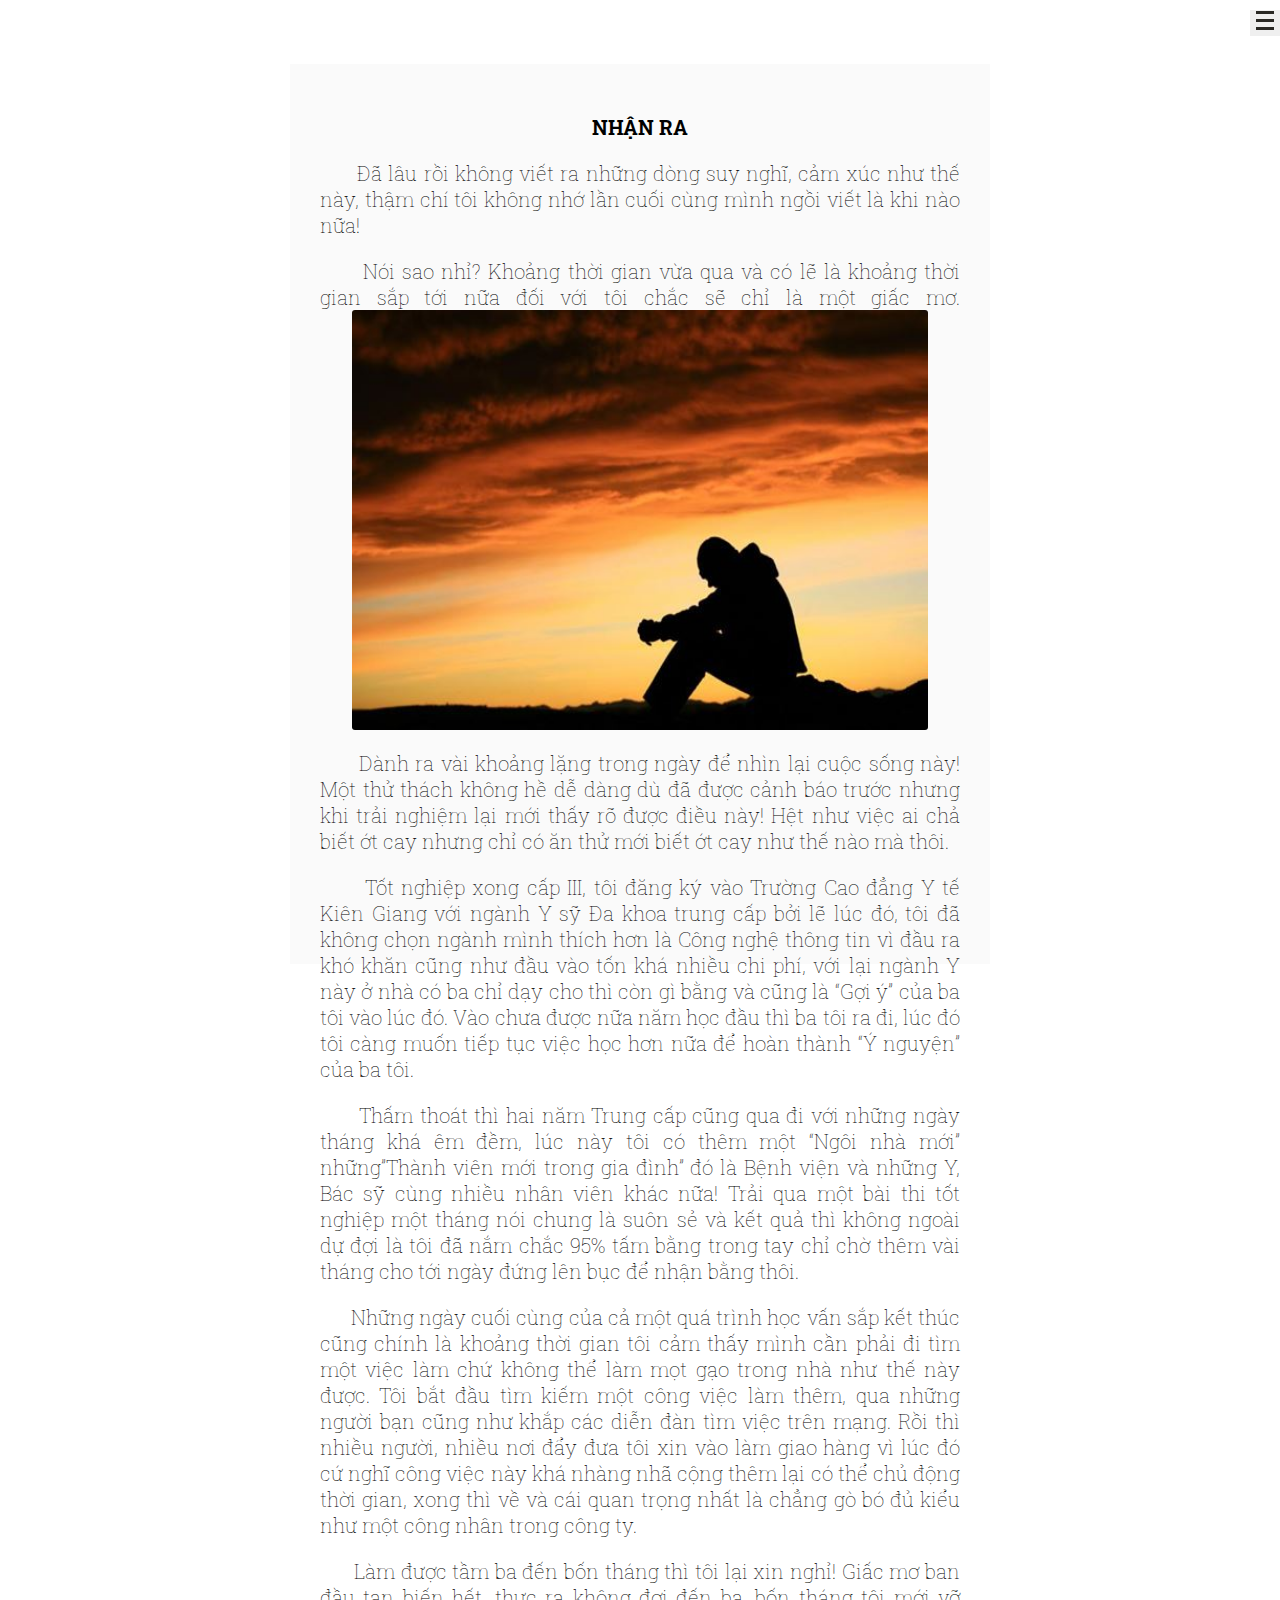
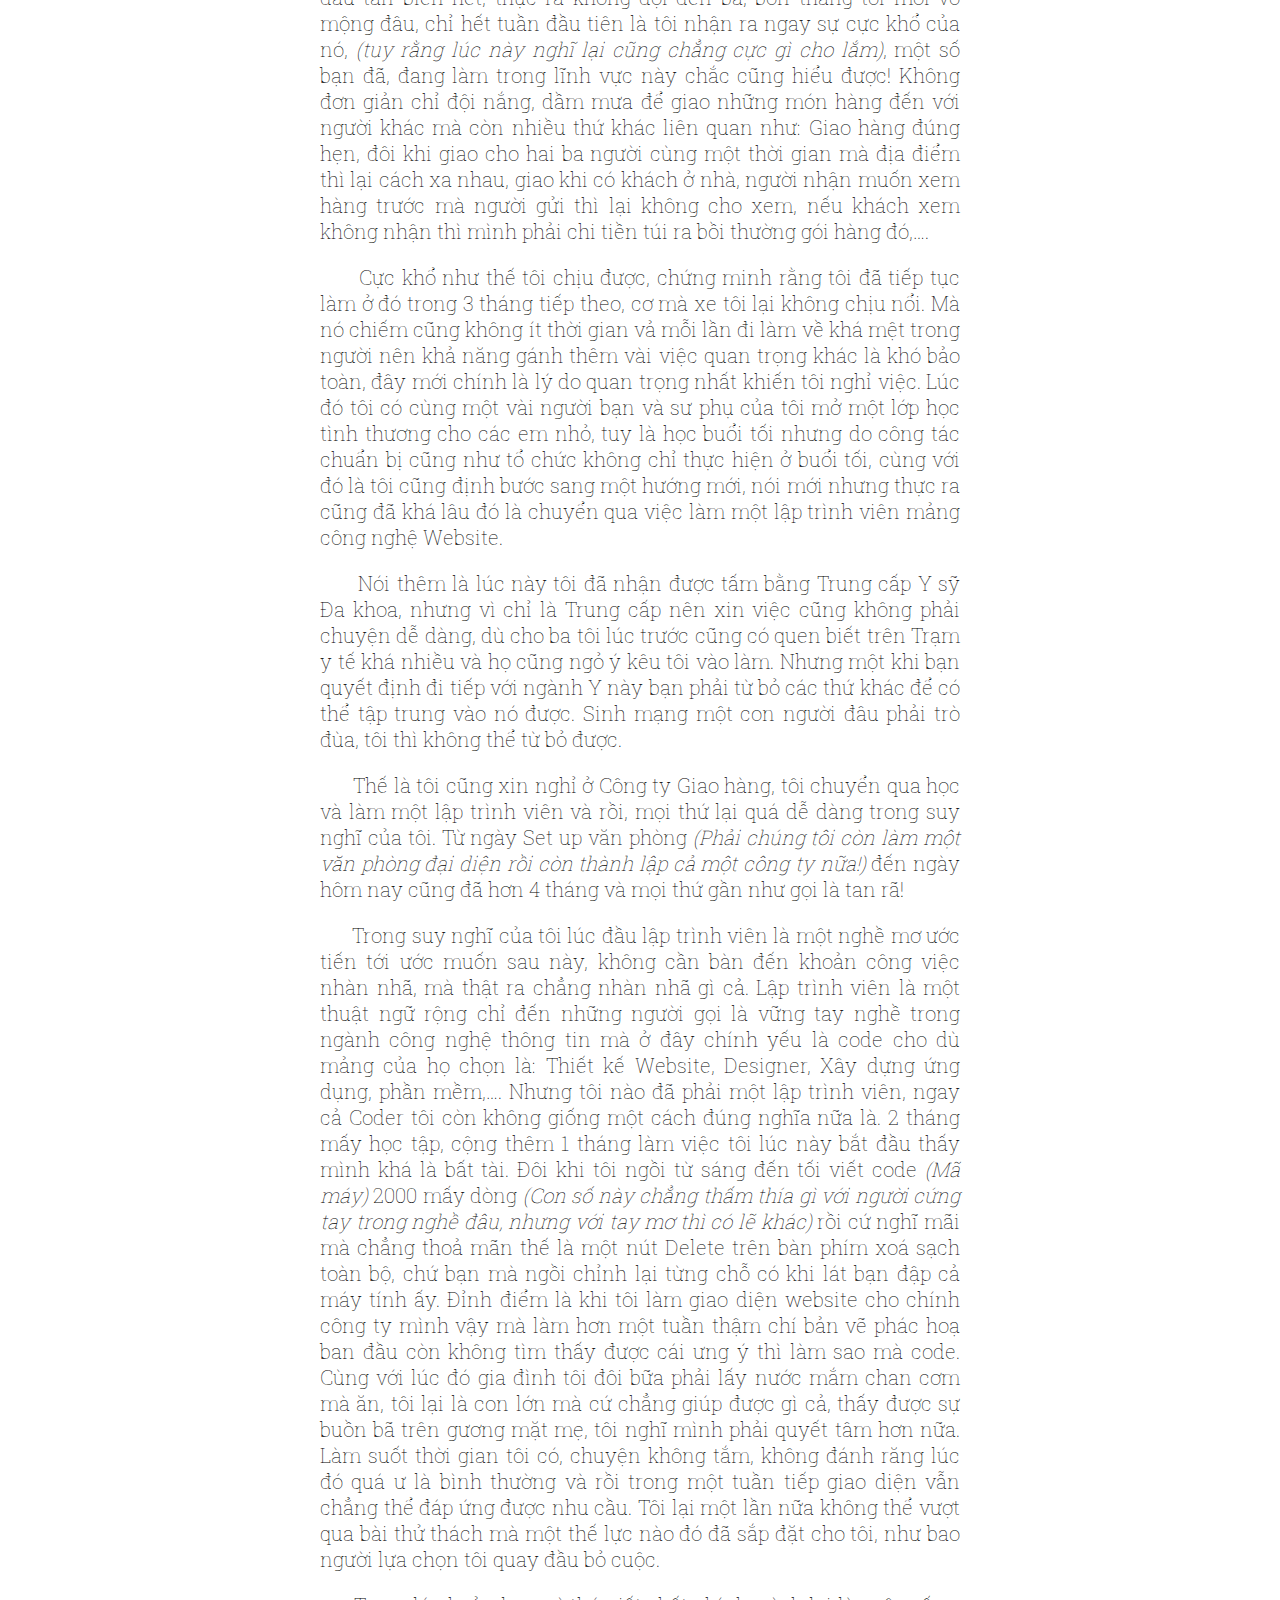
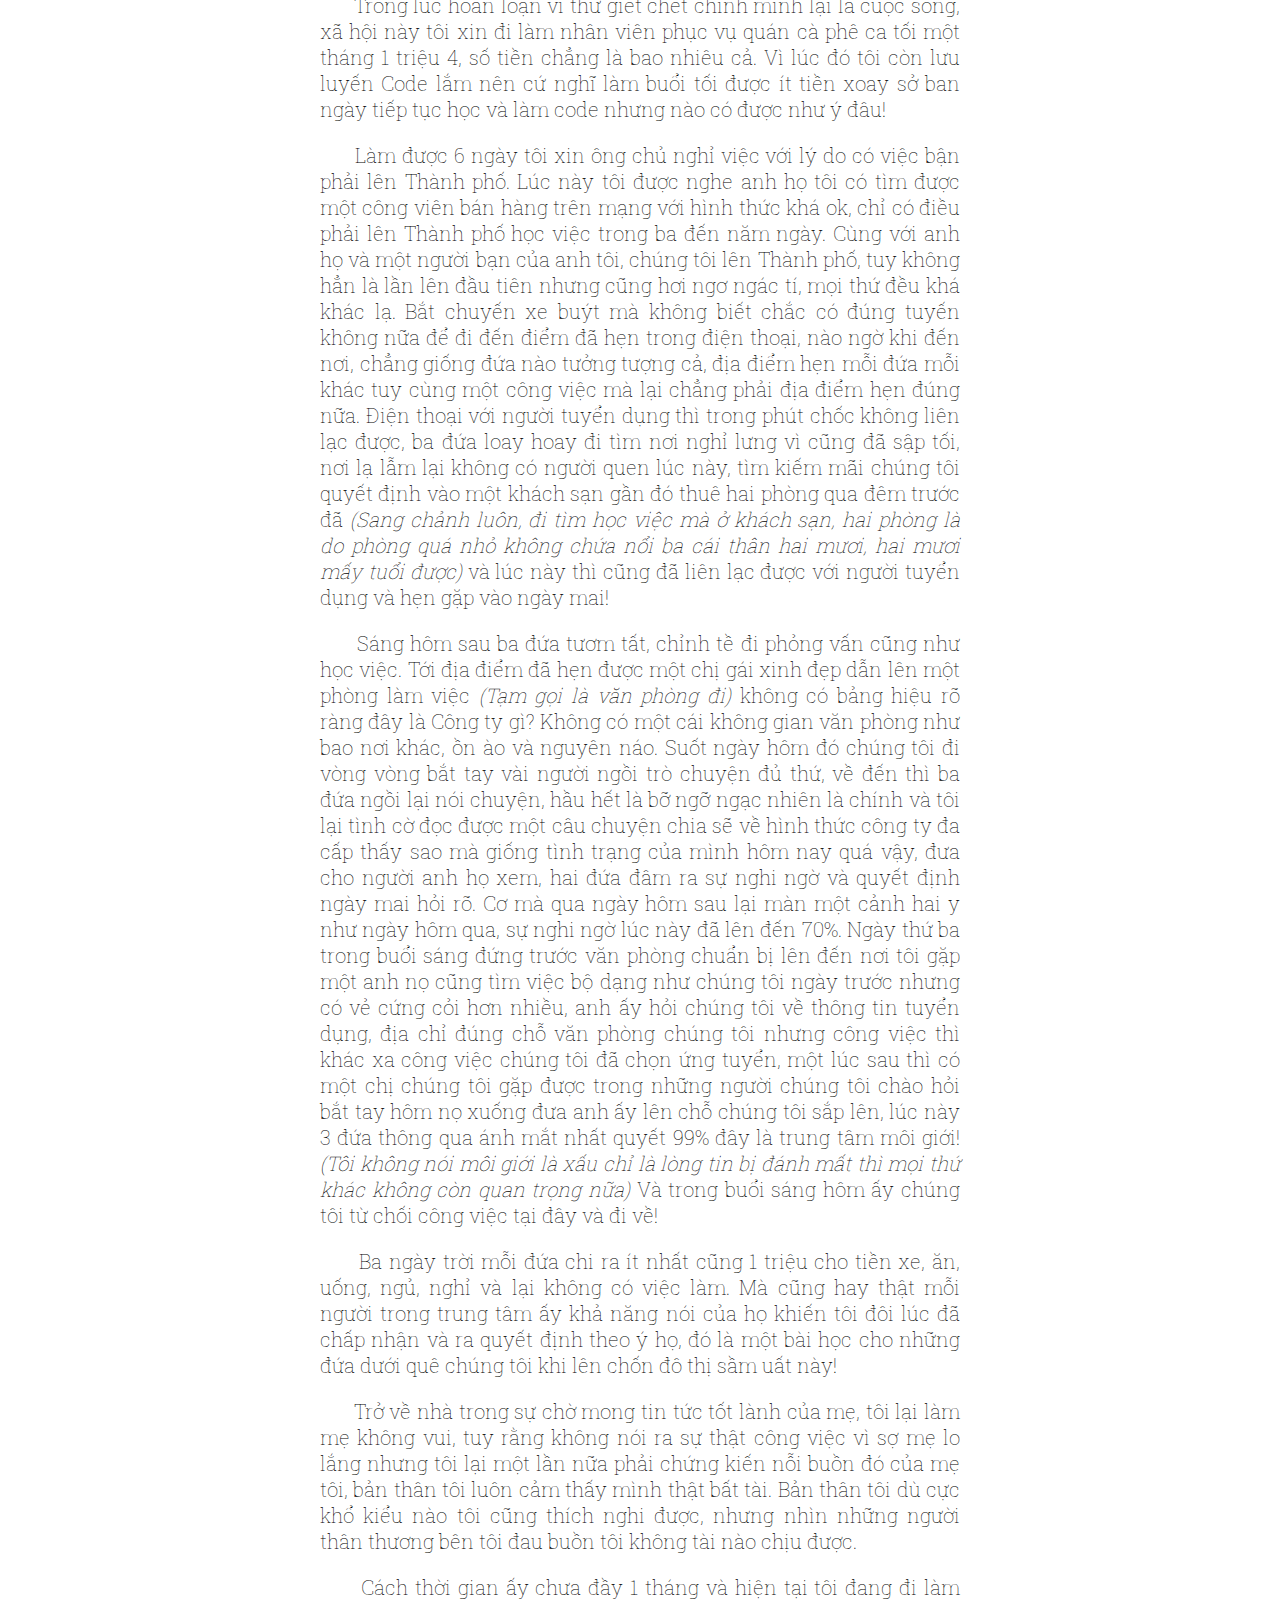
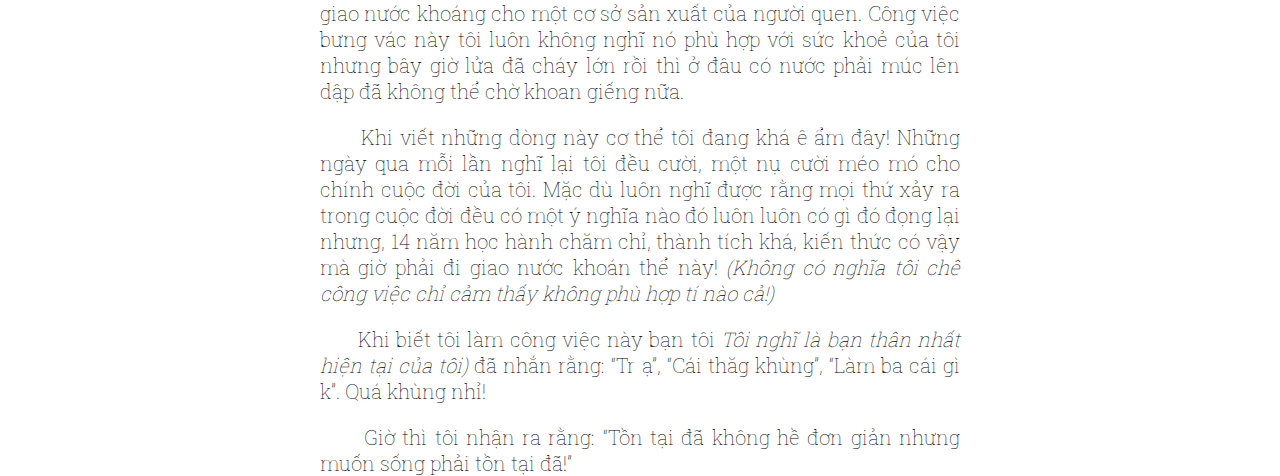
<file: posts/nhan_ra.html>
<html>
    <head>
        <title> Wind Blog </title>
        <meta charset="utf-8">
        <meta http-equiv="content-type" content="text/html;"><meta name=viewport content="initial-scale=1.0 maximum-scale=1.0">
        <link href='https://fonts.googleapis.com/css?family=Roboto+Slab:400,300&subset=latin,vietnamese' rel='stylesheet' type='text/css'>
        <link href="../css/theme_post.css" rel="stylesheet" type="text/css">
        <link rel="stylesheet" href="../css/highlight/tomorrow-night.css">
        <link rel="stylesheet" href="../css/fontello.css">
        <script src="../js/highlight.pack.js"></script>
		<script src="../js/jquery-3.1.1.min.js"></script>
		
		<script>
		$(document).ready(function(){
			$("button").click(function(){
				$("#header").toggleClass("change");
			});
		});
		</script>
		
        <script>
        hljs.initHighlightingOnLoad();
        </script>
		
    </head>
    <body>
	
		<!--FB SDK-->
		<div id="fb-root"></div>
		<script>(function(d, s, id) {
		  var js, fjs = d.getElementsByTagName(s)[0];
		  if (d.getElementById(id)) return;
		  js = d.createElement(s); js.id = id;
		  js.src = "//connect.facebook.net/vi_VN/sdk.js#xfbml=1&version=v2.10&appId=126948171298783";
		  fjs.parentNode.insertBefore(js, fjs);
		}(document, 'script', 'facebook-jssdk'));</script>
	
        <div id="header">
            <a href="http://thangkho.tk">Tản mạn chuyện </br> "Thằng Khờ"</a>
			<div class="catalog">
				<a href="gioi_thieu.html">Lời giới thiệu</a></br></br>
				<a href="loi_than_phien.html">Lời than phiền</a></br></br>
				<a href="noi_dung_nghe_chan_thanh.html">Nói đúng nghe chân thành</a></br></br>
				<a href="song_hay_ton_tai.html">Sống hay tồn tại</a></br></br>
				<a href="uoc_mo.html">Ước mơ của Thằng khờ</a></br></br>
				<a href="day_la_dau.html">Đây là đâu?</a></br></br>
				<a href="cua_chinh_tam_hon.html">Cửa chính tâm hồn</a></br></br>
				<a href="suc_manh_cua_thoi_quen.html">Sức mạnh của thói quen</a></br></br>
				<a href="khoi_rubik_cuoc_song.html">Rubik cuộc sống</a></br></br>
				<h4>RESTART</h4></br></br>
				<a href="nhan_ra.html">Nhận ra</a></br></br>
			</div>
			<button>
				<span></span>
				<span></span>
				<span></span>
			</button>
			<div class="footer">
				<p>Created with <a href="http://github.com/huytd/azeroth-js">azeroth.js</a></p>
				<div class="social">
					<a href="https://www.facebook.com/profile.php?id=100008617512615"><i class="icon-facebook-squared"></i></a>
					<a href="https://twitter.com/Wind_096"><i class="icon-twitter-squared"></i></a>
					<a href="https://github.com/Wind96/wind96.github.io"><i class="icon-github-squared"></i></a>
					<a href="https://plus.google.com/u/0/104704445081106796330"><i class="icon-mail-alt"></i></a>
				</div>
			</div>
        </div>
        <div class="container">
            <div class="main">
				<p align="center">
					<strong>NHẬN RA</strong>
				</p>
				<p align="justify"> &nbsp; &nbsp; &nbsp; Đã lâu rồi không viết ra những dòng suy nghĩ, cảm xúc như thế này, thậm chí
					tôi không nhớ lần cuối cùng mình ngồi viết là khi nào nữa!
				</p>
				<p align="justify">
				&nbsp; &nbsp; &nbsp; Nói sao nhỉ? Khoảng thời gian vừa qua và có lẽ là khoảng thời gian sắp tới
					nữa đối với tôi chắc sẽ chỉ là một giấc mơ.
					<img src="../img/nhan_ra_01.jpg" alt="Nhận ra" />
				</p>
				<p align="justify">
				&nbsp; &nbsp; &nbsp; Dành ra vài khoảng lặng trong ngày để nhìn lại cuộc sống này! Một thử thách
					không hề dễ dàng dù đã được cảnh báo trước nhưng khi trải nghiệm lại mới
					thấy rõ được điều này! Hệt như việc ai chả biết ớt cay nhưng chỉ có ăn thử
					mới biết ớt cay như thế nào mà thôi.
				</p>
				<p align="justify">
				&nbsp; &nbsp; &nbsp; Tốt nghiệp xong cấp III, tôi đăng ký vào Trường Cao đẳng Y tế Kiên Giang
					với ngành Y sỹ Đa khoa trung cấp bởi lẽ lúc đó, tôi đã không chọn ngành
					mình thích hơn là Công nghệ thông tin vì đầu ra khó khăn cũng như đầu vào
					tốn khá nhiều chi phí, với lại ngành Y này ở nhà có ba chỉ dạy cho thì còn
					gì bằng và cũng là “Gợi ý” của ba tôi vào lúc đó. Vào chưa được nữa năm học
					đầu thì ba tôi ra đi, lúc đó tôi càng muốn tiếp tục việc học hơn nữa để
					hoàn thành “Ý nguyện” của ba tôi.
				</p>
				<p align="justify">
				&nbsp; &nbsp; &nbsp; Thấm thoát thì hai năm Trung cấp cũng qua đi với những ngày tháng khá êm
					đềm, lúc này tôi có thêm một “Ngôi nhà mới” những”Thành viên mới trong gia
					đình” đó là Bệnh viện và những Y, Bác sỹ cùng nhiều nhân viên khác nữa!
					Trải qua một bài thi tốt nghiệp một tháng nói chung là suôn sẻ và kết quả
					thì không ngoài dự đợi là tôi đã nắm chắc 95% tấm bằng trong tay chỉ chờ
					thêm vài tháng cho tới ngày đứng lên bục để nhận bằng thôi.
				</p>
				<p align="justify">
				&nbsp; &nbsp; &nbsp; Những ngày cuối cùng của cả một quá trình học vấn sắp kết thúc cũng chính
					là khoảng thời gian tôi cảm thấy mình cần phải đi tìm một việc làm chứ
					không thể làm mọt gạo trong nhà như thế này được. Tôi bắt đầu tìm kiếm một
					công việc làm thêm, qua những người bạn cũng như khắp các diễn đàn tìm việc
					trên mạng. Rồi thì nhiều người, nhiều nơi đẩy đưa tôi xin vào làm giao hàng
					vì lúc đó cứ nghĩ công việc này khá nhàng nhã cộng thêm lại có thể chủ động
					thời gian, xong thì về và cái quan trọng nhất là chẳng gò bó đủ kiểu như
					một công nhân trong công ty.
				</p>
				<p align="justify">
				&nbsp; &nbsp; &nbsp; Làm được tầm ba đến bốn tháng thì tôi lại xin nghỉ! Giấc mơ ban đầu tan
					biến hết, thực ra không đợi đến ba, bốn tháng tôi mới vỡ mộng đâu, chỉ hết
					tuần đầu tiên là tôi nhận ra ngay sự cực khổ của nó, <em>(tuy rằng lúc này nghĩ
					lại cũng chẳng cực gì cho lắm)</em>, một số bạn đã, đang làm trong lĩnh vực này
					chắc cũng hiểu được! Không đơn giản chỉ đội nắng, dầm mưa để giao những món
					hàng đến với người khác mà còn nhiều thứ khác liên quan như: Giao hàng đúng
					hẹn, đôi khi giao cho hai ba người cùng một thời gian mà địa điểm thì lại
					cách xa nhau, giao khi có khách ở nhà, người nhận muốn xem hàng trước mà
					người gửi thì lại không cho xem, nếu khách xem không nhận thì mình phải chi
					tiền túi ra bồi thường gói hàng đó,….
				</p>
				<p align="justify">
				&nbsp; &nbsp; &nbsp; Cực khổ như thế tôi chịu được, chứng minh rằng tôi đã tiếp tục làm ở đó
					trong 3 tháng tiếp theo, cơ mà xe tôi lại không chịu nổi. Mà nó chiếm cũng
					không ít thời gian vả mỗi lần đi làm về khá mệt trong người nên khả năng
					gánh thêm vài việc quan trọng khác là khó bảo toàn, đây mới chính là lý do
					quan trọng nhất khiến tôi nghỉ việc. Lúc đó tôi có cùng một vài người bạn
					và sư phụ của tôi mở một lớp học tình thương cho các em nhỏ, tuy là học
					buổi tối nhưng do công tác chuẩn bị cũng như tổ chức không chỉ thực hiện ở
					buổi tối, cùng với đó là tôi cũng định bước sang một hướng mới, nói mới
					nhưng thực ra cũng đã khá lâu đó là chuyển qua việc làm một lập trình viên
					mảng công nghệ Website.
				</p>
				<p align="justify">
				&nbsp; &nbsp; &nbsp; Nói thêm là lúc này tôi đã nhận được tấm bằng Trung cấp Y sỹ Đa khoa, nhưng
					vì chỉ là Trung cấp nên xin việc cũng không phải chuyện dễ dàng, dù cho ba
					tôi lúc trước cũng có quen biết trên Trạm y tế khá nhiều và họ cũng ngỏ ý
					kêu tôi vào làm. Nhưng một khi bạn quyết định đi tiếp với ngành Y này bạn
					phải từ bỏ các thứ khác để có thể tập trung vào nó được. Sinh mạng một con
					người đâu phải trò đùa, tôi thì không thể từ bỏ được.
				</p>
				<p align="justify">
				&nbsp; &nbsp; &nbsp; Thế là tôi cũng xin nghỉ ở Công ty Giao hàng, tôi chuyển qua học và làm một
					lập trình viên và rồi, mọi thứ lại quá dễ dàng trong suy nghĩ của tôi. Từ
					ngày Set up văn phòng <em>(Phải chúng tôi còn làm một văn phòng đại diện rồi
					còn thành lập cả một công ty nữa!)</em> đến ngày hôm nay cũng đã hơn 4 tháng và
					mọi thứ gần như gọi là tan rã!
				</p>
				<p align="justify">
				&nbsp; &nbsp; &nbsp; Trong suy nghĩ của tôi lúc đầu lập trình viên là một nghề mơ ước tiến tới
					ước muốn sau này, không cần bàn đến khoản công việc nhàn nhã, mà thật ra
					chẳng nhàn nhã gì cả. Lập trình viên là một thuật ngữ rộng chỉ đến những
					người gọi là vững tay nghề trong ngành công nghệ thông tin mà ở đây chính
					yếu là code cho dù mảng của họ chọn là: Thiết kế Website, Designer, Xây
					dựng ứng dụng, phần mềm,…. Nhưng tôi nào đã phải một lập trình viên, ngay
					cả Coder tôi còn không giống một cách đúng nghĩa nữa là. 2 tháng mấy học
					tập, cộng thêm 1 tháng làm việc tôi lúc này bắt đầu thấy mình khá là bất
					tài. Đôi khi tôi ngồi từ sáng đến tối viết code <em>(Mã máy)</em> 2000 mấy dòng <em>(Con
					số này chẳng thấm thía gì với người cứng tay trong nghề đâu, nhưng với tay
					mơ thì có lẽ khác)</em> rồi cứ nghĩ mãi mà chẳng thoả mãn thế là một nút Delete
					trên bàn phím xoá sạch toàn bộ, chứ bạn mà ngồi chỉnh lại từng chỗ có khi
					lát bạn đập cả máy tính ấy. Đỉnh điểm là khi tôi làm giao diện website cho
					chính công ty mình vậy mà làm hơn một tuần thậm chí bản vẽ phác hoạ ban đầu
					còn không tìm thấy được cái ưng ý thì làm sao mà code. Cùng với lúc đó gia
					đình tôi đôi bữa phải lấy nước mắm chan cơm mà ăn, tôi lại là con lớn mà cứ
					chẳng giúp được gì cả, thấy được sự buồn bã trên gương mặt mẹ, tôi nghĩ
					mình phải quyết tâm hơn nữa. Làm suốt thời gian tôi có, chuyện không tắm,
					không đánh răng lúc đó quá ư là bình thường và rồi trong một tuần tiếp giao
					diện vẫn chẳng thể đáp ứng được nhu cầu. Tôi lại một lần nữa không thể vượt
					qua bài thử thách mà một thế lực nào đó đã sắp đặt cho tôi, như bao người
					lựa chọn tôi quay đầu bỏ cuộc.
				</p>
				<p align="justify">
				&nbsp; &nbsp; &nbsp; Trong lúc hoản loạn vì thứ giết chết chính mình lại là cuộc sống, xã hội
					này tôi xin đi làm nhân viên phục vụ quán cà phê ca tối một tháng 1 triệu
					4, số tiền chẳng là bao nhiêu cả. Vì lúc đó tôi còn lưu luyến Code lắm nên
					cứ nghĩ làm buổi tối được ít tiền xoay sở ban ngày tiếp tục học và làm code
					nhưng nào có được như ý đâu!
				</p>
				<p align="justify">
				&nbsp; &nbsp; &nbsp; Làm được 6 ngày tôi xin ông chủ nghỉ việc với lý do có việc bận phải lên
					Thành phố. Lúc này tôi được nghe anh họ tôi có tìm được một công viên bán
					hàng trên mạng với hình thức khá ok, chỉ có điều phải lên Thành phố học
					việc trong ba đến năm ngày. Cùng với anh họ và một người bạn của anh tôi,
					chúng tôi lên Thành phố, tuy không hẳn là lần lên đầu tiên nhưng cũng hơi
					ngơ ngác tí, mọi thứ đều khá khác lạ. Bắt chuyến xe buýt mà không biết chắc
					có đúng tuyến không nữa để đi đến điểm đã hẹn trong điện thoại, nào ngờ khi
					đến nơi, chẳng giống đứa nào tưởng tượng cả, địa điểm hẹn mỗi đứa mỗi khác
					tuy cùng một công việc mà lại chẳng phải địa điểm hẹn đúng nữa. Điện thoại
					với người tuyển dụng thì trong phút chốc không liên lạc được, ba đứa loay
					hoay đi tìm nơi nghỉ lưng vì cũng đã sập tối, nơi lạ lẫm lại không có người
					quen lúc này, tìm kiếm mãi chúng tôi quyết định vào một khách sạn gần đó
					thuê hai phòng qua đêm trước đã <em>(Sang chảnh luôn, đi tìm học việc mà ở
					khách sạn, hai phòng là do phòng quá nhỏ không chứa nổi ba cái thân hai
					mươi, hai mươi mấy tuổi được)</em> và lúc này thì cũng đã liên lạc được với
					người tuyển dụng và hẹn gặp vào ngày mai!
				</p>
				<p align="justify">
				&nbsp; &nbsp; &nbsp; Sáng hôm sau ba đứa tươm tất, chỉnh tề đi phỏng vấn cũng như học việc. Tới
					địa điểm đã hẹn được một chị gái xinh đẹp dẫn lên một phòng làm việc <em>(Tạm
					gọi là văn phòng đi)</em> không có bảng hiệu rõ ràng đây là Công ty gì? Không có
					một cái không gian văn phòng như bao nơi khác, ồn ào và nguyên náo. Suốt
					ngày hôm đó chúng tôi đi vòng vòng bắt tay vài người ngồi trò chuyện đủ
					thứ, về đến thì ba đứa ngồi lại nói chuyện, hầu hết là bỡ ngỡ ngạc nhiên là
					chính và tôi lại tình cờ đọc được một câu chuyện chia sẽ về hình thức công
					ty đa cấp thấy sao mà giống tình trạng của mình hôm nay quá vậy, đưa cho
					người anh họ xem, hai đứa đâm ra sự nghi ngờ và quyết định ngày mai hỏi rõ.
					Cơ mà qua ngày hôm sau lại màn một cảnh hai y như ngày hôm qua, sự nghi ngờ
					lúc này đã lên đến 70%. Ngày thứ ba trong buổi sáng đứng trước văn phòng
					chuẩn bị lên đến nơi tôi gặp một anh nọ cũng tìm việc bộ dạng như chúng tôi
					ngày trước nhưng có vẻ cứng cỏi hơn nhiều, anh ấy hỏi chúng tôi về thông
					tin tuyển dụng, địa chỉ đúng chỗ văn phòng chúng tôi nhưng công việc thì
					khác xa công việc chúng tôi đã chọn ứng tuyển, một lúc sau thì có một chị
					chúng tôi gặp được trong những người chúng tôi chào hỏi bắt tay hôm nọ
					xuống đưa anh ấy lên chỗ chúng tôi sắp lên, lúc này 3 đứa thông qua ánh mắt
					nhất quyết 99% đây là trung tâm môi giới! <em>(Tôi không nói môi giới là xấu
					chỉ là lòng tin bị đánh mất thì mọi thứ khác không còn quan trọng nữa)</em> Và
					trong buổi sáng hôm ấy chúng tôi từ chối công việc tại đây và đi về!
				</p>
				<p align="justify">
				&nbsp; &nbsp; &nbsp; Ba ngày trời mỗi đứa chi ra ít nhất cũng 1 triệu cho tiền xe, ăn, uống,
					ngủ, nghỉ và lại không có việc làm. Mà cũng hay thật mỗi người trong trung
					tâm ấy khả năng nói của họ khiến tôi đôi lúc đã chấp nhận và ra quyết định
					theo ý họ, đó là một bài học cho những đứa dưới quê chúng tôi khi lên chốn
					đô thị sầm uất này!
				</p>
				<p align="justify">
				&nbsp; &nbsp; &nbsp; Trở về nhà trong sự chờ mong tin tức tốt lành của mẹ, tôi lại làm mẹ không
					vui, tuy rằng không nói ra sự thật công việc vì sợ mẹ lo lắng nhưng tôi lại
					một lần nữa phải chứng kiến nỗi buồn đó của mẹ tôi, bản thân tôi luôn cảm
					thấy mình thật bất tài. Bản thân tôi dù cực khổ kiểu nào tôi cũng thích
					nghi được, nhưng nhìn những người thân thương bên tôi đau buồn tôi không
					tài nào chịu được.
				</p>
				<p align="justify">
				&nbsp; &nbsp; &nbsp; Cách thời gian ấy chưa đầy 1 tháng và hiện tại tôi đang đi làm giao nước
					khoáng cho một cơ sở sản xuất của người quen. Công việc bưng vác này tôi
					luôn không nghĩ nó phù hợp với sức khoẻ của tôi nhưng bây giờ lửa đã cháy
					lớn rồi thì ở đâu có nước phải múc lên dập đã không thể chờ khoan giếng
					nữa.
				</p>
				<p align="justify">
				&nbsp; &nbsp; &nbsp; Khi viết những dòng này cơ thể tôi đang khá ê ẩm đây! Những ngày qua mỗi
					lần nghĩ lại tôi đều cười, một nụ cười méo mó cho chính cuộc đời của tôi.
					Mặc dù luôn nghĩ được rằng mọi thứ xảy ra trong cuộc đời đều có một ý nghĩa
					nào đó luôn luôn có gì đó đọng lại nhưng, 14 năm học hành chăm chỉ, thành
					tích khá, kiến thức có vậy mà giờ phải đi giao nước khoán thể này! <em>(Không
					có nghĩa tôi chê công việc chỉ cảm thấy không phù hợp tí nào cả!)</em>
				</p>
				<p align="justify">
				&nbsp; &nbsp; &nbsp; Khi biết tôi làm công việc này bạn tôi <em> Tôi nghĩ là bạn thân nhất hiện tại
					của tôi)</em> đã nhắn rằng: “Tr ạ”, “Cái thăg khùng”, “Làm ba cái gì k”. Quá
					khùng nhỉ!
				</p>
				<p align="justify">
				&nbsp; &nbsp; &nbsp; Giờ thì tôi nhận ra rằng: “Tồn tại đã không hề đơn giản nhưng muốn sống
					phải tồn tại đã!”
				</p>
            </div>
			<div class="fb-comments" data-href="http://thangkho.tk/posts/cua_chinh_tam_hon.html" data-numposts="6"></div>
        </div>
	    
        <script type="text/javascript" async src="//cdn.mathjax.org/mathjax/latest/MathJax.js?config=TeX-MML-AM_CHTML"></script>
        <script type="text/x-mathjax-config">
        MathJax.Hub.Config({
          tex2jax: {
            inlineMath: [['$','$'], ['\\(','\\)']],
            skipTags: ["script","noscript","style","textarea"]
          }
        });
        </script>
        <script>
          (function(i,s,o,g,r,a,m){i['GoogleAnalyticsObject']=r;i[r]=i[r]||function(){
          (i[r].q=i[r].q||[]).push(arguments)},i[r].l=1*new Date();a=s.createElement(o),
          m=s.getElementsByTagName(o)[0];a.async=1;a.src=g;m.parentNode.insertBefore(a,m)
          })(window,document,'script','https://www.google-analytics.com/analytics.js','ga');

          ga('create', 'Insert-Your-GA-ID-Here', 'auto');
          ga('send', 'pageview');
        </script>
    </body>
</html>
</file>
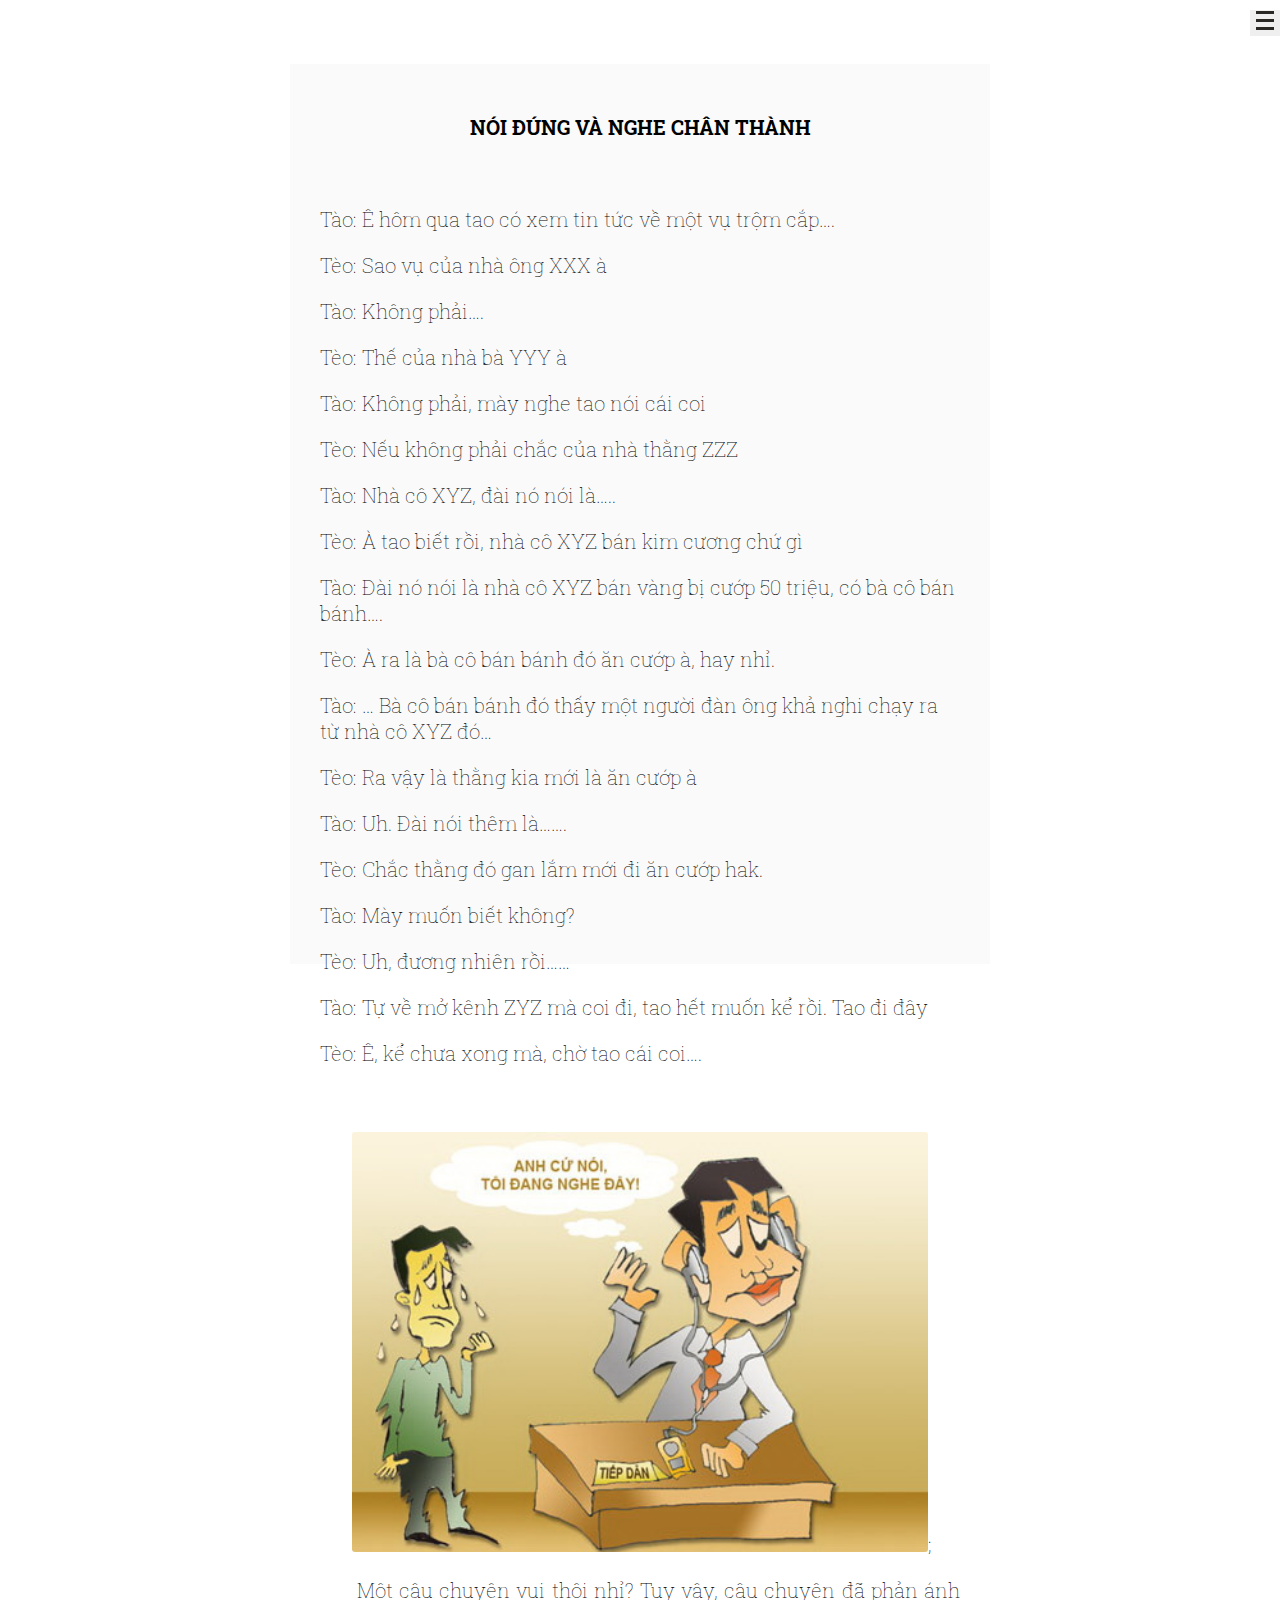
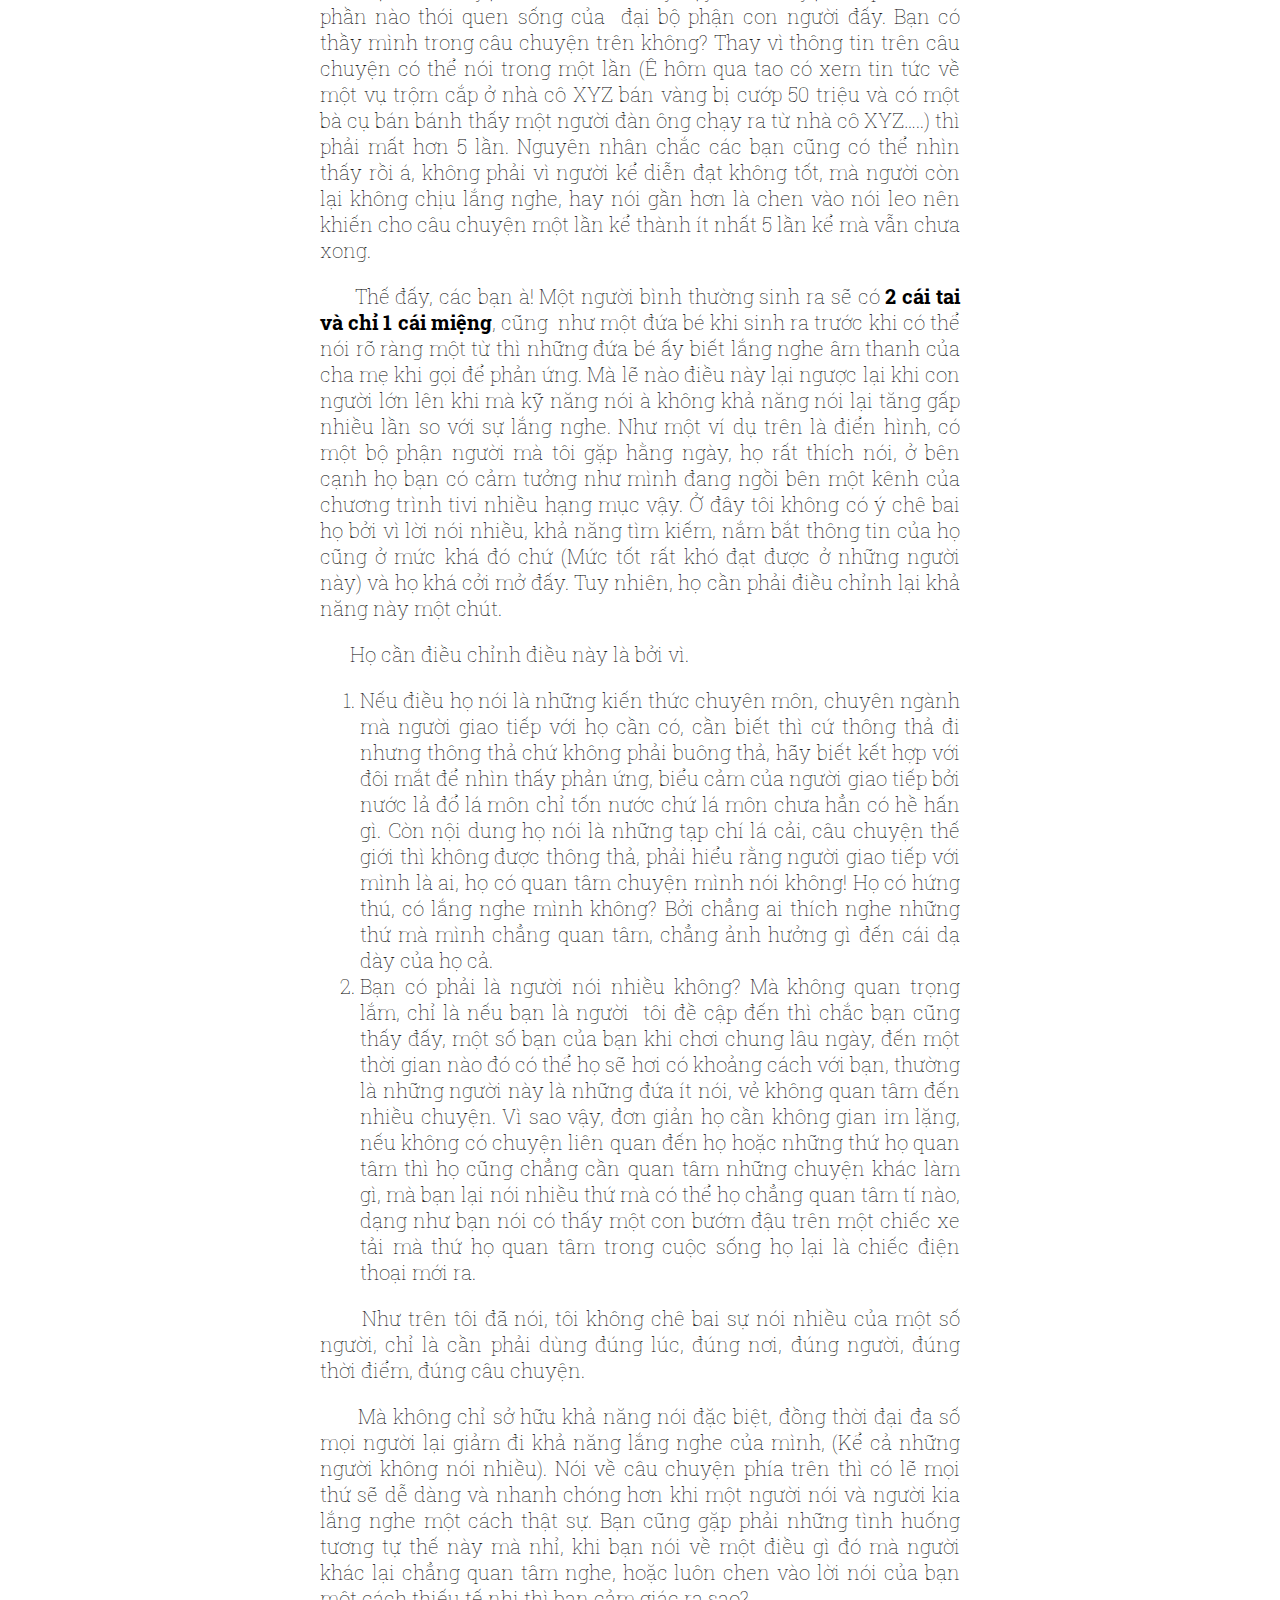
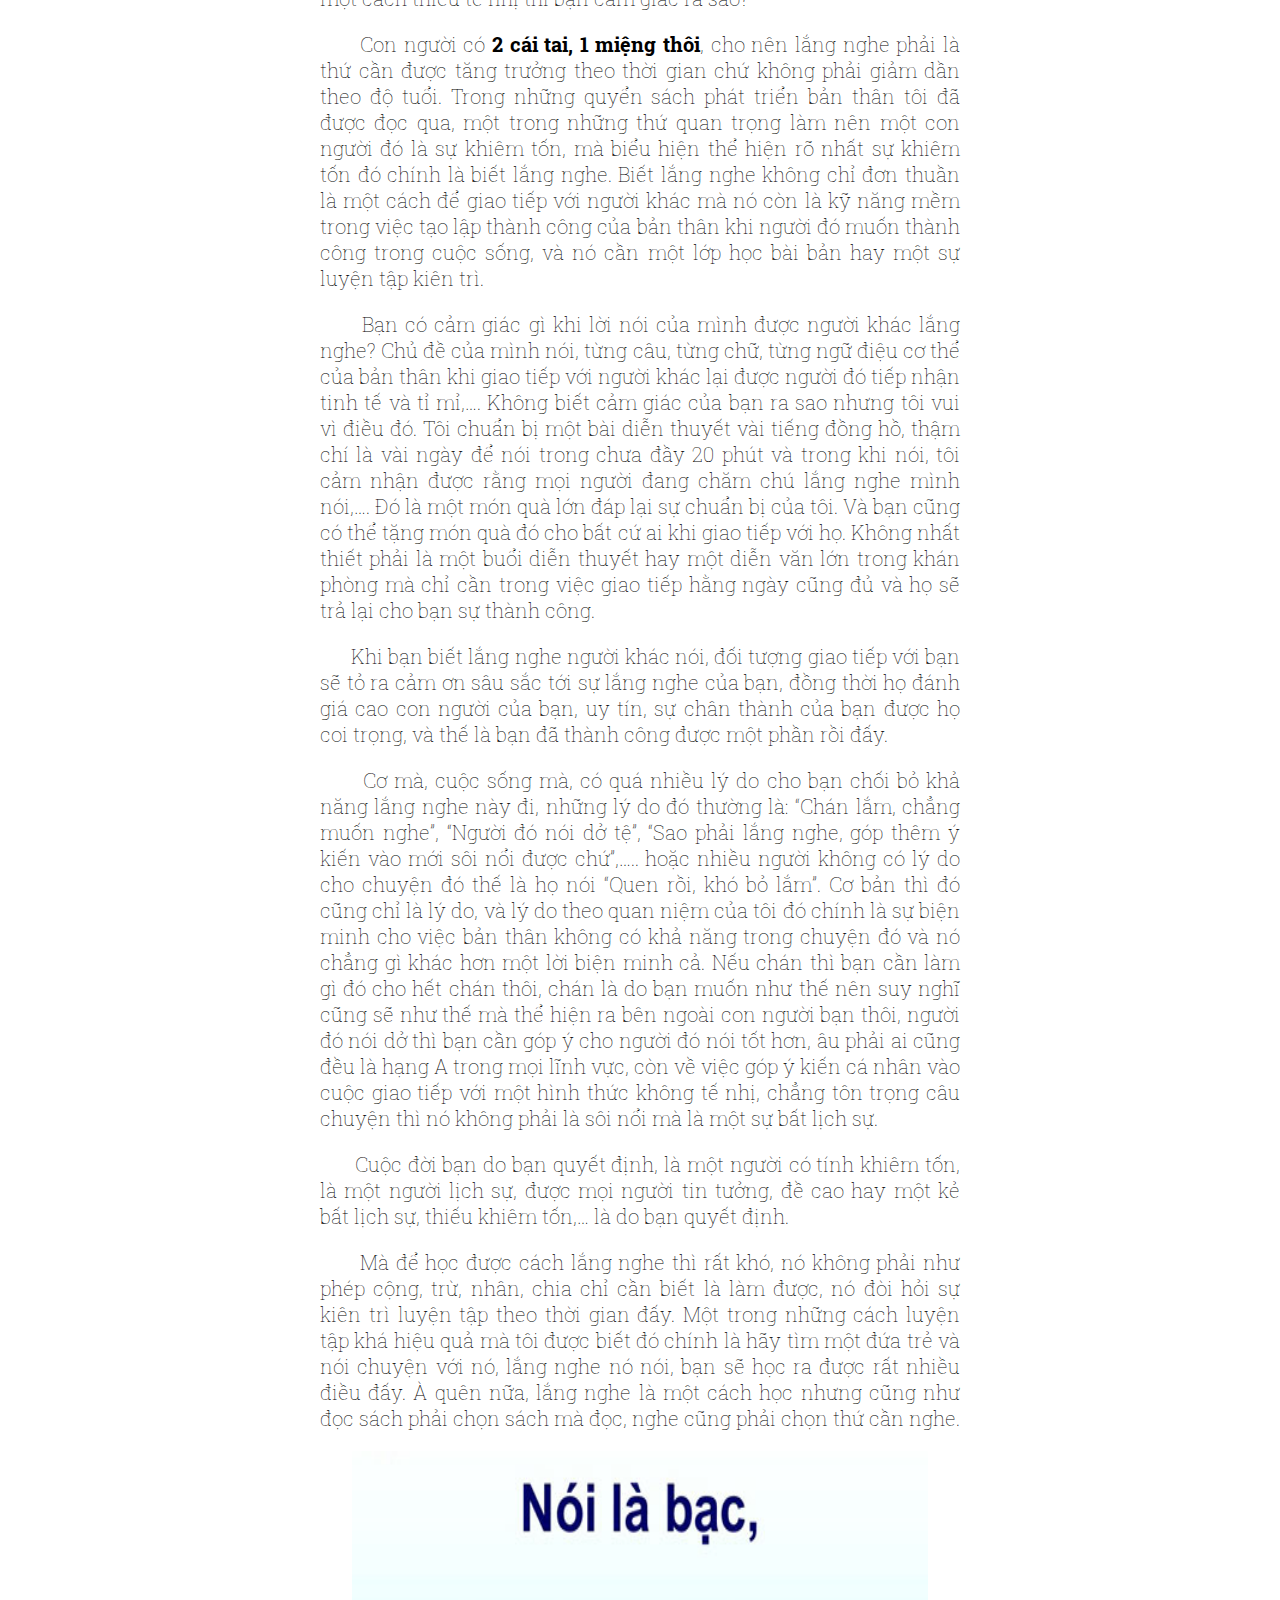
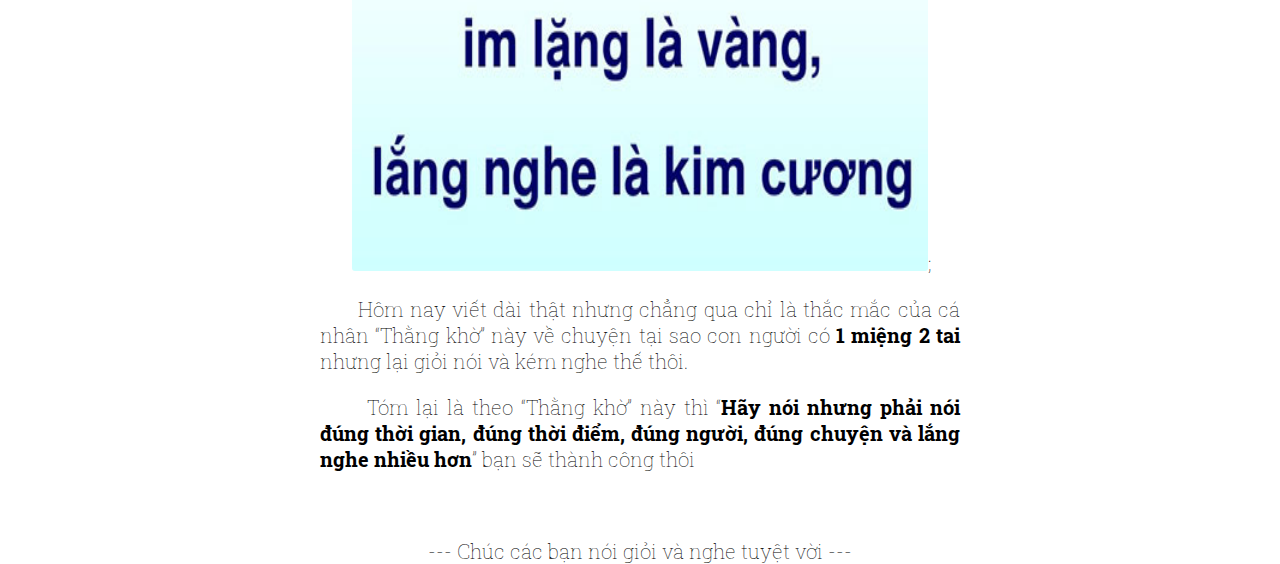
<file: posts/noi_dung_nghe_chan_thanh.html>
<html>
    <head>
        <title> Wind Blog </title>
        <meta charset="utf-8">
        <meta http-equiv="content-type" content="text/html;"><meta name=viewport content="initial-scale=1.0 maximum-scale=1.0">
        <link href='https://fonts.googleapis.com/css?family=Roboto+Slab:400,300&subset=latin,vietnamese' rel='stylesheet' type='text/css'>
        <link href="../css/theme_post.css" rel="stylesheet" type="text/css">
        <link rel="stylesheet" href="../css/highlight/tomorrow-night.css">
        <link rel="stylesheet" href="../css/fontello.css">
        <script src="../js/highlight.pack.js"></script>
		<script src="../js/jquery-3.1.1.min.js"></script>
		
		<script>
		$(document).ready(function(){
			$("button").click(function(){
				$("#header").toggleClass("change");
			});
		});
		</script>
		
        <script>
        hljs.initHighlightingOnLoad();
        </script>
		
    </head>
    <body>
	
		<!--FB SDK-->
		<div id="fb-root"></div>
		<script>(function(d, s, id) {
		  var js, fjs = d.getElementsByTagName(s)[0];
		  if (d.getElementById(id)) return;
		  js = d.createElement(s); js.id = id;
		  js.src = "//connect.facebook.net/vi_VN/sdk.js#xfbml=1&version=v2.10&appId=126948171298783";
		  fjs.parentNode.insertBefore(js, fjs);
		}(document, 'script', 'facebook-jssdk'));</script>
	
        <div id="header">
            <a href="http://thangkho.tk">Tản mạn chuyện </br> "Thằng Khờ"</a>
			<div class="catalog">
				<a href="gioi_thieu.html">Lời giới thiệu</a></br></br>
				<a href="loi_than_phien.html">Lời than phiền</a></br></br>
				<a href="noi_dung_nghe_chan_thanh.html">Nói đúng nghe chân thành</a></br></br>
				<a href="song_hay_ton_tai.html">Sống hay tồn tại</a></br></br>
				<a href="uoc_mo.html">Ước mơ của Thằng khờ</a></br></br>
				<a href="day_la_dau.html">Đây là đâu?</a></br></br>
				<a href="cua_chinh_tam_hon.html">Cửa chính tâm hồn</a></br></br>
				<a href="suc_manh_cua_thoi_quen.html">Sức mạnh của thói quen</a></br></br>
			</div>
			<button>
				<span></span>
				<span></span>
				<span></span>
			</button>
			<div class="footer">
				<p>Created with <a href="http://github.com/huytd/azeroth-js">azeroth.js</a></p>
				<div class="social">
					<a href="https://www.facebook.com/profile.php?id=100008617512615"><i class="icon-facebook-squared"></i></a>
					<a href="https://twitter.com/Wind_096"><i class="icon-twitter-squared"></i></a>
					<a href="https://github.com/Wind96/wind96.github.io"><i class="icon-github-squared"></i></a>
					<a href="https://plus.google.com/u/0/104704445081106796330"><i class="icon-mail-alt"></i></a>
				</div>
			</div>
        </div>
        <div class="container">
            <div class="main">
				<p style="text-align: center;"><strong>N&Oacute;I Đ&Uacute;NG V&Agrave; NGHE CH&Acirc;N TH&Agrave;NH</strong></p>
				<p>&nbsp;</p>
				<p>T&agrave;o: &Ecirc; h&ocirc;m qua tao c&oacute; xem tin tức về một vụ trộm cắp&hellip;.</p>
				<p>T&egrave;o: Sao vụ của nh&agrave; &ocirc;ng XXX &agrave;</p>
				<p>T&agrave;o: Kh&ocirc;ng phải&hellip;.</p>
				<p>T&egrave;o: Thế của nh&agrave; b&agrave; YYY &agrave;</p>
				<p>T&agrave;o: Kh&ocirc;ng phải, m&agrave;y nghe tao n&oacute;i c&aacute;i coi</p>
				<p>T&egrave;o: Nếu kh&ocirc;ng phải chắc của nh&agrave; thằng ZZZ</p>
				<p>T&agrave;o: Nh&agrave; c&ocirc; XYZ, đ&agrave;i n&oacute; n&oacute;i l&agrave;&hellip;..</p>
				<p>T&egrave;o: &Agrave; tao biết rồi, nh&agrave; c&ocirc; XYZ b&aacute;n kim cương chứ g&igrave;</p>
				<p>T&agrave;o: Đ&agrave;i n&oacute; n&oacute;i l&agrave; nh&agrave; c&ocirc; XYZ b&aacute;n v&agrave;ng bị cướp 50 triệu, c&oacute; b&agrave; c&ocirc; b&aacute;n b&aacute;nh&hellip;.</p>
				<p>T&egrave;o: &Agrave; ra l&agrave; b&agrave; c&ocirc; b&aacute;n b&aacute;nh đ&oacute; ăn cướp &agrave;, hay nhỉ.</p>
				<p>T&agrave;o: &hellip; B&agrave; c&ocirc; b&aacute;n b&aacute;nh đ&oacute; thấy một người đ&agrave;n &ocirc;ng khả nghi chạy ra từ nh&agrave; c&ocirc; XYZ đ&oacute;&hellip;</p>
				<p>T&egrave;o: Ra vậy l&agrave; thằng kia mới l&agrave; ăn cướp &agrave;</p>
				<p>T&agrave;o: Uh. Đ&agrave;i n&oacute;i th&ecirc;m l&agrave;&hellip;&hellip;.</p>
				<p>T&egrave;o: Chắc thằng đ&oacute; gan lắm mới đi ăn cướp hak.</p>
				<p>T&agrave;o: M&agrave;y muốn biết kh&ocirc;ng?</p>
				<p>T&egrave;o: Uh, đương nhi&ecirc;n rồi&hellip;&hellip;</p>
				<p>T&agrave;o: Tự về mở k&ecirc;nh ZYZ m&agrave; coi đi, tao hết muốn kể rồi. Tao đi đ&acirc;y</p>
				<p>T&egrave;o: &Ecirc;, kể chưa xong m&agrave;, chờ tao c&aacute;i coi&hellip;.</p>
				<p>&nbsp;</p>
				<img src="../img/lang_nghe.jpg" alt="lắng nghe" />;
				<p style="text-align: justify;">&nbsp; &nbsp; &nbsp; Một c&acirc;u chuyện vui th&ocirc;i nhỉ? Tuy vậy, c&acirc;u chuyện đ&atilde; phản &aacute;nh phần n&agrave;o th&oacute;i quen sống của &nbsp;đại bộ phận con người đấy. Bạn c&oacute; thầy m&igrave;nh trong c&acirc;u chuyện tr&ecirc;n kh&ocirc;ng? Thay v&igrave; th&ocirc;ng tin tr&ecirc;n c&acirc;u chuyện c&oacute; thể n&oacute;i trong một lần (&Ecirc; h&ocirc;m qua tao c&oacute; xem tin tức về một vụ trộm cắp ở nh&agrave; c&ocirc; XYZ b&aacute;n v&agrave;ng bị cướp 50 triệu v&agrave; c&oacute; một b&agrave; cụ b&aacute;n b&aacute;nh thấy một người đ&agrave;n &ocirc;ng chạy ra từ nh&agrave; c&ocirc; XYZ&hellip;..) th&igrave; phải mất hơn 5 lần. Nguy&ecirc;n nh&acirc;n chắc c&aacute;c bạn cũng c&oacute; thể nh&igrave;n thấy rồi &aacute;, kh&ocirc;ng phải v&igrave; người kể diễn đạt kh&ocirc;ng tốt, m&agrave; người c&ograve;n lại kh&ocirc;ng chịu lắng nghe, hay n&oacute;i gần hơn l&agrave; chen v&agrave;o n&oacute;i leo n&ecirc;n khiến cho c&acirc;u chuyện một lần kể th&agrave;nh &iacute;t nhất 5 lần kể m&agrave; vẫn chưa xong.</p>
				<p style="text-align: justify;">&nbsp; &nbsp; &nbsp; Thế đấy, c&aacute;c bạn &agrave;! Một người b&igrave;nh thường sinh ra sẽ c&oacute; <strong>2 c&aacute;i tai v&agrave; chỉ 1 c&aacute;i miệng</strong>, cũng &nbsp;như một đứa b&eacute; khi sinh ra trước khi c&oacute; thể n&oacute;i r&otilde; r&agrave;ng một từ th&igrave; những đứa b&eacute; ấy biết lắng nghe &acirc;m thanh của cha mẹ khi gọi để phản ứng. M&agrave; lẽ n&agrave;o điều n&agrave;y lại ngược lại khi con người lớn l&ecirc;n khi m&agrave; kỹ năng n&oacute;i &agrave; kh&ocirc;ng khả năng n&oacute;i lại tăng gấp nhiều lần so với sự lắng nghe. Như một v&iacute; dụ tr&ecirc;n l&agrave; điển h&igrave;nh, c&oacute; một bộ phận người m&agrave; t&ocirc;i gặp hằng ng&agrave;y, họ rất th&iacute;ch n&oacute;i, ở b&ecirc;n cạnh họ bạn c&oacute; cảm tưởng như m&igrave;nh đang ngồi b&ecirc;n một k&ecirc;nh của chương tr&igrave;nh tivi nhiều hạng mục vậy. Ở đ&acirc;y t&ocirc;i kh&ocirc;ng c&oacute; &yacute; ch&ecirc; bai họ bởi v&igrave; lời n&oacute;i nhiều, khả năng t&igrave;m kiếm, nắm bắt th&ocirc;ng tin của họ cũng ở mức kh&aacute; đ&oacute; chứ (Mức tốt rất kh&oacute; đạt được ở những người n&agrave;y) v&agrave; họ kh&aacute; cởi mở đấy. Tuy nhi&ecirc;n, họ cần phải điều chỉnh lại khả năng n&agrave;y một ch&uacute;t.</p>
				<p style="text-align: justify;">&nbsp; &nbsp; &nbsp; Họ cần điều chỉnh điều n&agrave;y l&agrave; bởi v&igrave;.</p>
				<ol style="text-align: justify;">
				<li>Nếu điều họ n&oacute;i l&agrave; những kiến thức chuy&ecirc;n m&ocirc;n, chuy&ecirc;n ng&agrave;nh m&agrave; người giao tiếp với họ cần c&oacute;, cần biết th&igrave; cứ th&ocirc;ng thả đi nhưng th&ocirc;ng thả chứ kh&ocirc;ng phải bu&ocirc;ng thả, h&atilde;y biết kết hợp với đ&ocirc;i mắt để nh&igrave;n thấy phản ứng, biểu cảm của người giao tiếp bởi nước lả đổ l&aacute; m&ocirc;n chỉ tốn nước chứ l&aacute; m&ocirc;n chưa hẳn c&oacute; hề hấn g&igrave;. C&ograve;n nội dung họ n&oacute;i l&agrave; những tạp ch&iacute; l&aacute; cải, c&acirc;u chuyện thế giới th&igrave; kh&ocirc;ng được th&ocirc;ng thả, phải hiểu rằng người giao tiếp với m&igrave;nh l&agrave; ai, họ c&oacute; quan t&acirc;m chuyện m&igrave;nh n&oacute;i kh&ocirc;ng! Họ c&oacute; hứng th&uacute;, c&oacute; lắng nghe m&igrave;nh kh&ocirc;ng? Bởi chẳng ai th&iacute;ch nghe những thứ m&agrave; m&igrave;nh chẳng quan t&acirc;m, chẳng ảnh hưởng g&igrave; đến c&aacute;i dạ d&agrave;y của họ cả.</li>
				<li>Bạn c&oacute; phải l&agrave; người n&oacute;i nhiều kh&ocirc;ng? M&agrave; kh&ocirc;ng quan trọng lắm, chỉ l&agrave; nếu bạn l&agrave; người &nbsp;t&ocirc;i đề cập đến th&igrave; chắc bạn cũng thấy đấy, một số bạn của bạn khi chơi chung l&acirc;u ng&agrave;y, đến một thời gian n&agrave;o đ&oacute; c&oacute; thể họ sẽ hơi c&oacute; khoảng c&aacute;ch với bạn, thường l&agrave; những người n&agrave;y l&agrave; những đứa &iacute;t n&oacute;i, vẻ kh&ocirc;ng quan t&acirc;m đến nhiều chuyện. V&igrave; sao vậy, đơn giản họ cần kh&ocirc;ng gian im lặng, nếu kh&ocirc;ng c&oacute; chuyện li&ecirc;n quan đến họ hoặc những thứ họ quan t&acirc;m th&igrave; họ cũng chẳng cần quan t&acirc;m những chuyện kh&aacute;c l&agrave;m g&igrave;, m&agrave; bạn lại n&oacute;i nhiều thứ m&agrave; c&oacute; thể họ chẳng quan t&acirc;m t&iacute; n&agrave;o, dạng như bạn n&oacute;i c&oacute; thấy một con bướm đậu tr&ecirc;n một chiếc xe tải m&agrave; thứ họ quan t&acirc;m trong cuộc sống họ lại l&agrave; chiếc điện thoại mới ra.</li>
				</ol>
				<p style="text-align: justify;">&nbsp; &nbsp; &nbsp; Như tr&ecirc;n t&ocirc;i đ&atilde; n&oacute;i, t&ocirc;i kh&ocirc;ng ch&ecirc; bai sự n&oacute;i nhiều của một số người, chỉ l&agrave; cần phải d&ugrave;ng đ&uacute;ng l&uacute;c, đ&uacute;ng nơi, đ&uacute;ng người, đ&uacute;ng thời điểm, đ&uacute;ng c&acirc;u chuyện.</p>
				<p style="text-align: justify;">&nbsp; &nbsp; &nbsp; M&agrave; kh&ocirc;ng chỉ sở hữu khả năng n&oacute;i đặc biệt, đồng thời đại đa số mọi người lại giảm đi khả năng lắng nghe của m&igrave;nh, (Kể cả những người kh&ocirc;ng n&oacute;i nhiều). N&oacute;i về c&acirc;u chuyện ph&iacute;a tr&ecirc;n th&igrave; c&oacute; lẽ mọi thứ sẽ dễ d&agrave;ng v&agrave; nhanh ch&oacute;ng hơn khi một người n&oacute;i v&agrave; người kia lắng nghe một c&aacute;ch thật sự. Bạn cũng gặp phải những t&igrave;nh huống tương tự thế n&agrave;y m&agrave; nhỉ, khi bạn n&oacute;i về một điều g&igrave; đ&oacute; m&agrave; người kh&aacute;c lại chẳng quan t&acirc;m nghe, hoặc lu&ocirc;n chen v&agrave;o lời n&oacute;i của bạn một c&aacute;ch thiếu tế nhị th&igrave; bạn cảm gi&aacute;c ra sao?</p>
				<p style="text-align: justify;">&nbsp; &nbsp; &nbsp; Con người c&oacute; <strong>2 c&aacute;i tai, 1 miệng th&ocirc;i</strong>, cho n&ecirc;n lắng nghe phải l&agrave; thứ cần được tăng trưởng theo thời gian chứ kh&ocirc;ng phải giảm dần theo độ tuổi. Trong những quyển s&aacute;ch ph&aacute;t triển bản th&acirc;n t&ocirc;i đ&atilde; được đọc qua, một trong những thứ quan trọng l&agrave;m n&ecirc;n một con người đ&oacute; l&agrave; sự khi&ecirc;m tốn, m&agrave; biểu hiện thể hiện r&otilde; nhất sự khi&ecirc;m tốn đ&oacute; ch&iacute;nh l&agrave; biết lắng nghe. Biết lắng nghe kh&ocirc;ng chỉ đơn thuần l&agrave; một c&aacute;ch để giao tiếp với người kh&aacute;c m&agrave; n&oacute; c&ograve;n l&agrave; kỹ năng mềm trong việc tạo lập th&agrave;nh c&ocirc;ng của bản th&acirc;n khi người đ&oacute; muốn th&agrave;nh c&ocirc;ng trong cuộc sống, v&agrave; n&oacute; cần một lớp học b&agrave;i bản hay một sự luyện tập ki&ecirc;n tr&igrave;.</p>
				<p style="text-align: justify;">&nbsp; &nbsp; &nbsp; Bạn c&oacute; cảm gi&aacute;c g&igrave; khi lời n&oacute;i của m&igrave;nh được người kh&aacute;c lắng nghe? Chủ đề của m&igrave;nh n&oacute;i, từng c&acirc;u, từng chữ, từng ngữ điệu cơ thể của bản th&acirc;n khi giao tiếp với người kh&aacute;c lại được người đ&oacute; tiếp nhận tinh tế v&agrave; tỉ mỉ,&hellip;. Kh&ocirc;ng biết cảm gi&aacute;c của bạn ra sao nhưng t&ocirc;i vui v&igrave; điều đ&oacute;. T&ocirc;i chuẩn bị một b&agrave;i diễn thuyết v&agrave;i tiếng đồng hồ, thậm ch&iacute; l&agrave; v&agrave;i ng&agrave;y để n&oacute;i trong chưa đầy 20 ph&uacute;t v&agrave; trong khi n&oacute;i, t&ocirc;i cảm nhận được rằng mọi người đang chăm ch&uacute; lắng nghe m&igrave;nh n&oacute;i,&hellip;. Đ&oacute; l&agrave; một m&oacute;n qu&agrave; lớn đ&aacute;p lại sự chuẩn bị của t&ocirc;i. V&agrave; bạn cũng c&oacute; thể tặng m&oacute;n qu&agrave; đ&oacute; cho bất cứ ai khi giao tiếp với họ. Kh&ocirc;ng nhất thiết phải l&agrave; một buổi diễn thuyết hay một diễn văn lớn trong kh&aacute;n ph&ograve;ng m&agrave; chỉ cần trong việc giao tiếp hằng ng&agrave;y cũng đủ v&agrave; họ sẽ trả lại cho bạn sự th&agrave;nh c&ocirc;ng.</p>
				<p style="text-align: justify;">&nbsp; &nbsp; &nbsp; Khi bạn biết lắng nghe người kh&aacute;c n&oacute;i, đối tượng giao tiếp với bạn sẽ tỏ ra cảm ơn s&acirc;u sắc tới sự lắng nghe của bạn, đồng thời họ đ&aacute;nh gi&aacute; cao con người của bạn, uy t&iacute;n, sự ch&acirc;n th&agrave;nh của bạn được họ coi trọng, v&agrave; thế l&agrave; bạn đ&atilde; th&agrave;nh c&ocirc;ng được một phần rồi đấy.</p>
				<p style="text-align: justify;">&nbsp; &nbsp; &nbsp; Cơ m&agrave;, cuộc sống m&agrave;, c&oacute; qu&aacute; nhiều l&yacute; do cho bạn chối bỏ khả năng lắng nghe n&agrave;y đi, những l&yacute; do đ&oacute; thường l&agrave;: &ldquo;Ch&aacute;n lắm, chẳng muốn nghe&rdquo;, &ldquo;Người đ&oacute; n&oacute;i dở tệ&rdquo;, &ldquo;Sao phải lắng nghe, g&oacute;p th&ecirc;m &yacute; kiến v&agrave;o mới s&ocirc;i nổi được chứ&rdquo;,&hellip;.. hoặc nhiều người kh&ocirc;ng c&oacute; l&yacute; do cho chuyện đ&oacute; thế l&agrave; họ n&oacute;i &ldquo;Quen rồi, kh&oacute; bỏ lắm&rdquo;. Cơ bản th&igrave; đ&oacute; cũng chỉ l&agrave; l&yacute; do, v&agrave; l&yacute; do theo quan niệm của t&ocirc;i đ&oacute; ch&iacute;nh l&agrave; sự biện minh cho việc bản th&acirc;n kh&ocirc;ng c&oacute; khả năng trong chuyện đ&oacute; v&agrave; n&oacute; chẳng g&igrave; kh&aacute;c hơn một lời biện minh cả. Nếu ch&aacute;n th&igrave; bạn cần l&agrave;m g&igrave; đ&oacute; cho hết ch&aacute;n th&ocirc;i, ch&aacute;n l&agrave; do bạn muốn như thế n&ecirc;n suy nghĩ cũng sẽ như thế m&agrave; thể hiện ra b&ecirc;n ngo&agrave;i con người bạn th&ocirc;i, người đ&oacute; n&oacute;i dở th&igrave; bạn cần g&oacute;p &yacute; cho người đ&oacute; n&oacute;i tốt hơn, &acirc;u phải ai cũng đều l&agrave; hạng A trong mọi lĩnh vực, c&ograve;n về việc g&oacute;p &yacute; kiến c&aacute; nh&acirc;n v&agrave;o cuộc giao tiếp với một h&igrave;nh thức kh&ocirc;ng tế nhị, chẳng t&ocirc;n trọng c&acirc;u chuyện th&igrave; n&oacute; kh&ocirc;ng phải l&agrave; s&ocirc;i nổi m&agrave; l&agrave; một sự bất lịch sự.</p>
				<p style="text-align: justify;">&nbsp; &nbsp; &nbsp; Cuộc đời bạn do bạn quyết định, l&agrave; một người c&oacute; t&iacute;nh khi&ecirc;m tốn, l&agrave; một người lịch sự, được mọi người tin tưởng, đề cao hay một kẻ bất lịch sự, thiếu khi&ecirc;m tốn,&hellip; l&agrave; do bạn quyết định.</p>
				<p style="text-align: justify;">&nbsp; &nbsp; &nbsp; M&agrave; để học được c&aacute;ch lắng nghe th&igrave; rất kh&oacute;, n&oacute; kh&ocirc;ng phải như ph&eacute;p cộng, trừ, nh&acirc;n, chia chỉ cần biết l&agrave; l&agrave;m được, n&oacute; đ&ograve;i hỏi sự ki&ecirc;n tr&igrave; luyện tập theo thời gian đấy. Một trong những c&aacute;ch luyện tập kh&aacute; hiệu quả m&agrave; t&ocirc;i được biết đ&oacute; ch&iacute;nh l&agrave; h&atilde;y t&igrave;m một đứa trẻ v&agrave; n&oacute;i chuyện với n&oacute;, lắng nghe n&oacute; n&oacute;i, bạn sẽ học ra được rất nhiều điều đấy. &Agrave; qu&ecirc;n nữa, lắng nghe l&agrave; một c&aacute;ch học nhưng cũng như đọc s&aacute;ch phải chọn s&aacute;ch m&agrave; đọc, nghe cũng phải chọn thứ cần nghe.</p>
				<img src="../img/noi_imlang_nghe.jpg" alt="Nói im lặng và nghe" />;
				<p style="text-align: justify;">&nbsp; &nbsp; &nbsp; H&ocirc;m nay viết d&agrave;i thật nhưng chẳng qua chỉ l&agrave; thắc mắc của c&aacute; nh&acirc;n &ldquo;Thằng khờ&rdquo; n&agrave;y về chuyện tại sao con người c&oacute;<strong> 1 miệng 2 tai</strong> nhưng lại giỏi n&oacute;i v&agrave; k&eacute;m nghe thế th&ocirc;i.</p>
				<p style="text-align: justify;">&nbsp; &nbsp; &nbsp; T&oacute;m lại l&agrave; theo &ldquo;Thằng khờ&rdquo; n&agrave;y th&igrave; &ldquo;<strong>H&atilde;y n&oacute;i nhưng phải n&oacute;i đ&uacute;ng thời gian, đ&uacute;ng thời điểm, đ&uacute;ng người, đ&uacute;ng chuyện v&agrave; lắng nghe nhiều hơn</strong>&rdquo; bạn sẽ th&agrave;nh c&ocirc;ng th&ocirc;i</p>
				<p style="text-align: justify;">&nbsp;</p>
				<p style="text-align: center;">--- Ch&uacute;c c&aacute;c bạn n&oacute;i giỏi v&agrave; nghe tuyệt vời ---</p>

            </div>
			<div class="fb-comments" data-href="http://thangkho.tk/posts/noi_dung_nghe_chan_thanh.html" data-numposts="5"></div>
        </div>
	    
        <script type="text/javascript" async src="//cdn.mathjax.org/mathjax/latest/MathJax.js?config=TeX-MML-AM_CHTML"></script>
        <script type="text/x-mathjax-config">
        MathJax.Hub.Config({
          tex2jax: {
            inlineMath: [['$','$'], ['\\(','\\)']],
            skipTags: ["script","noscript","style","textarea"]
          }
        });
        </script>
        <script>
          (function(i,s,o,g,r,a,m){i['GoogleAnalyticsObject']=r;i[r]=i[r]||function(){
          (i[r].q=i[r].q||[]).push(arguments)},i[r].l=1*new Date();a=s.createElement(o),
          m=s.getElementsByTagName(o)[0];a.async=1;a.src=g;m.parentNode.insertBefore(a,m)
          })(window,document,'script','https://www.google-analytics.com/analytics.js','ga');

          ga('create', 'Insert-Your-GA-ID-Here', 'auto');
          ga('send', 'pageview');
        </script>
    </body>
</html>
</file>
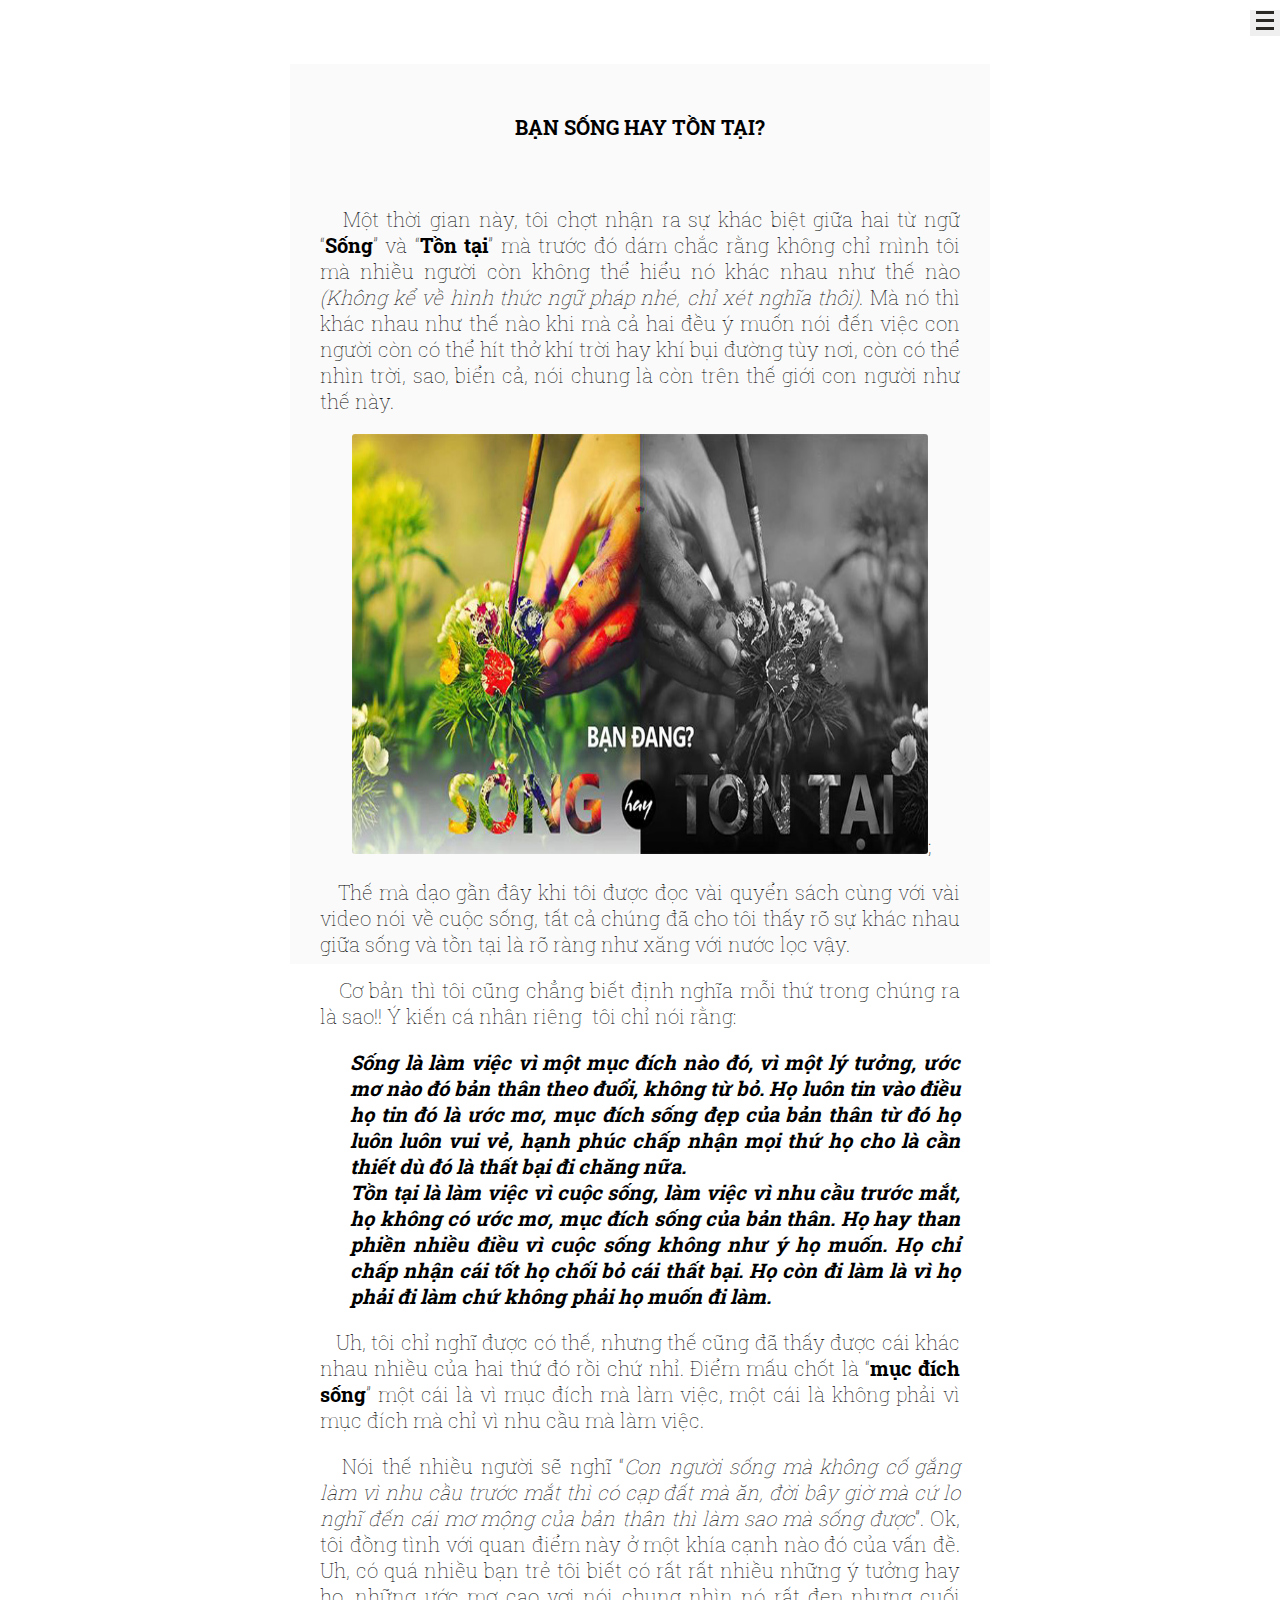
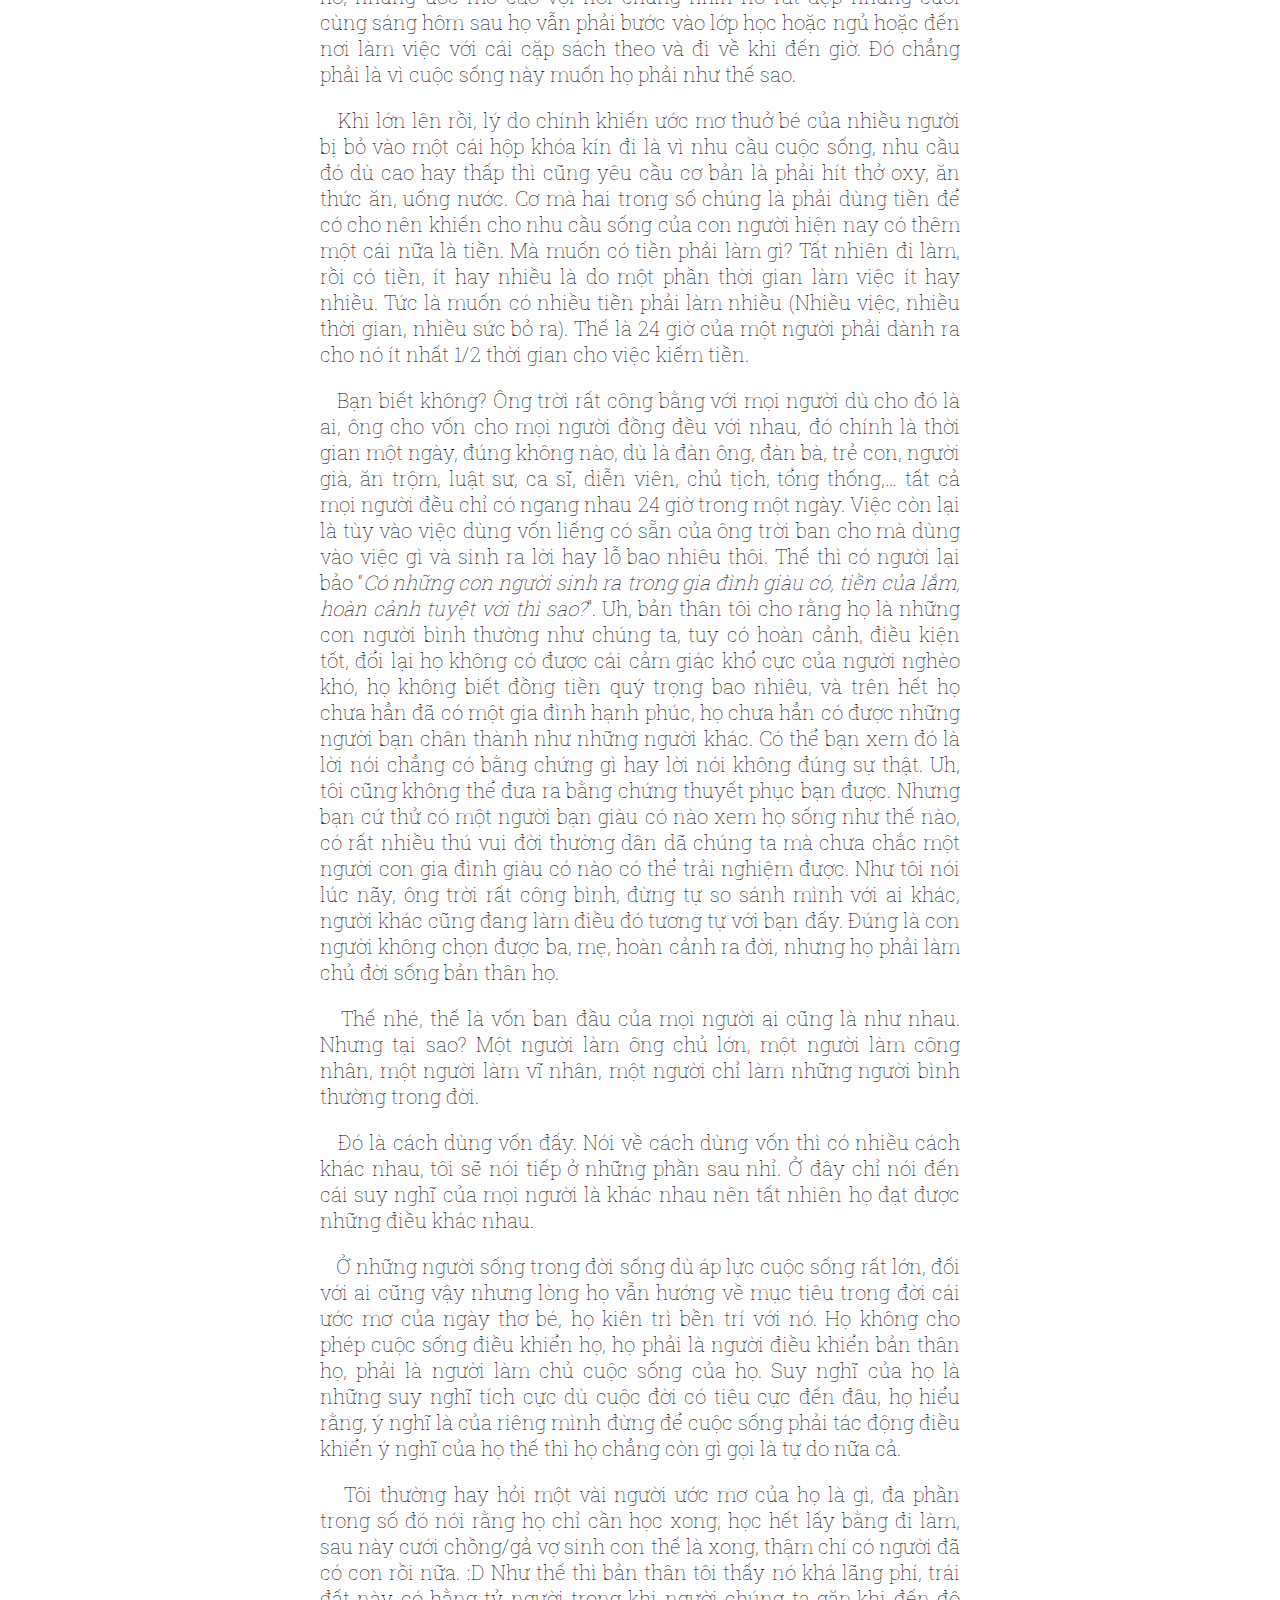
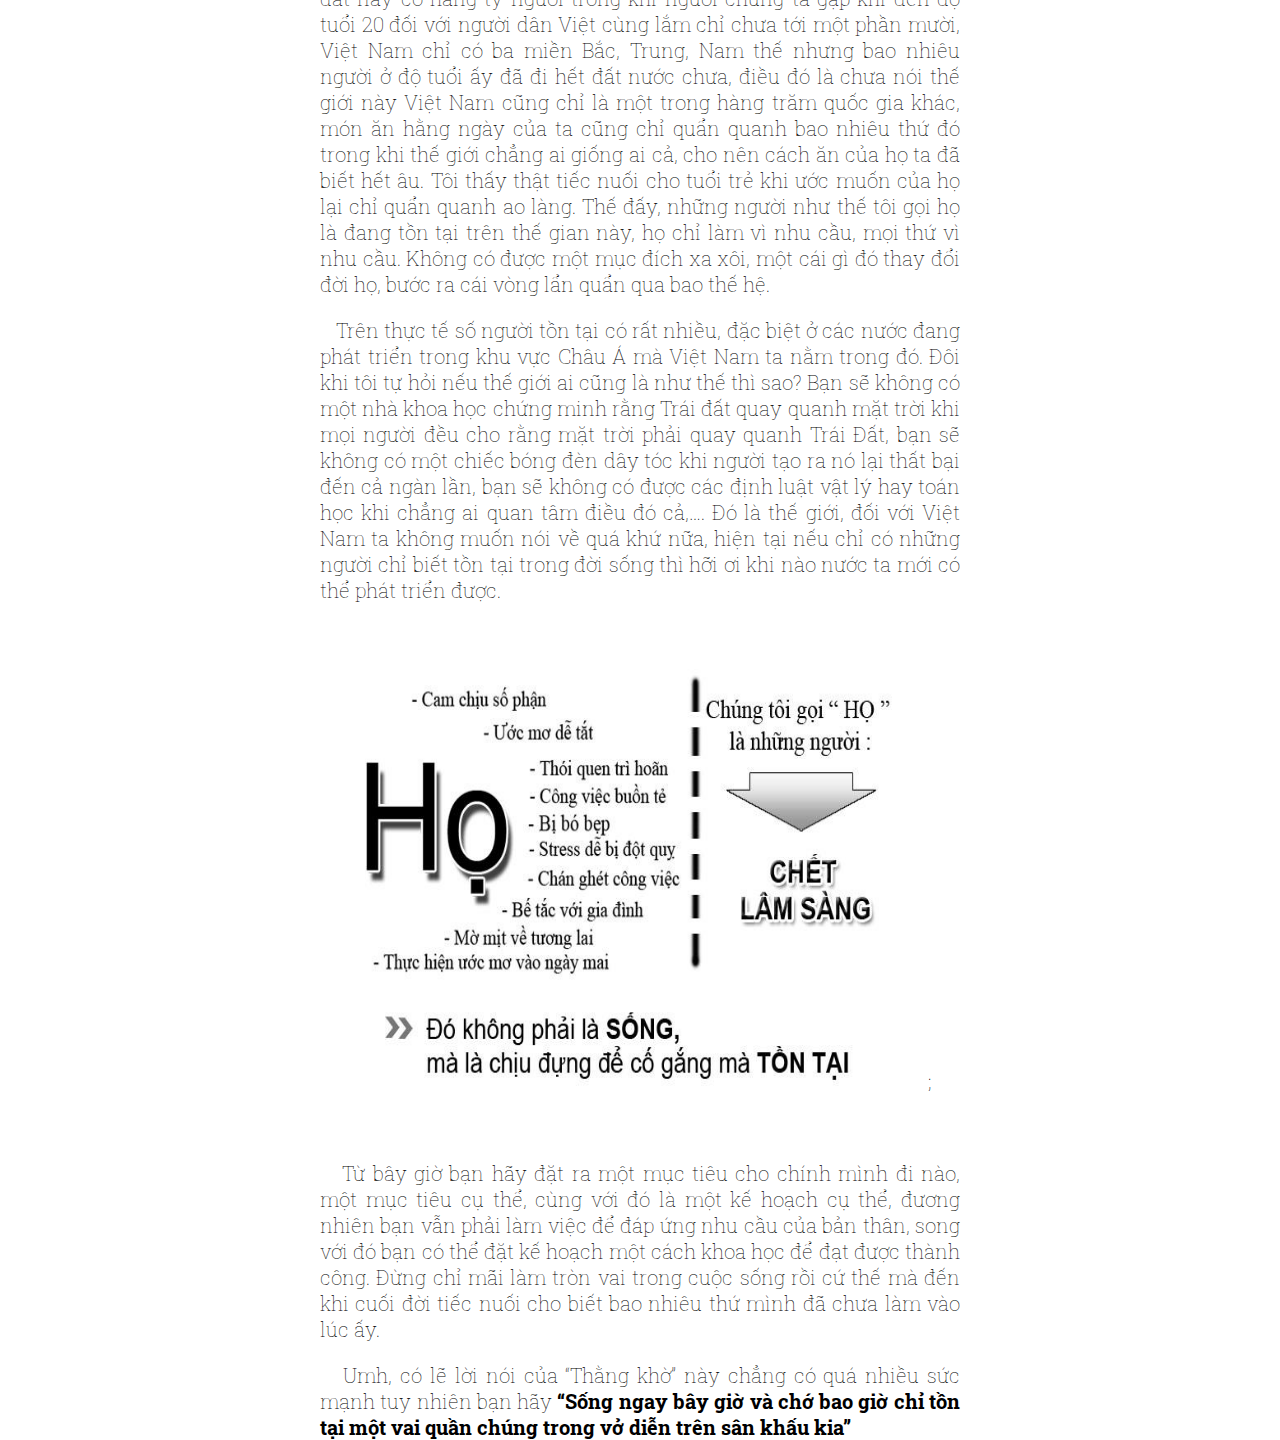
<file: posts/song_hay_ton_tai.html>
<html>
    <head>
        <title> Wind Blog </title>
        <meta charset="utf-8">
        <meta http-equiv="content-type" content="text/html;"><meta name=viewport content="initial-scale=1.0 maximum-scale=1.0">
        <link href='https://fonts.googleapis.com/css?family=Roboto+Slab:400,300&subset=latin,vietnamese' rel='stylesheet' type='text/css'>
        <link href="../css/theme_post.css" rel="stylesheet" type="text/css">
        <link rel="stylesheet" href="../css/highlight/tomorrow-night.css">
        <link rel="stylesheet" href="../css/fontello.css">
        <script src="../js/highlight.pack.js"></script>
		<script src="../js/jquery-3.1.1.min.js"></script>
		
		<script>
		$(document).ready(function(){
			$("button").click(function(){
				$("#header").toggleClass("change");
			});
		});
		</script>
		
        <script>
        hljs.initHighlightingOnLoad();
        </script>
		
    </head>
    <body>
	
		<!--FB SDK-->
		<div id="fb-root"></div>
		<script>(function(d, s, id) {
		  var js, fjs = d.getElementsByTagName(s)[0];
		  if (d.getElementById(id)) return;
		  js = d.createElement(s); js.id = id;
		  js.src = "//connect.facebook.net/vi_VN/sdk.js#xfbml=1&version=v2.10&appId=126948171298783";
		  fjs.parentNode.insertBefore(js, fjs);
		}(document, 'script', 'facebook-jssdk'));</script>
	
        <div id="header">
            <a href="http://thangkho.tk">Tản mạn chuyện </br> "Thằng Khờ"</a>
			<div class="catalog">
				<a href="gioi_thieu.html">Lời giới thiệu</a></br></br>
				<a href="loi_than_phien.html">Lời than phiền</a></br></br>
				<a href="noi_dung_nghe_chan_thanh.html">Nói đúng nghe chân thành</a></br></br>
				<a href="song_hay_ton_tai.html">Sống hay tồn tại</a></br></br>
				<a href="uoc_mo.html">Ước mơ của Thằng khờ</a></br></br>
				<a href="day_la_dau.html">Đây là đâu?</a></br></br>
				<a href="cua_chinh_tam_hon.html">Cửa chính tâm hồn</a></br></br>
				<a href="suc_manh_cua_thoi_quen.html">Sức mạnh của thói quen</a></br></br>
			</div>
			<button>
				<span></span>
				<span></span>
				<span></span>
			</button>
			<div class="footer">
				<p>Created with <a href="http://github.com/huytd/azeroth-js">azeroth.js</a></p>
				<div class="social">
					<a href="https://www.facebook.com/profile.php?id=100008617512615"><i class="icon-facebook-squared"></i></a>
					<a href="https://twitter.com/Wind_096"><i class="icon-twitter-squared"></i></a>
					<a href="https://github.com/Wind96/wind96.github.io"><i class="icon-github-squared"></i></a>
					<a href="https://plus.google.com/u/0/104704445081106796330"><i class="icon-mail-alt"></i></a>
				</div>
			</div>
        </div>
        <div class="container">
            <div class="main">
				<p style="text-align: center;"><strong>BẠN SỐNG HAY TỒN TẠI?</strong></p>
				<p style="text-align: justify;">&nbsp;</p>
				<p style="text-align: justify;">&nbsp; &nbsp;Một thời gian n&agrave;y, t&ocirc;i chợt nhận ra sự kh&aacute;c biệt giữa hai từ ngữ &ldquo;<strong>Sống</strong>&rdquo; và &ldquo;<strong>Tồn tại</strong>&rdquo; m&agrave; trước đ&oacute; d&aacute;m chắc rằng kh&ocirc;ng chỉ m&igrave;nh t&ocirc;i m&agrave; nhiều người c&ograve;n kh&ocirc;ng thể hiểu n&oacute; kh&aacute;c nhau như thế n&agrave;o <em>(Kh&ocirc;ng kể về h&igrave;nh thức ngữ ph&aacute;p nh&eacute;, chỉ x&eacute;t nghĩa th&ocirc;i)</em>. M&agrave; n&oacute; th&igrave; kh&aacute;c nhau như thế n&agrave;o khi m&agrave; cả hai đều &yacute; muốn n&oacute;i đến việc con người c&ograve;n c&oacute; thể h&iacute;t thở kh&iacute; trời hay kh&iacute; bụi đường t&ugrave;y nơi, c&ograve;n c&oacute; thể nh&igrave;n trời, sao, biển cả, n&oacute;i chung l&agrave; c&ograve;n tr&ecirc;n thế giới con người như thế n&agrave;y.</p>
				<img src="../img/song_tontai.jpg" alt="Bạn đang sống hay tồn tại" />;
				<p style="text-align: justify;">&nbsp; &nbsp;Thế m&agrave; dạo gần đ&acirc;y khi t&ocirc;i được đọc v&agrave;i quyển s&aacute;ch c&ugrave;ng với v&agrave;i video n&oacute;i về cuộc sống, tất cả ch&uacute;ng đ&atilde; cho t&ocirc;i thấy r&otilde; sự kh&aacute;c nhau giữa sống v&agrave; tồn tại l&agrave; r&otilde; r&agrave;ng như xăng với nước lọc vậy.</p>
				<p style="text-align: justify;">&nbsp; &nbsp;Cơ bản th&igrave; t&ocirc;i cũng chẳng biết định nghĩa mỗi thứ trong ch&uacute;ng ra l&agrave; sao!! &Yacute; kiến c&aacute; nh&acirc;n ri&ecirc;ng &nbsp;t&ocirc;i chỉ n&oacute;i rằng:</p>
				<p style="text-align: justify; padding-left: 30px;"><em><strong>Sống l&agrave; l&agrave;m việc v&igrave; một mục đ&iacute;ch n&agrave;o đ&oacute;, v&igrave; một l&yacute; tưởng, ước mơ n&agrave;o đ&oacute; bản th&acirc;n theo đuổi, kh&ocirc;ng từ bỏ. Họ lu&ocirc;n tin v&agrave;o điều họ tin đ&oacute; l&agrave; ước mơ, mục đ&iacute;ch sống đẹp của bản th&acirc;n từ đ&oacute; họ lu&ocirc;n lu&ocirc;n vui vẻ, hạnh ph&uacute;c chấp nhận mọi thứ họ cho l&agrave; cần thiết d&ugrave; đ&oacute; l&agrave; thất bại đi chăng nữa.</strong></em><br /><em><strong> Tồn tại l&agrave; l&agrave;m việc v&igrave; cuộc sống, l&agrave;m việc v&igrave; nhu cầu trước mắt, họ kh&ocirc;ng c&oacute; ước mơ, mục đ&iacute;ch sống của bản th&acirc;n. Họ hay than phiền nhiều điều v&igrave; cuộc sống kh&ocirc;ng như &yacute; họ muốn. Họ chỉ chấp nhận c&aacute;i tốt họ chối bỏ c&aacute;i thất bại. Họ c&ograve;n đi l&agrave;m l&agrave; v&igrave; họ phải đi l&agrave;m chứ kh&ocirc;ng phải họ muốn đi l&agrave;m.</strong></em></p>
				<p style="text-align: justify;">&nbsp; &nbsp;Uh, t&ocirc;i chỉ nghĩ được c&oacute; thế, nhưng thế cũng đ&atilde; thấy được c&aacute;i kh&aacute;c nhau nhiều của hai thứ đ&oacute; rồi chứ nhỉ. Điểm mấu chốt l&agrave; &ldquo;<strong>mục đ&iacute;ch sống</strong>&rdquo; một c&aacute;i l&agrave; v&igrave; mục đ&iacute;ch m&agrave; l&agrave;m việc, một c&aacute;i l&agrave; kh&ocirc;ng phải v&igrave; mục đ&iacute;ch m&agrave; chỉ v&igrave; nhu cầu m&agrave; l&agrave;m việc.</p>
				<p style="text-align: justify;">&nbsp; &nbsp;N&oacute;i thế nhiều người sẽ nghĩ &ldquo;<em>Con người sống m&agrave; kh&ocirc;ng cố gắng l&agrave;m v&igrave; nhu cầu trước mắt th&igrave; c&oacute; cạp đất m&agrave; ăn, đời b&acirc;y giờ m&agrave; cứ lo nghĩ đến c&aacute;i mơ mộng của bản th&acirc;n th&igrave; l&agrave;m sao m&agrave; sống được</em>&rdquo;. Ok, t&ocirc;i đồng t&igrave;nh với quan điểm n&agrave;y ở một kh&iacute;a cạnh n&agrave;o đ&oacute; của vấn đề. Uh, c&oacute; qu&aacute; nhiều bạn trẻ t&ocirc;i biết c&oacute; rất rất nhiều những &yacute; tưởng hay ho, những ước mơ cao vợi n&oacute;i chung nh&igrave;n n&oacute; rất đẹp nhưng cuối c&ugrave;ng s&aacute;ng h&ocirc;m sau họ vẫn phải bước v&agrave;o lớp học hoặc ngủ hoặc đến nơi l&agrave;m việc với c&aacute;i cặp s&aacute;ch theo v&agrave; đi về khi đến giờ. Đ&oacute; chẳng phải l&agrave; v&igrave; cuộc sống n&agrave;y muốn họ phải như thế sao.</p>
				<p style="text-align: justify;">&nbsp; &nbsp;Khi lớn l&ecirc;n rồi, l&yacute; do ch&iacute;nh khiến ước mơ thuở b&eacute; của nhiều người bị bỏ v&agrave;o một c&aacute;i hộp kh&oacute;a k&iacute;n đi l&agrave; v&igrave; nhu cầu cuộc sống, nhu cầu đ&oacute; d&ugrave; cao hay thấp th&igrave; cũng y&ecirc;u cầu cơ bản l&agrave; phải h&iacute;t thở oxy, ăn thức ăn, uống nước. Cơ m&agrave; hai trong số ch&uacute;ng l&agrave; phải d&ugrave;ng tiền để c&oacute; cho n&ecirc;n khiến cho nhu cầu sống của con người hiện nay c&oacute; th&ecirc;m một c&aacute;i nữa l&agrave; tiền. M&agrave; muốn c&oacute; tiền phải l&agrave;m g&igrave;? Tất nhi&ecirc;n đi l&agrave;m, rồi c&oacute; tiền, &iacute;t hay nhiều l&agrave; do một phần thời gian l&agrave;m việc &iacute;t hay nhiều. Tức l&agrave; muốn c&oacute; nhiều tiền phải l&agrave;m nhiều (Nhiều việc, nhiều thời gian, nhiều sức bỏ ra). Thế l&agrave; 24 giờ của một người phải d&agrave;nh ra cho n&oacute; &iacute;t nhất 1/2 thời gian cho việc kiếm tiền.</p>
				<p style="text-align: justify;">&nbsp; &nbsp;Bạn biết kh&ocirc;ng? &Ocirc;ng trời rất c&ocirc;ng bằng với mọi người d&ugrave; cho đ&oacute; l&agrave; ai, &ocirc;ng cho vốn cho mọi người đồng đều với nhau, đ&oacute; ch&iacute;nh l&agrave; thời gian một ng&agrave;y, đ&uacute;ng kh&ocirc;ng n&agrave;o, d&ugrave; l&agrave; đ&agrave;n &ocirc;ng, đ&agrave;n b&agrave;, trẻ con, người gi&agrave;, ăn trộm, luật sư, ca sĩ, diễn vi&ecirc;n, chủ tịch, tổng thống,&hellip; tất cả mọi người đều chỉ c&oacute; ngang nhau 24 giờ trong một ng&agrave;y. Việc c&ograve;n lại l&agrave; t&ugrave;y v&agrave;o việc d&ugrave;ng vốn liếng c&oacute; sẵn của &ocirc;ng trời ban cho m&agrave; d&ugrave;ng v&agrave;o việc g&igrave; v&agrave; sinh ra lời hay lỗ bao nhi&ecirc;u th&ocirc;i. Thế th&igrave; c&oacute; người lại bảo &ldquo;<em>C&oacute; những con người sinh ra trong gia đ&igrave;nh gi&agrave;u c&oacute;, tiền của lắm, ho&agrave;n cảnh tuyệt với th&igrave; sao?</em>&rdquo;. Uh, bản th&acirc;n t&ocirc;i cho rằng họ l&agrave; những con người b&igrave;nh thường như ch&uacute;ng ta, tuy c&oacute; ho&agrave;n cảnh, điều kiện tốt, đổi lại họ kh&ocirc;ng c&oacute; được c&aacute;i cảm gi&aacute;c khổ cực của người ngh&egrave;o kh&oacute;, họ kh&ocirc;ng biết đồng tiền qu&yacute; trọng bao nhi&ecirc;u, v&agrave; tr&ecirc;n hết họ chưa hẳn đ&atilde; c&oacute; một gia đ&igrave;nh hạnh ph&uacute;c, họ chưa hẳn c&oacute; được những người bạn ch&acirc;n th&agrave;nh như những người kh&aacute;c. C&oacute; thể bạn xem đ&oacute; l&agrave; lời n&oacute;i chẳng c&oacute; bằng chứng g&igrave; hay lời n&oacute;i kh&ocirc;ng đ&uacute;ng sự thật. Uh, t&ocirc;i cũng kh&ocirc;ng thể đưa ra bằng chứng thuyết phục bạn được. Nhưng bạn cứ thử c&oacute; một người bạn gi&agrave;u c&oacute; n&agrave;o xem họ sống như thế n&agrave;o, c&oacute; rất nhiều th&uacute; vui đời thường d&acirc;n d&atilde; ch&uacute;ng ta m&agrave; chưa chắc một người con gia đ&igrave;nh gi&agrave;u c&oacute; n&agrave;o c&oacute; thể trải nghiệm được. Như t&ocirc;i n&oacute;i l&uacute;c n&atilde;y, &ocirc;ng trời rất c&ocirc;ng b&igrave;nh, đừng tự so s&aacute;nh m&igrave;nh với ai kh&aacute;c, người kh&aacute;c cũng đang l&agrave;m điều đ&oacute; tương tự với bạn đấy. Đ&uacute;ng l&agrave; con người kh&ocirc;ng chọn được ba, mẹ, ho&agrave;n cảnh ra đời, nhưng họ phải l&agrave;m chủ đời sống bản th&acirc;n họ.</p>
				<p style="text-align: justify;">&nbsp; &nbsp;Thế nh&eacute;, thế l&agrave; vốn ban đầu của mọi người ai cũng l&agrave; như nhau. Nhưng tại sao? Một người l&agrave;m &ocirc;ng chủ lớn, một người l&agrave;m c&ocirc;ng nh&acirc;n, một người l&agrave;m vĩ nh&acirc;n, một người chỉ l&agrave;m những người b&igrave;nh thường trong đời.</p>
				<p style="text-align: justify;">&nbsp; &nbsp;Đ&oacute; l&agrave; c&aacute;ch d&ugrave;ng vốn đấy. N&oacute;i về c&aacute;ch d&ugrave;ng vốn th&igrave; c&oacute; nhiều c&aacute;ch kh&aacute;c nhau, t&ocirc;i sẽ n&oacute;i tiếp ở những phần sau nhỉ. Ở đ&acirc;y chỉ n&oacute;i đến c&aacute;i suy nghĩ của mọi người l&agrave; kh&aacute;c nhau n&ecirc;n tất nhi&ecirc;n họ đạt được những điều kh&aacute;c nhau.</p>
				<p style="text-align: justify;">&nbsp; &nbsp;Ở những người sống trong đời sống d&ugrave; &aacute;p lực cuộc sống rất lớn, đối với ai cũng vậy nhưng l&ograve;ng họ vẫn hướng về mục ti&ecirc;u trong đời c&aacute;i ước mơ của ng&agrave;y thơ b&eacute;, họ ki&ecirc;n tr&igrave; bền tr&iacute; với n&oacute;. Họ kh&ocirc;ng cho ph&eacute;p cuộc sống điều khiển họ, họ phải l&agrave; người điều khiển bản th&acirc;n họ, phải l&agrave; người l&agrave;m chủ cuộc sống của họ. Suy nghĩ của họ l&agrave; những suy nghĩ t&iacute;ch cực d&ugrave; cuộc đời c&oacute; ti&ecirc;u cực đến đ&acirc;u, họ hiểu rằng, &yacute; nghĩ l&agrave; của ri&ecirc;ng m&igrave;nh đừng để cuộc sống phải t&aacute;c động điều khiển &yacute; nghĩ của họ thế th&igrave; họ chẳng c&ograve;n g&igrave; gọi l&agrave; tự do nữa cả.</p>
				<p style="text-align: justify;">&nbsp; &nbsp;T&ocirc;i thường hay hỏi một v&agrave;i người ước mơ của họ l&agrave; g&igrave;, đa phần trong số đ&oacute; n&oacute;i rằng họ chỉ cần học xong, học hết lấy bằng đi l&agrave;m, sau n&agrave;y cưới chồng/gả vợ sinh con thế l&agrave; xong, thậm ch&iacute; c&oacute; người đ&atilde; c&oacute; con rồi nữa. :D Như thế th&igrave; bản th&acirc;n t&ocirc;i thấy n&oacute; kh&aacute; l&atilde;ng ph&iacute;, tr&aacute;i đất n&agrave;y c&oacute; hằng tỷ người trong khi người ch&uacute;ng ta gặp khi đến độ tuổi 20 đối với người d&acirc;n Việt c&ugrave;ng lắm chỉ chưa tới một phần mười, Việt Nam chỉ c&oacute; ba miền Bắc, Trung, Nam thế nhưng bao nhi&ecirc;u người ở độ tuổi ấy đ&atilde; đi hết đất nước chưa, điều đ&oacute; l&agrave; chưa n&oacute;i thế giới n&agrave;y Việt Nam cũng chỉ l&agrave; một trong h&agrave;ng trăm quốc gia kh&aacute;c, m&oacute;n ăn hằng ng&agrave;y của ta cũng chỉ quẩn quanh bao nhi&ecirc;u thứ đ&oacute; trong khi thế giới chẳng ai giống ai cả, cho n&ecirc;n c&aacute;ch ăn của họ ta đ&atilde; biết hết &acirc;u. T&ocirc;i thấy thật tiếc nuối cho tuổi trẻ khi ước muốn của họ lại chỉ quẩn quanh ao l&agrave;ng. Thế đấy, những người như thế t&ocirc;i gọi họ l&agrave; đang tồn tại tr&ecirc;n thế gian n&agrave;y, họ chỉ l&agrave;m v&igrave; nhu cầu, mọi thứ v&igrave; nhu cầu. Kh&ocirc;ng c&oacute; được một mục đ&iacute;ch xa x&ocirc;i, một c&aacute;i g&igrave; đ&oacute; thay đổi đời họ, bước ra c&aacute;i v&ograve;ng lẩn quẩn qua bao thế hệ.</p>
				<p style="text-align: justify;">&nbsp; &nbsp;Tr&ecirc;n thực tế số người tồn tại c&oacute; rất nhiều, đặc biệt ở c&aacute;c nước đang ph&aacute;t triển trong khu vực Ch&acirc;u &Aacute; m&agrave; Việt Nam ta nằm trong đ&oacute;. Đ&ocirc;i khi t&ocirc;i tự hỏi nếu thế giới ai cũng l&agrave; như thế th&igrave; sao? Bạn sẽ kh&ocirc;ng c&oacute; một nh&agrave; khoa học chứng minh rằng Tr&aacute;i đất quay quanh mặt trời khi mọi người đều cho rằng mặt trời phải quay quanh Tr&aacute;i Đất, bạn sẽ kh&ocirc;ng c&oacute; một chiếc b&oacute;ng đ&egrave;n d&acirc;y t&oacute;c khi người tạo ra n&oacute; lại thất bại đến cả ng&agrave;n lần, bạn sẽ kh&ocirc;ng c&oacute; được c&aacute;c định luật vật l&yacute; hay to&aacute;n học khi chẳng ai quan t&acirc;m điều đ&oacute; cả,&hellip;. Đ&oacute; l&agrave; thế giới, đối với Việt Nam ta kh&ocirc;ng muốn n&oacute;i về qu&aacute; khứ nữa, hiện tại nếu chỉ c&oacute; những người chỉ biết tồn tại trong đời sống th&igrave; hỡi ơi khi n&agrave;o nước ta mới c&oacute; thể ph&aacute;t triển được.</p>
				<p>&nbsp;</p>
				<img src="../img/song_hay_tontai.jpg" alt="Đây là dấu hiệu của những người tồn tại trogn đời sống" />;
				<p>&nbsp;</p>
				<p style="text-align: justify;">&nbsp; &nbsp;Từ b&acirc;y giờ bạn h&atilde;y đặt ra một mục ti&ecirc;u cho ch&iacute;nh m&igrave;nh đi n&agrave;o, một mục ti&ecirc;u cụ thể, c&ugrave;ng với đ&oacute; l&agrave; một kế hoạch cụ thể, đương nhi&ecirc;n bạn vẫn phải l&agrave;m việc để đ&aacute;p ứng nhu cầu của bản th&acirc;n, song với đ&oacute; bạn c&oacute; thể đặt kế hoạch một c&aacute;ch khoa học để đạt được th&agrave;nh c&ocirc;ng. Đừng chỉ m&atilde;i l&agrave;m tr&ograve;n vai trong cuộc sống rồi cứ thế m&agrave; đến khi cuối đời tiếc nuối cho biết bao nhi&ecirc;u thứ m&igrave;nh đ&atilde; chưa l&agrave;m v&agrave;o l&uacute;c ấy.</p>
				<p style="text-align: justify;">&nbsp; &nbsp;Umh, c&oacute; lẽ lời n&oacute;i của &ldquo;Thằng khờ&rdquo; n&agrave;y chẳng c&oacute; qu&aacute; nhiều sức mạnh tuy nhi&ecirc;n bạn h&atilde;y <strong>&ldquo;Sống ngay b&acirc;y giờ v&agrave; chớ bao giờ chỉ tồn tại một vai quần ch&uacute;ng trong vở diễn tr&ecirc;n s&acirc;n khấu kia&rdquo;&nbsp;</strong></p>
			</div>
			<div class="fb-comments" data-href="http://thangkho.tk/posts/song_hay_ton_tai.html" data-numposts="5"></div>
        </div>
	    
        <script type="text/javascript" async src="//cdn.mathjax.org/mathjax/latest/MathJax.js?config=TeX-MML-AM_CHTML"></script>
        <script type="text/x-mathjax-config">
        MathJax.Hub.Config({
          tex2jax: {
            inlineMath: [['$','$'], ['\\(','\\)']],
            skipTags: ["script","noscript","style","textarea"]
          }
        });
        </script>
        <script>
          (function(i,s,o,g,r,a,m){i['GoogleAnalyticsObject']=r;i[r]=i[r]||function(){
          (i[r].q=i[r].q||[]).push(arguments)},i[r].l=1*new Date();a=s.createElement(o),
          m=s.getElementsByTagName(o)[0];a.async=1;a.src=g;m.parentNode.insertBefore(a,m)
          })(window,document,'script','https://www.google-analytics.com/analytics.js','ga');

          ga('create', 'Insert-Your-GA-ID-Here', 'auto');
          ga('send', 'pageview');
        </script>
    </body>
</html>
</file>
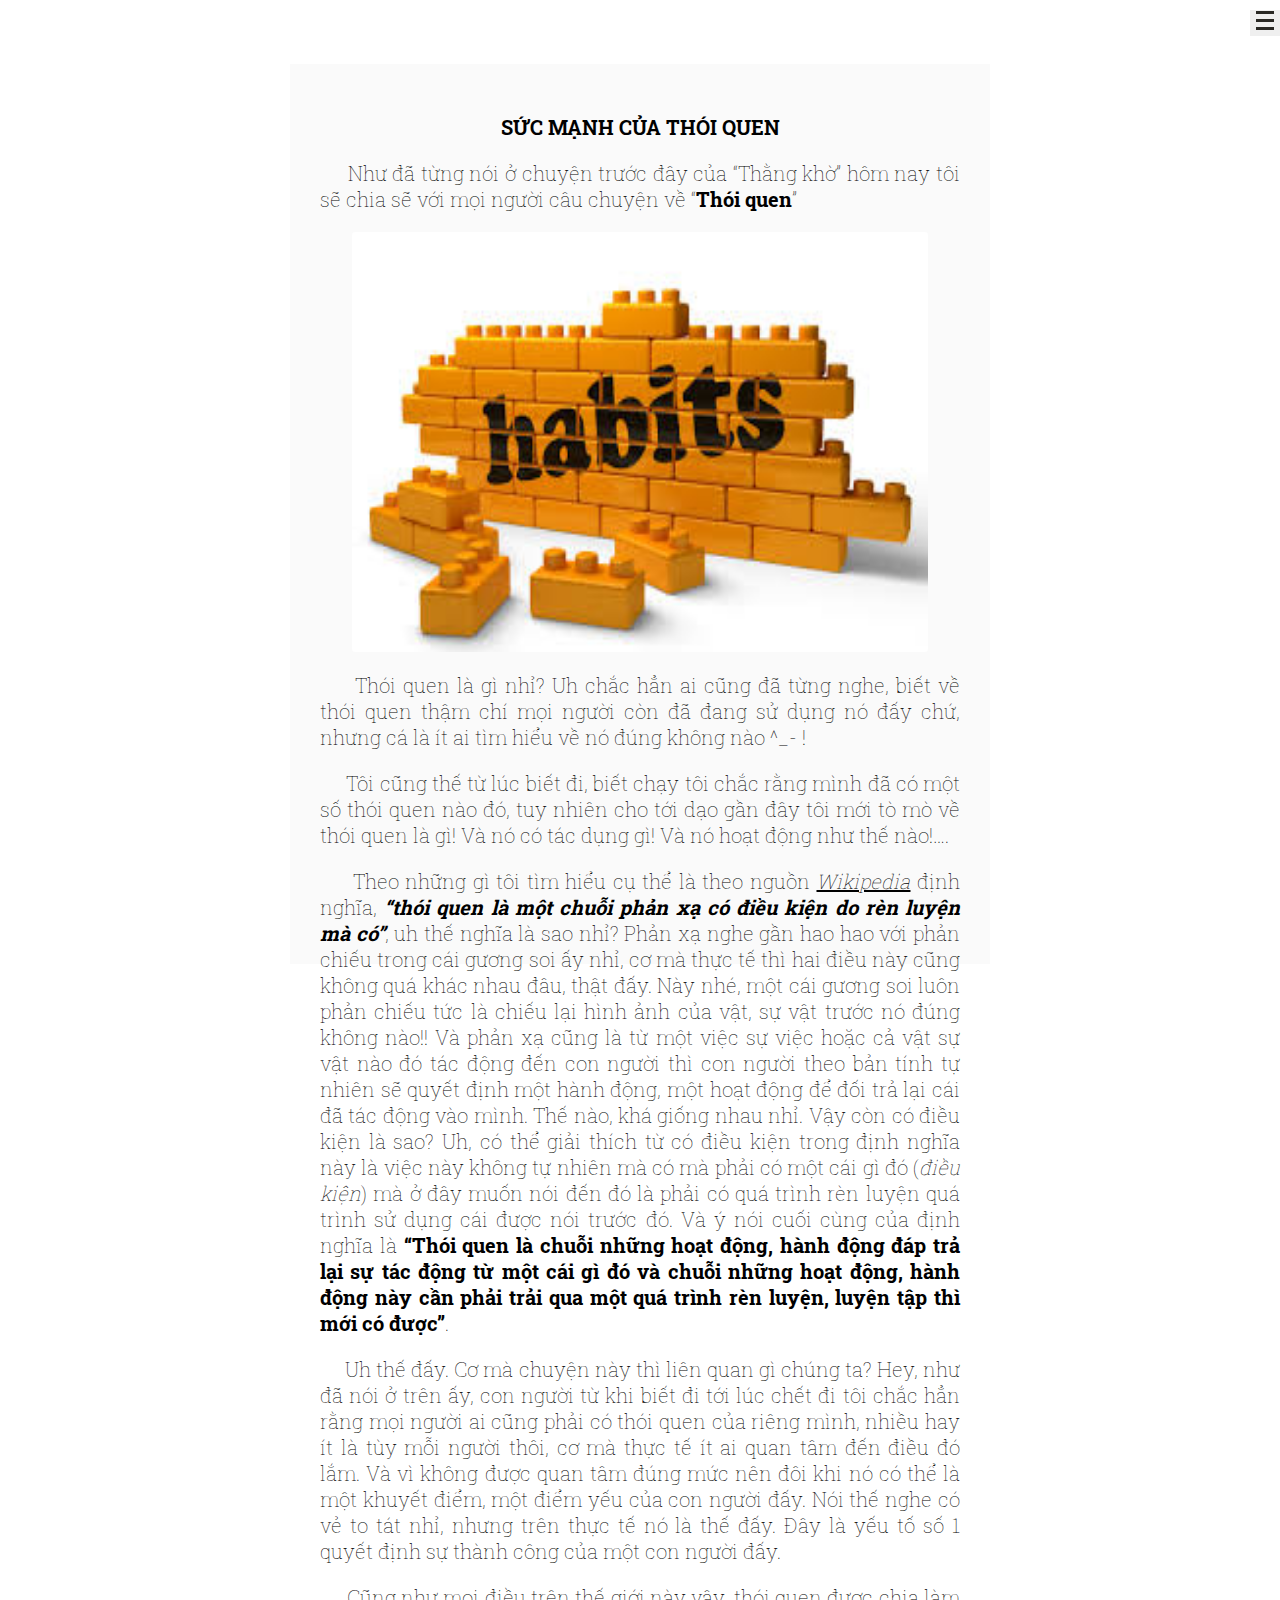
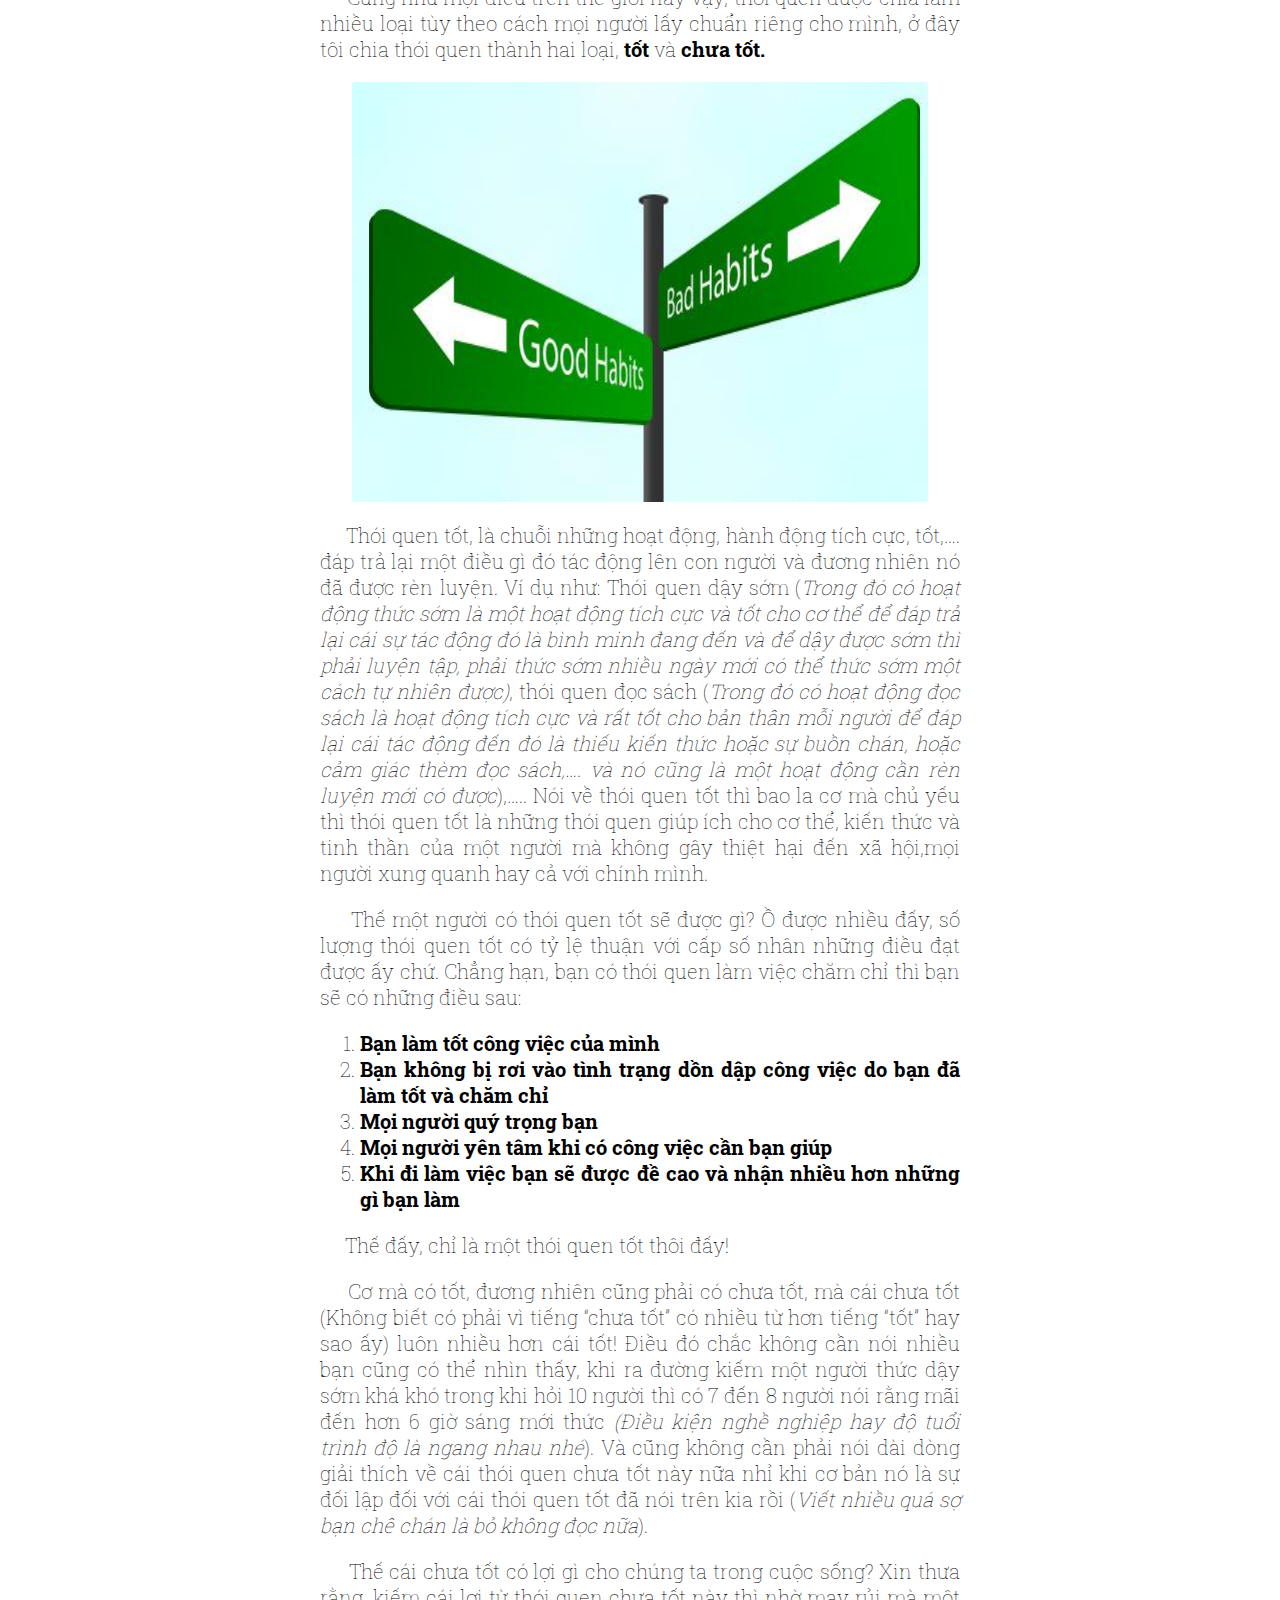
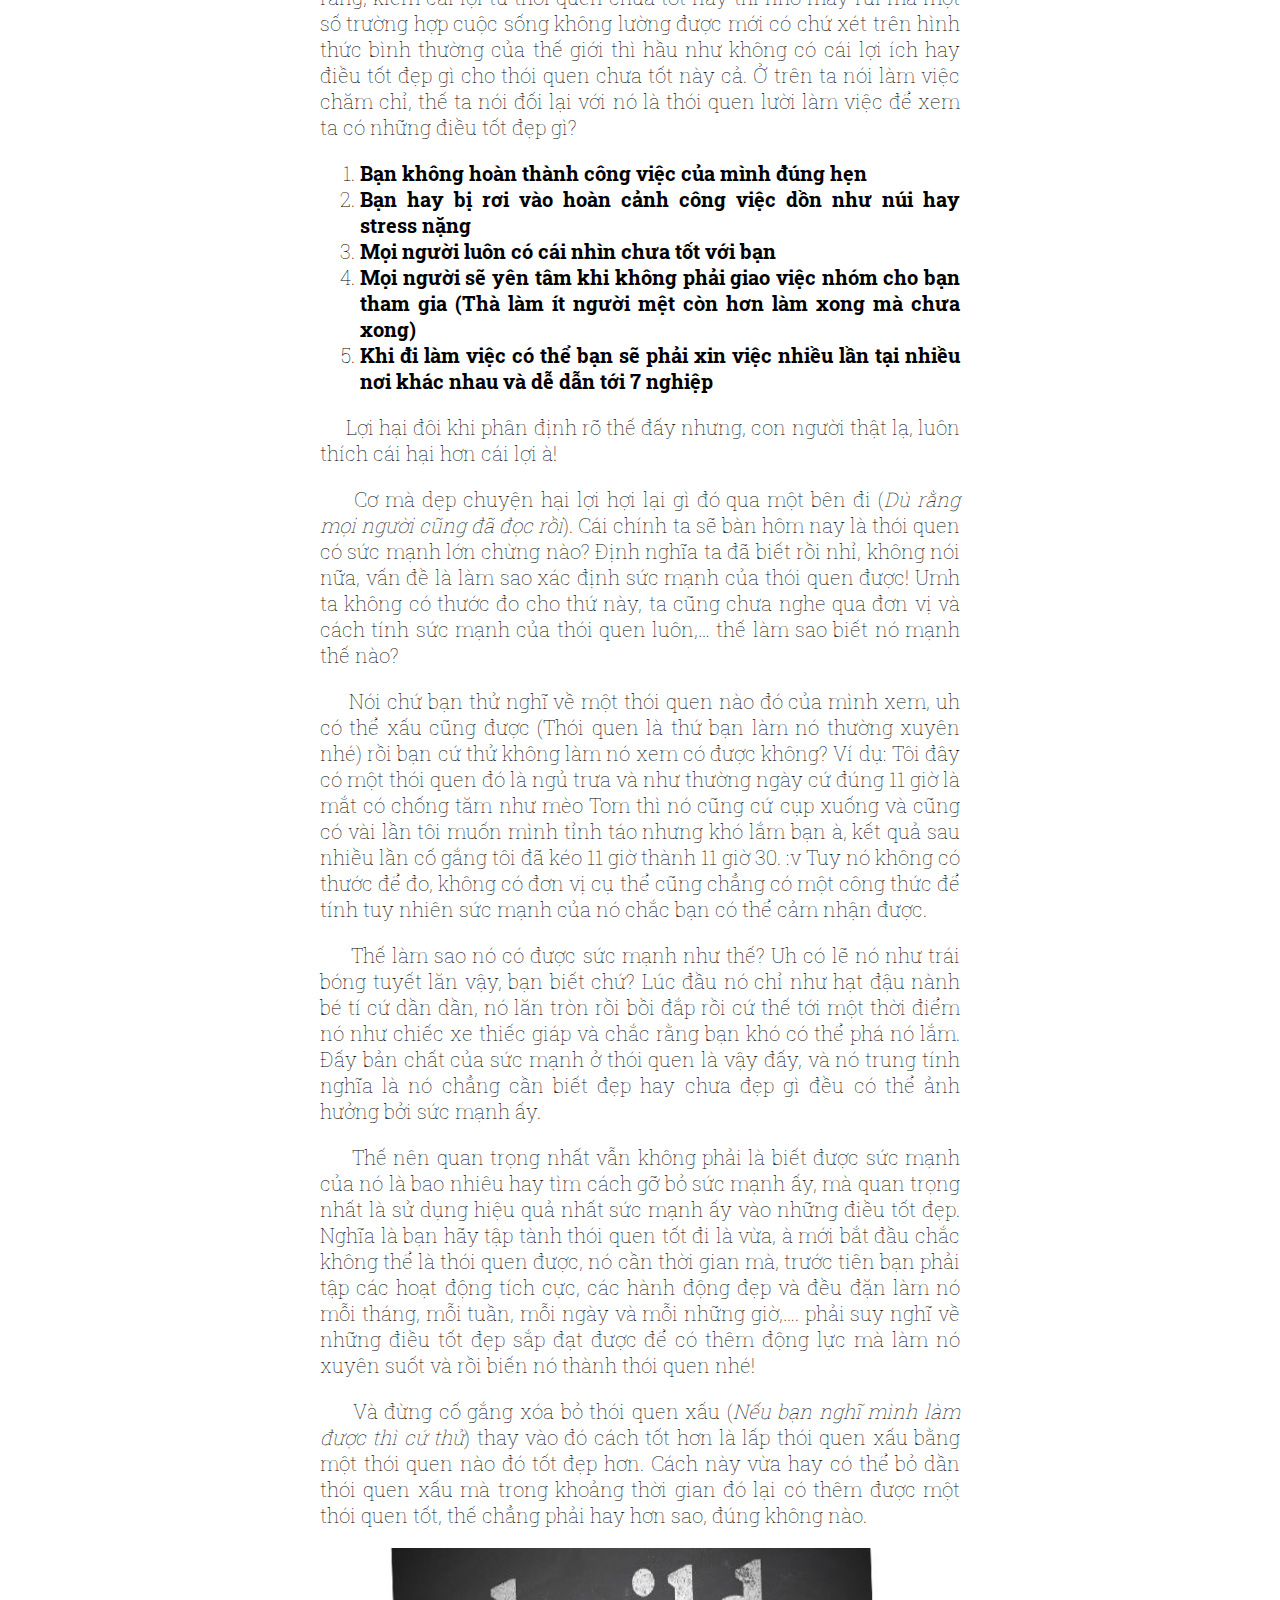
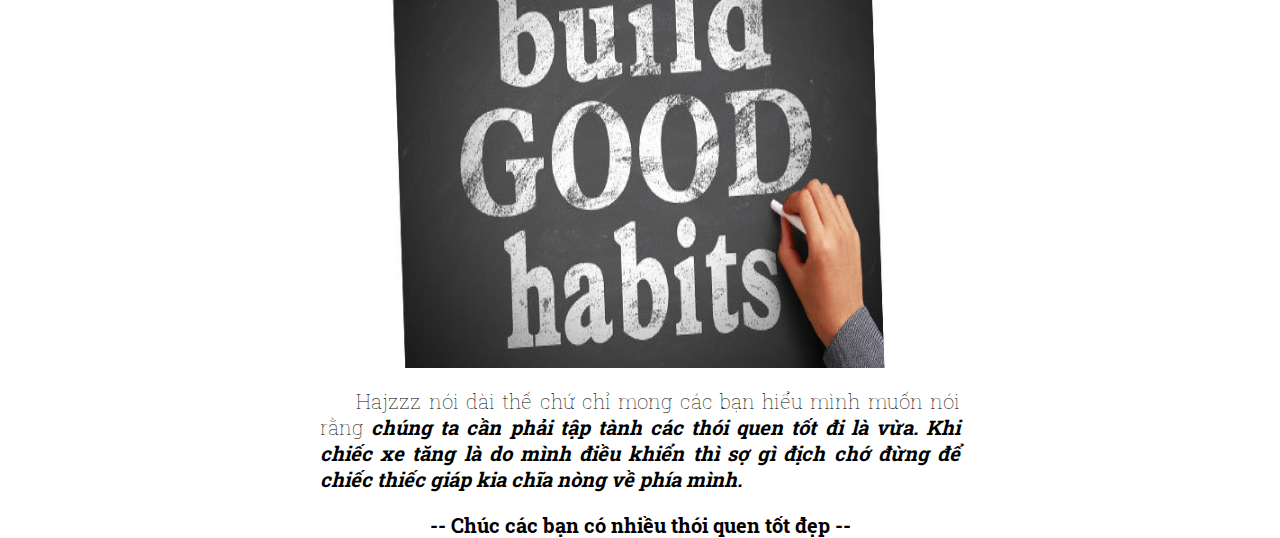
<file: posts/suc_manh_cua_thoi_quen.html>
<html>
    <head>
        <title> Wind Blog </title>
        <meta charset="utf-8">
        <meta http-equiv="content-type" content="text/html;"><meta name=viewport content="initial-scale=1.0 maximum-scale=1.0">
        <link href='https://fonts.googleapis.com/css?family=Roboto+Slab:400,300&subset=latin,vietnamese' rel='stylesheet' type='text/css'>
        <link href="../css/theme_post.css" rel="stylesheet" type="text/css">
        <link rel="stylesheet" href="../css/highlight/tomorrow-night.css">
        <link rel="stylesheet" href="../css/fontello.css">
        <script src="../js/highlight.pack.js"></script>
		<script src="../js/jquery-3.1.1.min.js"></script>
		
		<script>
		$(document).ready(function(){
			$("button").click(function(){
				$("#header").toggleClass("change");
			});
		});
		</script>
		
        <script>
        hljs.initHighlightingOnLoad();
        </script>
		
    </head>
    <body>
	
		<!--FB SDK-->
		<div id="fb-root"></div>
		<script>(function(d, s, id) {
		  var js, fjs = d.getElementsByTagName(s)[0];
		  if (d.getElementById(id)) return;
		  js = d.createElement(s); js.id = id;
		  js.src = "//connect.facebook.net/vi_VN/sdk.js#xfbml=1&version=v2.10&appId=126948171298783";
		  fjs.parentNode.insertBefore(js, fjs);
		}(document, 'script', 'facebook-jssdk'));</script>
	
        <div id="header">
            <a href="http://thangkho.tk">Tản mạn chuyện </br> "Thằng Khờ"</a>
			<div class="catalog">
				<a href="gioi_thieu.html">Lời giới thiệu</a></br></br>
				<a href="loi_than_phien.html">Lời than phiền</a></br></br>
				<a href="noi_dung_nghe_chan_thanh.html">Nói đúng nghe chân thành</a></br></br>
				<a href="song_hay_ton_tai.html">Sống hay tồn tại</a></br></br>
				<a href="uoc_mo.html">Ước mơ của Thằng khờ</a></br></br>
				<a href="day_la_dau.html">Đây là đâu?</a></br></br>
				<a href="cua_chinh_tam_hon.html">Cửa chính tâm hồn</a></br></br>
				<a href="suc_manh_cua_thoi_quen.html">Sức mạnh của thói quen</a></br></br>
			</div>
			<button>
				<span></span>
				<span></span>
				<span></span>
			</button>
			<div class="footer">
				<p>Created with <a href="http://github.com/huytd/azeroth-js">azeroth.js</a></p>
				<div class="social">
					<a href="https://www.facebook.com/profile.php?id=100008617512615"><i class="icon-facebook-squared"></i></a>
					<a href="https://twitter.com/Wind_096"><i class="icon-twitter-squared"></i></a>
					<a href="https://github.com/Wind96/wind96.github.io"><i class="icon-github-squared"></i></a>
					<a href="https://plus.google.com/u/0/104704445081106796330"><i class="icon-mail-alt"></i></a>
				</div>
			</div>
        </div>
        <div class="container">
            <div class="main">
				<p style="text-align: center;"><strong>SỨC MẠNH CỦA TH&Oacute;I QUEN</strong></p>
				<p style="text-align: justify;">&nbsp; &nbsp; &nbsp;Như đ&atilde; từng n&oacute;i ở chuyện trước đ&acirc;y của &ldquo;Thằng khờ&rdquo; h&ocirc;m nay t&ocirc;i sẽ chia sẽ với mọi người c&acirc;u chuyện về &ldquo;<strong>Th&oacute;i quen</strong>&rdquo;</p>
				<img src="../img/thoi_quen.jpg" alt="Thói quen" />
				<p style="text-align: justify;">&nbsp; &nbsp; &nbsp;Th&oacute;i quen l&agrave; g&igrave; nhỉ? Uh chắc hẳn ai cũng đ&atilde; từng nghe, biết về th&oacute;i quen thậm ch&iacute; mọi người c&ograve;n đ&atilde; đang sử dụng n&oacute; đấy chứ, nhưng c&aacute; l&agrave; &iacute;t ai t&igrave;m hiểu về n&oacute; đ&uacute;ng kh&ocirc;ng n&agrave;o ^_- !</p>
				<p style="text-align: justify;">&nbsp; &nbsp; &nbsp;T&ocirc;i cũng thế từ l&uacute;c biết đi, biết chạy t&ocirc;i chắc rằng m&igrave;nh đ&atilde; c&oacute; một số th&oacute;i quen n&agrave;o đ&oacute;, tuy nhi&ecirc;n cho tới dạo gần đ&acirc;y t&ocirc;i mới t&ograve; m&ograve; về th&oacute;i quen l&agrave; g&igrave;! V&agrave; n&oacute; c&oacute; t&aacute;c dụng g&igrave;! V&agrave; n&oacute; hoạt động như thế n&agrave;o!&hellip;.</p>
				<p style="text-align: justify;">&nbsp; &nbsp; &nbsp;Theo những g&igrave; t&ocirc;i t&igrave;m hiểu cụ thể l&agrave; theo nguồn <span style="text-decoration: underline;"><em>Wikipedia</em></span> định nghĩa, <em><strong>&ldquo;th&oacute;i quen l&agrave; một chuỗi phản xạ c&oacute; điều kiện do r&egrave;n luyện m&agrave; c&oacute;&rdquo;</strong></em>, uh thế nghĩa l&agrave; sao nhỉ? Phản xạ nghe gần hao hao với phản chiếu trong c&aacute;i gương soi ấy nhỉ, cơ m&agrave; thực tế th&igrave; hai điều n&agrave;y cũng kh&ocirc;ng qu&aacute; kh&aacute;c nhau đ&acirc;u, thật đấy. N&agrave;y nh&eacute;, một c&aacute;i gương soi lu&ocirc;n phản chiếu tức l&agrave; chiếu lại h&igrave;nh ảnh của vật, sự vật trước n&oacute; đ&uacute;ng kh&ocirc;ng n&agrave;o!! V&agrave; phản xạ cũng l&agrave; từ một việc sự việc hoặc cả vật sự vật n&agrave;o đ&oacute; t&aacute;c động đến con người th&igrave; con người theo bản t&iacute;nh tự nhi&ecirc;n sẽ quyết định một h&agrave;nh động, một hoạt động để đối trả lại c&aacute;i đ&atilde; t&aacute;c động v&agrave;o m&igrave;nh. Thế n&agrave;o, kh&aacute; giống nhau nhỉ. Vậy c&ograve;n c&oacute; điều kiện l&agrave; sao? Uh, c&oacute; thể giải th&iacute;ch từ c&oacute; điều kiện trong định nghĩa n&agrave;y l&agrave; việc n&agrave;y kh&ocirc;ng tự nhi&ecirc;n m&agrave; c&oacute; m&agrave; phải c&oacute; một c&aacute;i g&igrave; đ&oacute; (<em>điều kiện</em>) m&agrave; ở đ&acirc;y muốn n&oacute;i đến đ&oacute; l&agrave; phải c&oacute; qu&aacute; tr&igrave;nh r&egrave;n luyện qu&aacute; tr&igrave;nh sử dụng c&aacute;i được n&oacute;i trước đ&oacute;. V&agrave; &yacute; n&oacute;i cuối c&ugrave;ng của định nghĩa l&agrave; <strong>&ldquo;Th&oacute;i quen l&agrave; chuỗi những hoạt động, h&agrave;nh động đ&aacute;p trả lại sự t&aacute;c động từ một c&aacute;i g&igrave; đ&oacute; v&agrave; chuỗi những hoạt động, h&agrave;nh động n&agrave;y cần phải trải qua một qu&aacute; tr&igrave;nh r&egrave;n luyện, luyện tập th&igrave; mới c&oacute; được&rdquo;</strong>.</p>
				<p style="text-align: justify;">&nbsp; &nbsp; &nbsp;Uh thế đấy. Cơ m&agrave; chuyện n&agrave;y th&igrave; li&ecirc;n quan g&igrave; ch&uacute;ng ta? Hey, như đ&atilde; n&oacute;i ở tr&ecirc;n ấy, con người từ khi biết đi tới l&uacute;c chết đi t&ocirc;i chắc hẳn rằng mọi người ai cũng phải c&oacute; th&oacute;i quen của ri&ecirc;ng m&igrave;nh, nhiều hay &iacute;t l&agrave; t&ugrave;y mỗi người th&ocirc;i, cơ m&agrave; thực tế &iacute;t ai quan t&acirc;m đến điều đ&oacute; lắm. V&agrave; v&igrave; kh&ocirc;ng được quan t&acirc;m đ&uacute;ng mức n&ecirc;n đ&ocirc;i khi n&oacute; c&oacute; thể l&agrave; một khuyết điểm, một điểm yếu của con người đấy. N&oacute;i thế nghe c&oacute; vẻ to t&aacute;t nhỉ, nhưng tr&ecirc;n thực tế n&oacute; l&agrave; thế đấy. Đ&acirc;y l&agrave; yếu tố số 1 quyết định sự th&agrave;nh c&ocirc;ng của một con người đấy.</p>
				<p style="text-align: justify;">&nbsp; &nbsp; &nbsp;Cũng như mọi điều tr&ecirc;n thế giới n&agrave;y vậy, th&oacute;i quen được chia l&agrave;m nhiều loại t&ugrave;y theo c&aacute;ch mọi người lấy chuẩn ri&ecirc;ng cho m&igrave;nh, ở đ&acirc;y t&ocirc;i chia th&oacute;i quen th&agrave;nh hai loại, <strong>tốt</strong> v&agrave; <strong>chưa tốt.</strong></p>
				<img src="../img/good_or_bad_habit.jpg" alt="Thói quen tốt và thói quen chưa tốt" />
				<p style="text-align: justify;">&nbsp; &nbsp; &nbsp;Th&oacute;i quen tốt, l&agrave; chuỗi những hoạt động, h&agrave;nh động t&iacute;ch cực, tốt,&hellip;. đ&aacute;p trả lại một điều g&igrave; đ&oacute; t&aacute;c động l&ecirc;n con người v&agrave; đương nhi&ecirc;n n&oacute; đ&atilde; được r&egrave;n luyện. V&iacute; dụ như: Th&oacute;i quen dậy sớm (<em>Trong đ&oacute; c&oacute; hoạt động thức sớm l&agrave; một hoạt động t&iacute;ch cực v&agrave; tốt cho cơ thể để đ&aacute;p trả lại c&aacute;i sự t&aacute;c động đ&oacute; l&agrave; b&igrave;nh minh đang đến v&agrave; để dậy được sớm th&igrave; phải luyện tập, phải thức sớm nhiều ng&agrave;y mới c&oacute; thể thức sớm một c&aacute;ch tự nhi&ecirc;n được)</em>, th&oacute;i quen đọc s&aacute;ch (<em>Trong đ&oacute; c&oacute; hoạt động đọc s&aacute;ch l&agrave; hoạt động t&iacute;ch cực v&agrave; rất tốt cho bản th&acirc;n mỗi người để đ&aacute;p lại c&aacute;i t&aacute;c động đến đ&oacute; l&agrave; thiếu kiến thức hoặc sự buồn ch&aacute;n, hoặc cảm gi&aacute;c th&egrave;m đọc s&aacute;ch,&hellip;. v&agrave; n&oacute; cũng l&agrave; một hoạt động cần r&egrave;n luyện mới c&oacute; được</em>),&hellip;.. N&oacute;i về th&oacute;i quen tốt th&igrave; bao la cơ m&agrave; chủ yếu th&igrave; th&oacute;i quen tốt l&agrave; những th&oacute;i quen gi&uacute;p &iacute;ch cho cơ thể, kiến thức v&agrave; tinh thần của một người m&agrave; kh&ocirc;ng g&acirc;y thiệt hại đến x&atilde; hội,mọi người xung quanh hay cả với ch&iacute;nh m&igrave;nh.</p>
				<p style="text-align: justify;">&nbsp; &nbsp; &nbsp;Thế một người c&oacute; th&oacute;i quen tốt sẽ được g&igrave;? Ồ được nhiều đấy, số lượng th&oacute;i quen tốt c&oacute; tỷ lệ thuận với cấp số nh&acirc;n những điều đạt được ấy chứ. Chẳng hạn, bạn c&oacute; th&oacute;i quen l&agrave;m việc chăm chỉ th&igrave; bạn sẽ c&oacute; những điều sau:</p>
				<ol style="text-align: justify;" start="1">
				<li><strong>Bạn l&agrave;m tốt c&ocirc;ng việc của m&igrave;nh</strong></li>
				<li><strong>Bạn kh&ocirc;ng bị rơi v&agrave;o t&igrave;nh trạng dồn dập c&ocirc;ng việc do bạn đ&atilde; l&agrave;m tốt v&agrave; chăm chỉ</strong></li>
				<li><strong>Mọi người qu&yacute; trọng bạn</strong></li>
				<li><strong>Mọi người y&ecirc;n t&acirc;m khi c&oacute; c&ocirc;ng việc cần bạn gi&uacute;p</strong></li>
				<li><strong>Khi đi l&agrave;m việc bạn sẽ được đề cao v&agrave; nhận nhiều hơn những g&igrave; bạn l&agrave;m</strong></li>
				</ol>
				<p style="text-align: justify;">&nbsp; &nbsp; &nbsp;Thế đấy, chỉ l&agrave; một th&oacute;i quen tốt th&ocirc;i đấy!</p>
				<p style="text-align: justify;">&nbsp; &nbsp; &nbsp;Cơ m&agrave; c&oacute; tốt, đương nhi&ecirc;n cũng phải c&oacute; chưa tốt, m&agrave; c&aacute;i chưa tốt (Kh&ocirc;ng biết c&oacute; phải v&igrave; tiếng &ldquo;chưa tốt&rdquo; c&oacute; nhiều từ hơn tiếng &ldquo;tốt&rdquo; hay sao ấy) lu&ocirc;n nhiều hơn c&aacute;i tốt! Điều đ&oacute; chắc kh&ocirc;ng cần n&oacute;i nhiều bạn cũng c&oacute; thể nh&igrave;n thấy, khi ra đường kiếm một người thức dậy sớm kh&aacute; kh&oacute; trong khi hỏi 10 người th&igrave; c&oacute; 7 đến 8 người n&oacute;i rằng m&atilde;i đến hơn 6 giờ s&aacute;ng mới thức <em>(Điều kiện nghề nghiệp hay độ tuổi tr&igrave;nh độ l&agrave; ngang nhau nh&eacute;</em>). V&agrave; cũng kh&ocirc;ng cần phải n&oacute;i d&agrave;i d&ograve;ng giải th&iacute;ch về c&aacute;i th&oacute;i quen chưa tốt n&agrave;y nữa nhỉ khi cơ bản n&oacute; l&agrave; sự đối lập đối với c&aacute;i th&oacute;i quen tốt đ&atilde; n&oacute;i tr&ecirc;n kia rồi (<em>Viết nhiều qu&aacute; sợ bạn ch&ecirc; ch&aacute;n l&agrave; bỏ kh&ocirc;ng đọc nữa</em>).</p>
				<p style="text-align: justify;">&nbsp; &nbsp; &nbsp;Thế c&aacute;i chưa tốt c&oacute; lợi g&igrave; cho ch&uacute;ng ta trong cuộc sống? Xin thưa rằng, kiếm c&aacute;i lợi từ th&oacute;i quen chưa tốt n&agrave;y th&igrave; nhờ may rủi m&agrave; một số trường hợp cuộc sống kh&ocirc;ng lường được mới c&oacute; chứ x&eacute;t tr&ecirc;n h&igrave;nh thức b&igrave;nh thường của thế giới th&igrave; hầu như kh&ocirc;ng c&oacute; c&aacute;i lợi &iacute;ch hay điều tốt đẹp g&igrave; cho th&oacute;i quen chưa tốt n&agrave;y cả. Ở tr&ecirc;n ta n&oacute;i l&agrave;m việc chăm chỉ, thế ta n&oacute;i đối lại với n&oacute; l&agrave; th&oacute;i quen lười l&agrave;m việc để xem ta c&oacute; những điều tốt đẹp g&igrave;?</p>
				<ol style="text-align: justify;">
				<li><strong>Bạn kh&ocirc;ng ho&agrave;n th&agrave;nh c&ocirc;ng việc của m&igrave;nh đ&uacute;ng hẹn</strong></li>
				<li><strong>Bạn hay bị rơi v&agrave;o ho&agrave;n cảnh c&ocirc;ng việc dồn như n&uacute;i hay stress nặng</strong></li>
				<li><strong>Mọi người lu&ocirc;n c&oacute; c&aacute;i nh&igrave;n chưa tốt với bạn</strong></li>
				<li><strong>Mọi người sẽ y&ecirc;n t&acirc;m khi kh&ocirc;ng phải giao việc nh&oacute;m cho bạn tham gia (Th&agrave; l&agrave;m &iacute;t người mệt c&ograve;n hơn l&agrave;m xong m&agrave; chưa xong)</strong></li>
				<li><strong>Khi đi l&agrave;m việc c&oacute; thể bạn sẽ phải xin việc nhiều lần tại nhiều nơi kh&aacute;c nhau v&agrave; dễ dẫn tới 7 nghiệp</strong></li>
				</ol>
				<p style="text-align: justify;">&nbsp; &nbsp; &nbsp;Lợi hại đ&ocirc;i khi ph&acirc;n định r&otilde; thế đấy nhưng, con người thật lạ, lu&ocirc;n th&iacute;ch c&aacute;i hại hơn c&aacute;i lợi &agrave;!</p>
				<p style="text-align: justify;">&nbsp; &nbsp; &nbsp;Cơ m&agrave; dẹp chuyện hại lợi hợi lại g&igrave; đ&oacute; qua một b&ecirc;n đi (<em>D&ugrave; rằng mọi người cũng đ&atilde; đọc rồi</em>). C&aacute;i ch&iacute;nh ta sẽ b&agrave;n h&ocirc;m nay l&agrave; th&oacute;i quen c&oacute; sức mạnh lớn chừng n&agrave;o? Định nghĩa ta đ&atilde; biết rồi nhỉ, kh&ocirc;ng n&oacute;i nữa, vấn đề l&agrave; l&agrave;m sao x&aacute;c định sức mạnh của th&oacute;i quen được! Umh ta kh&ocirc;ng c&oacute; thước đo cho thứ n&agrave;y, ta cũng chưa nghe qua đơn vị v&agrave; c&aacute;ch t&iacute;nh sức mạnh của th&oacute;i quen lu&ocirc;n,&hellip; thế l&agrave;m sao biết n&oacute; mạnh thế n&agrave;o?</p>
				<p style="text-align: justify;">&nbsp; &nbsp; &nbsp;N&oacute;i chứ bạn thử nghĩ về một th&oacute;i quen n&agrave;o đ&oacute; của m&igrave;nh xem, uh c&oacute; thể xấu cũng được (Th&oacute;i quen l&agrave; thứ bạn l&agrave;m n&oacute; thường xuy&ecirc;n nh&eacute;) rồi bạn cứ thử kh&ocirc;ng l&agrave;m n&oacute; xem c&oacute; được kh&ocirc;ng? V&iacute; dụ: T&ocirc;i đ&acirc;y c&oacute; một th&oacute;i quen đ&oacute; l&agrave; ngủ trưa v&agrave; như thường ng&agrave;y cứ đ&uacute;ng 11 giờ l&agrave; mắt c&oacute; chống tăm như m&egrave;o Tom th&igrave; n&oacute; cũng cứ cụp xuống v&agrave; cũng c&oacute; v&agrave;i lần t&ocirc;i muốn m&igrave;nh tỉnh t&aacute;o nhưng kh&oacute; lắm bạn &agrave;, kết quả sau nhiều lần cố gắng t&ocirc;i đ&atilde; k&eacute;o 11 giờ th&agrave;nh 11 giờ 30. :v Tuy n&oacute; kh&ocirc;ng c&oacute; thước để đo, kh&ocirc;ng c&oacute; đơn vị cụ thể cũng chẳng c&oacute; một c&ocirc;ng thức để t&iacute;nh tuy nhi&ecirc;n sức mạnh của n&oacute; chắc bạn c&oacute; thể cảm nhận được.</p>
				<p style="text-align: justify;">&nbsp; &nbsp; &nbsp;Thế l&agrave;m sao n&oacute; c&oacute; được sức mạnh như thế? Uh c&oacute; lẽ n&oacute; như tr&aacute;i b&oacute;ng tuyết lăn vậy, bạn biết chứ? L&uacute;c đầu n&oacute; chỉ như hạt đậu n&agrave;nh b&eacute; t&iacute; cứ dần dần, n&oacute; lăn tr&ograve;n rồi bồi đắp rồi cứ thế tới một thời điểm n&oacute; như chiếc xe thiếc gi&aacute;p v&agrave; chắc rằng bạn kh&oacute; c&oacute; thể ph&aacute; n&oacute; lắm. Đấy bản chất của sức mạnh ở th&oacute;i quen l&agrave; vậy đấy, v&agrave; n&oacute; trung t&iacute;nh nghĩa l&agrave; n&oacute; chẳng cần biết đẹp hay chưa đẹp g&igrave; đều c&oacute; thể ảnh hưởng bởi sức mạnh ấy.</p>
				<p style="text-align: justify;">&nbsp; &nbsp; &nbsp;Thế n&ecirc;n quan trọng nhất vẫn kh&ocirc;ng phải l&agrave; biết được sức mạnh của n&oacute; l&agrave; bao nhi&ecirc;u hay t&igrave;m c&aacute;ch gỡ bỏ sức mạnh ấy, m&agrave; quan trọng nhất l&agrave; sử dụng hiệu quả nhất sức mạnh ấy v&agrave;o những điều tốt đẹp. Nghĩa l&agrave; bạn h&atilde;y tập t&agrave;nh th&oacute;i quen tốt đi l&agrave; vừa, &agrave; mới bắt đầu chắc kh&ocirc;ng thể l&agrave; th&oacute;i quen được, n&oacute; cần thời gian m&agrave;, trước ti&ecirc;n bạn phải tập c&aacute;c hoạt động t&iacute;ch cực, c&aacute;c h&agrave;nh động đẹp v&agrave; đều đặn l&agrave;m n&oacute; mỗi th&aacute;ng, mỗi tuần, mỗi ng&agrave;y v&agrave; mỗi những giờ,&hellip;. phải suy nghĩ về những điều tốt đẹp sắp đạt được để c&oacute; th&ecirc;m động lực m&agrave; l&agrave;m n&oacute; xuy&ecirc;n suốt v&agrave; rồi biến n&oacute; th&agrave;nh th&oacute;i quen nh&eacute;!</p>
				<p style="text-align: justify;">&nbsp; &nbsp; &nbsp;V&agrave; đừng cố gắng x&oacute;a bỏ th&oacute;i quen xấu (<em>Nếu bạn nghĩ m&igrave;nh l&agrave;m được th&igrave; cứ thử</em>) thay v&agrave;o đ&oacute; c&aacute;ch tốt hơn l&agrave; lấp th&oacute;i quen xấu bằng một th&oacute;i quen n&agrave;o đ&oacute; tốt đẹp hơn. C&aacute;ch n&agrave;y vừa hay c&oacute; thể bỏ dần th&oacute;i quen xấu m&agrave; trong khoảng thời gian đ&oacute; lại c&oacute; th&ecirc;m được một th&oacute;i quen tốt, thế chẳng phải hay hơn sao, đ&uacute;ng kh&ocirc;ng n&agrave;o.</p>
				<img src="../img/build_habit.jpg" alt="Xây dựng thói quen tốt" />
				<p style="text-align: justify;">&nbsp; &nbsp; &nbsp;Hajzzz n&oacute;i d&agrave;i thế chứ chỉ mong c&aacute;c bạn hiểu m&igrave;nh muốn n&oacute;i rằng <em><strong>ch&uacute;ng ta cần phải tập t&agrave;nh c&aacute;c th&oacute;i quen tốt đi l&agrave; vừa. Khi chiếc xe tăng l&agrave; do m&igrave;nh điều khiển th&igrave; sợ g&igrave; địch chớ đừng để chiếc thiếc gi&aacute;p kia chĩa n&ograve;ng về ph&iacute;a m&igrave;nh.</strong></em></p>
				<p style="text-align: center;"><strong>-- Ch&uacute;c c&aacute;c bạn c&oacute; nhiều th&oacute;i quen tốt đẹp --</strong></p>
            </div>
			<div class="fb-comments" data-href="http://thangkho.tk/posts/day_la_dau.html" data-numposts="5"></div>
        </div>
	    
        <script type="text/javascript" async src="//cdn.mathjax.org/mathjax/latest/MathJax.js?config=TeX-MML-AM_CHTML"></script>
        <script type="text/x-mathjax-config">
        MathJax.Hub.Config({
          tex2jax: {
            inlineMath: [['$','$'], ['\\(','\\)']],
            skipTags: ["script","noscript","style","textarea"]
          }
        });
        </script>
        <script>
          (function(i,s,o,g,r,a,m){i['GoogleAnalyticsObject']=r;i[r]=i[r]||function(){
          (i[r].q=i[r].q||[]).push(arguments)},i[r].l=1*new Date();a=s.createElement(o),
          m=s.getElementsByTagName(o)[0];a.async=1;a.src=g;m.parentNode.insertBefore(a,m)
          })(window,document,'script','https://www.google-analytics.com/analytics.js','ga');

          ga('create', 'Insert-Your-GA-ID-Here', 'auto');
          ga('send', 'pageview');
        </script>
    </body>
</html>
</file>
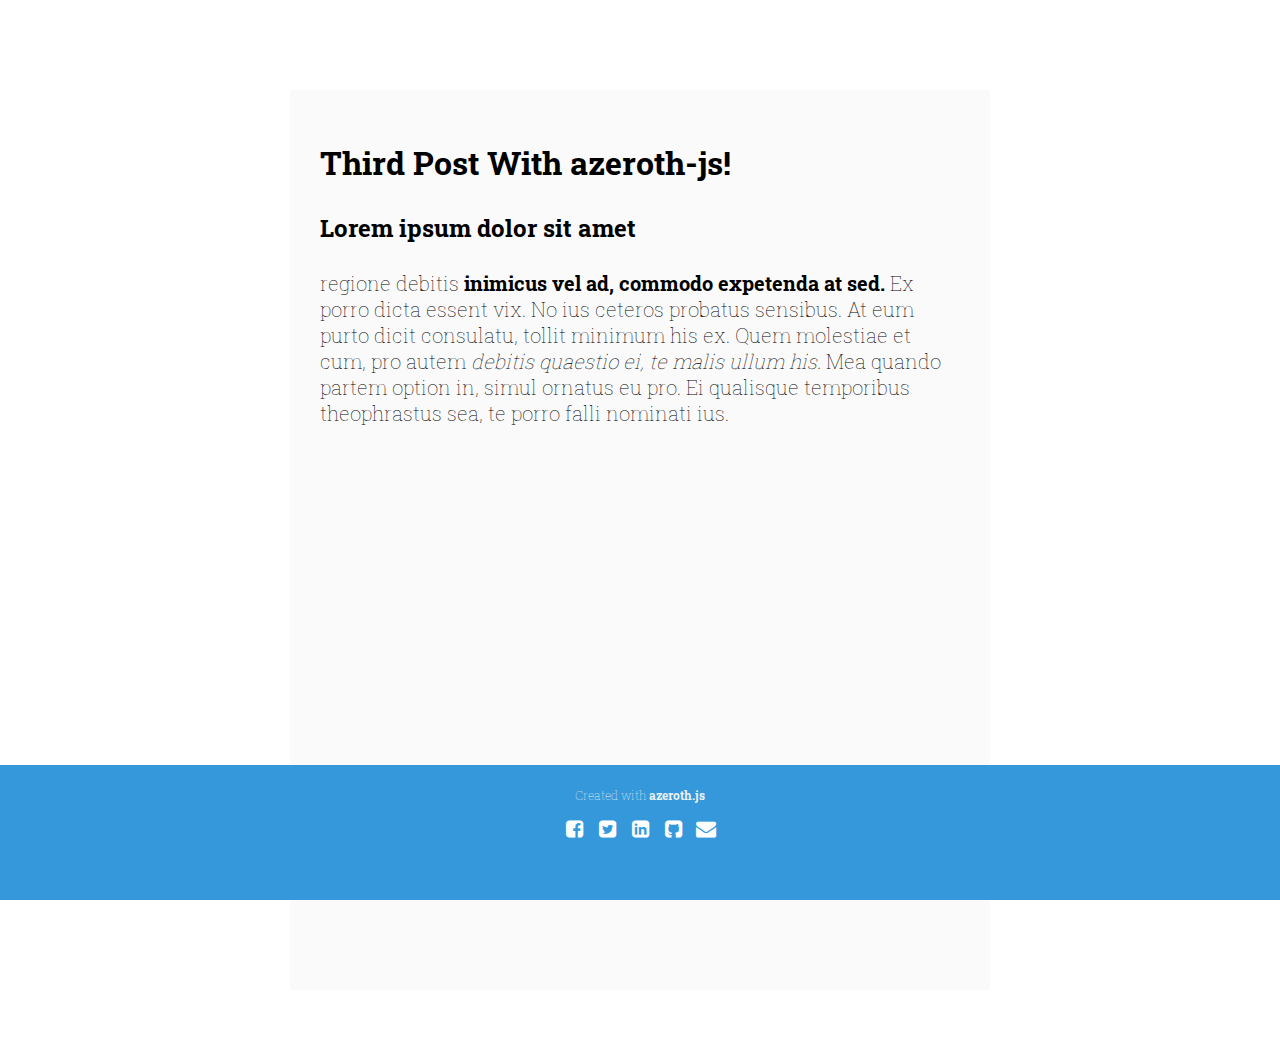
<file: posts/third-post.html>
<html>
    <head>
        <title> Third Post With azeroth-js! | Blog</title>
        <meta charset="utf-8">
        <meta http-equiv="content-type" content="text/html;"><meta name=viewport content="initial-scale=1.0 maximum-scale=1.0">
        
        <link href='https://fonts.googleapis.com/css?family=Roboto+Slab:400,300&subset=latin,vietnamese' rel='stylesheet' type='text/css'>
        <link href="../css/theme.css" rel="stylesheet" type="text/css">
        <link rel="stylesheet" href="../css/highlight/tomorrow-night.css">
        <link rel="stylesheet" href="../css/fontello.css">
        <script src="../js/highlight.pack.js"></script>
        <script>
        hljs.initHighlightingOnLoad();
        </script>
    </head>
    <body>
        <div class="header">
            <a href="/"><i class="icon icon-emo-coffee"></i> Blog</a>
        </div>
        <div class="container">
            <div class="main">
                <h1 id="third-post-with-azeroth-js-">Third Post With azeroth-js!</h1>
<h2 id="lorem-ipsum-dolor-sit-amet">Lorem ipsum dolor sit amet</h2>
<p>regione debitis <strong>inimicus vel ad, commodo expetenda at sed.</strong> Ex porro dicta essent vix. No ius ceteros probatus sensibus. At eum purto dicit consulatu, tollit minimum his ex. Quem molestiae et cum, pro autem <em>debitis quaestio ei, te malis ullum his.</em> Mea quando partem option in, simul ornatus eu pro. Ei qualisque temporibus theophrastus sea, te porro falli nominati ius.</p>

            </div>
        </div>
	    <div class="footer">
            <p>Created with <a href="http://github.com/huytd/azeroth-js">azeroth.js</a></p>
            <div class="social">
                <a href="#"><i class="icon-facebook-squared"></i></a>
                <a href="#"><i class="icon-twitter-squared"></i></a>
                <a href="#"><i class="icon-linkedin-squared"></i></a>
                <a href="#"><i class="icon-github-squared"></i></a>
                <a href="#"><i class="icon-mail-alt"></i></a>
            </div>
        </div>
        <script type="text/javascript" async src="//cdn.mathjax.org/mathjax/latest/MathJax.js?config=TeX-MML-AM_CHTML"></script>
        <script type="text/x-mathjax-config">
        MathJax.Hub.Config({
          tex2jax: {
            inlineMath: [['$','$'], ['\\(','\\)']],
            skipTags: ["script","noscript","style","textarea"]
          }
        });
        </script>
        <script>
          (function(i,s,o,g,r,a,m){i['GoogleAnalyticsObject']=r;i[r]=i[r]||function(){
          (i[r].q=i[r].q||[]).push(arguments)},i[r].l=1*new Date();a=s.createElement(o),
          m=s.getElementsByTagName(o)[0];a.async=1;a.src=g;m.parentNode.insertBefore(a,m)
          })(window,document,'script','https://www.google-analytics.com/analytics.js','ga');

          ga('create', 'Insert-Your-GA-ID-Here', 'auto');
          ga('send', 'pageview');
        </script>
    </body>
</html>
</file>
<file: css/theme.css>
html{
    -webkit-box-sizing: border-box;
    -moz-box-sizing: border-box;
    box-sizing: border-box;
}

*, *:before, *:after {
    -webkit-box-sizing: inherit;
    -moz-box-sizing: inherit;
    box-sizing: inherit;
}

* {
    font-family: 'Roboto Slab', serif;
    font-size: 20px;
    font-weight: 100;
}

h1 {
    font-size: 1.6em;
}

h2 {
    font-size: 1.2em;
}

h3 {
    font-size: 1.0em;
}

h4 {
    font-size: 0.8em;
}

h5 {
    font-size: 0.6em;
}

h6 {
    font-size: 0.4em;
}

h1, h2, h3, h4, h5, h6 {
    border-bottom: 1px solid #FAFAFA;
    padding-bottom: 5px;
}

strong, b, h1, h2, h3, h4, h5, h6 {
    font-weight: bold;
}

blockquote {
    font-style: italic;
    opacity: 0.6;
    border-left: 3px solid #FAFAFA;
    padding-left: 16px;
}

code {
    background: #FAFAFA;
    color: #2980b9;
    padding: 2px; border-radius: 3px;
    padding-left: 6px; padding-right: 6px;
    font-family: monospace;
    font-size: 0.8em;
}

pre {
    background: #292824 !important;
    padding: 10px; border-radius: 3px;
    font-family: monospace;
    overflow-x: scroll;
}

pre > code {
    padding: 0 !important; margin: 0 !important;
    background: none;
    color: #FFF;
}

pre code, pre code * {
    font-size: 16px !important;
    font-family: monospace !important;
}

pre.math {
  background: transparent !important;
  text-align: center;
  padding-top: 20px; padding-bottom: 20px;
}

code.math {
  background: transparent !important;
}

a {
    text-decoration: none;
    color: #fff;
}

a:hover {
    font-weight: bold;
}

img {
    max-width: 700px;
    border-radius: 3px;
}

html, body {
    margin: 0; padding: 0;
}

.container {
    background-color:  #FAFAFA;
    width: 90%;
	margin: 5% auto;
    max-width: 700px;
    height: 100%;
    min-height: calc(100vh - 212px);
    padding: 30px 30px;
}

.container a {
    color: #2980b9;
}

#header {
    background-image: url("../img/stupid.jpg");
	background-size: 100% 100%; 
	background-repeat: no-repeat;
	position: fixed;
    width: 40%;
	right: -40%;
	top: 0; 
    text-align: center;
    height: 100%;
    color: #FFF;
    font-weight: bold;
    font-size: 22px;
	transition: 0.3s;
	z-index: 1;
}


#header a {
	font-size: 1.0em;
	margin: 5%;
	color: #efefef; 
}

#header.change {
	right: 0;
	transition: 0.3s;
}

.catalog {
    border:  1px solid #3498db;
    margin:  10% 15% 0 5%;
    box-sizing:  border-box;
	text-align: left;
    padding: 10px 0px 0px 10px;
    width: 85%;
    height: 50%;
    overflow-y:  scroll;
}
.catalog a {
    margin: 0px;
    font-size: 0.8em;
    line-height: 13px;
}
.catalog p {
    font-size: 0.9em;
    font-weight: bold;
    color: 5a69a6 ;
    line-height: 20px; 
}

button {
    width: 30px;
	border: none;
    position: absolute;
    top: 10px;
    left: -30px;
    display: inline-block;
	cursor: pointer;
}

button span {
    height: 3px;
    background: #292824;
    margin-bottom: 5px;
    display: block;
}

.large-image {
    margin-left: calc(-1 * ((50vw - 50%)));
    max-width: 96vw;
    transform: translateX(calc(50vw - 50%));
}

.footer {
	position: absolute;
    text-align: center;
    width: 100%;
    height: 15%;
	bottom: 0px;
    background-color: #3498db;
    padding: 10px;
}

.footer p, .footer p > * {
    font-size: 12px;
    color: #ecf0f1;
}

.footer p a {
    font-weight: bold;
}

.footer .social {
    width: 60%;
	text-align: center;
    margin: 0 auto;
	padding: 0;
}
</file>
<file: css/highlight/tomorrow-night.css>
/* Tomorrow Night Theme */
/* http://jmblog.github.com/color-themes-for-google-code-highlightjs */
/* Original theme - https://github.com/chriskempson/tomorrow-theme */
/* http://jmblog.github.com/color-themes-for-google-code-highlightjs */

/* Tomorrow Comment */
.hljs-comment {
  color: #969896;
}

/* Tomorrow Red */
.hljs-variable,
.hljs-attribute,
.hljs-tag,
.hljs-regexp,
.ruby .hljs-constant,
.xml .hljs-tag .hljs-title,
.xml .hljs-pi,
.xml .hljs-doctype,
.html .hljs-doctype,
.css .hljs-id,
.css .hljs-class,
.css .hljs-pseudo {
  color: #cc6666;
}

/* Tomorrow Orange */
.hljs-number,
.hljs-preprocessor,
.hljs-pragma,
.hljs-built_in,
.hljs-literal,
.hljs-params,
.hljs-constant {
  color: #de935f;
}

/* Tomorrow Yellow */
.ruby .hljs-class .hljs-title,
.css .hljs-rule .hljs-attribute {
  color: #f0c674;
}

/* Tomorrow Green */
.hljs-string,
.hljs-value,
.hljs-inheritance,
.hljs-header,
.hljs-name,
.ruby .hljs-symbol,
.xml .hljs-cdata {
  color: #b5bd68;
}

/* Tomorrow Aqua */
.hljs-title,
.css .hljs-hexcolor {
  color: #8abeb7;
}

/* Tomorrow Blue */
.hljs-function,
.python .hljs-decorator,
.python .hljs-title,
.ruby .hljs-function .hljs-title,
.ruby .hljs-title .hljs-keyword,
.perl .hljs-sub,
.javascript .hljs-title,
.coffeescript .hljs-title {
  color: #81a2be;
}

/* Tomorrow Purple */
.hljs-keyword,
.javascript .hljs-function {
  color: #b294bb;
}

.hljs {
  display: block;
  overflow-x: auto;
  background: #1d1f21;
  color: #c5c8c6;
  padding: 0.5em;
  -webkit-text-size-adjust: none;
}

.coffeescript .javascript,
.javascript .xml,
.tex .hljs-formula,
.xml .javascript,
.xml .vbscript,
.xml .css,
.xml .hljs-cdata {
  opacity: 0.5;
}
</file>
<file: css/fontello.css>
@font-face {
  font-family: 'fontello';
  src: url('../font/fontello.eot?19053948');
  src: url('../font/fontello.eot?19053948#iefix') format('embedded-opentype'),
       url('../font/fontello.woff?19053948') format('woff'),
       url('../font/fontello.ttf?19053948') format('truetype'),
       url('../font/fontello.svg?19053948#fontello') format('svg');
  font-weight: normal;
  font-style: normal;
}
/* Chrome hack: SVG is rendered more smooth in Windozze. 100% magic, uncomment if you need it. */
/* Note, that will break hinting! In other OS-es font will be not as sharp as it could be */
/*
@media screen and (-webkit-min-device-pixel-ratio:0) {
  @font-face {
    font-family: 'fontello';
    src: url('../font/fontello.svg?19053948#fontello') format('svg');
  }
}
*/
 
 [class^="icon-"]:before, [class*=" icon-"]:before {
  font-family: "fontello";
  font-style: normal;
  font-weight: normal;
  speak: none;
 
  display: inline-block;
  text-decoration: inherit;
  width: 1em;
  margin-right: .2em;
  text-align: center;
  /* opacity: .8; */
 
  /* For safety - reset parent styles, that can break glyph codes*/
  font-variant: normal;
  text-transform: none;
 
  /* fix buttons height, for twitter bootstrap */
  line-height: 1em;
 
  /* Animation center compensation - margins should be symmetric */
  /* remove if not needed */
  margin-left: .2em;
 
  /* you can be more comfortable with increased icons size */
  /* font-size: 120%; */
 
  /* Font smoothing. That was taken from TWBS */
  -webkit-font-smoothing: antialiased;
  -moz-osx-font-smoothing: grayscale;
 
  /* Uncomment for 3D effect */
  /* text-shadow: 1px 1px 1px rgba(127, 127, 127, 0.3); */
}
 
.icon-emo-coffee:before { content: '\e800'; } /* '' */
.icon-emo-sunglasses:before { content: '\e801'; } /* '' */
.icon-emo-wink:before { content: '\e802'; } /* '' */
.icon-emo-grin:before { content: '\e803'; } /* '' */
.icon-emo-shoot:before { content: '\e804'; } /* '' */
.icon-mail:before { content: '\e805'; } /* '' */
.icon-mail-alt:before { content: '\e806'; } /* '' */
.icon-heart-empty:before { content: '\e807'; } /* '' */
.icon-heart:before { content: '\e808'; } /* '' */
.icon-star-empty:before { content: '\e809'; } /* '' */
.icon-star:before { content: '\e80a'; } /* '' */
.icon-thumbs-up:before { content: '\e80b'; } /* '' */
.icon-thumbs-down:before { content: '\e80c'; } /* '' */
.icon-thumbs-up-alt:before { content: '\e80d'; } /* '' */
.icon-thumbs-down-alt:before { content: '\e80e'; } /* '' */
.icon-left-open:before { content: '\e80f'; } /* '' */
.icon-right-open:before { content: '\e810'; } /* '' */
.icon-up-open:before { content: '\e811'; } /* '' */
.icon-down-open:before { content: '\e812'; } /* '' */
.icon-facebook:before { content: '\e813'; } /* '' */
.icon-facebook-squared:before { content: '\e814'; } /* '' */
.icon-github:before { content: '\e815'; } /* '' */
.icon-github-squared:before { content: '\e816'; } /* '' */
.icon-github-circled:before { content: '\e817'; } /* '' */
.icon-linkedin-squared:before { content: '\e818'; } /* '' */
.icon-linkedin:before { content: '\e819'; } /* '' */
.icon-skype:before { content: '\e81a'; } /* '' */
.icon-slack:before { content: '\e81b'; } /* '' */
.icon-stackexchange:before { content: '\e81c'; } /* '' */
.icon-stackoverflow:before { content: '\e81d'; } /* '' */
.icon-twitter-squared:before { content: '\e81e'; } /* '' */
.icon-twitter:before { content: '\e81f'; } /* '' */
</file>
<file: css/theme_post.css>
html{
    -webkit-box-sizing: border-box;
    -moz-box-sizing: border-box;
    box-sizing: border-box;
}

*, *:before, *:after {
    -webkit-box-sizing: inherit;
    -moz-box-sizing: inherit;
    box-sizing: inherit;
}

* {
    font-family: 'Roboto Slab', serif;
    font-size: 20px;
    font-weight: 100;
}

h1 {
    font-size: 1.6em;
}

h2 {
    font-size: 1.2em;
}

h3 {
    font-size: 1.0em;
}

h4 {
    font-size: 0.8em;
}

h5 {
    font-size: 0.6em;
}

h6 {
    font-size: 0.4em;
}

h1, h2, h3, h4, h5, h6 {
    border-bottom: 1px solid #FAFAFA;
    padding-bottom: 5px;
}

strong, b, h1, h2, h3, h4, h5, h6 {
    font-weight: bold;
}

blockquote {
    font-style: italic;
    opacity: 0.6;
    border-left: 3px solid #FAFAFA;
    padding-left: 16px;
}

code {
    background: #FAFAFA;
    color: #2980b9;
    padding: 2px; border-radius: 3px;
    padding-left: 6px; padding-right: 6px;
    font-family: monospace;
    font-size: 0.8em;
}

pre {
    background: #292824 !important;
    padding: 10px; border-radius: 3px;
    font-family: monospace;
    overflow-x: scroll;
}

pre > code {
    padding: 0 !important; margin: 0 !important;
    background: none;
    color: #FFF;
}

pre code, pre code * {
    font-size: 16px !important;
    font-family: monospace !important;
}

pre.math {
  background: transparent !important;
  text-align: center;
  padding-top: 20px; padding-bottom: 20px;
}

code.math {
  background: transparent !important;
}

a {
    text-decoration: none;
    color: #fff;
}

a:hover {
    font-weight: bold;
}

img {
    max-width: 700px;
    border-radius: 3px;
}

html, body {
    margin: 0; padding: 0;
}

.container {
    background-color:  #FAFAFA;
    width: 90%;
	margin: 5% auto;
    max-width: 700px;
    height: 100%;
    min-height: calc(100vh - 212px);
    padding: 30px 30px;
}

.container img {
	width: 90%;  
	height: 50%;
	margin-left: 5%;
}

.container a {
    color: #2980b9;
}

#header {
    background-image: url("../img/the_life.jpg");
	background-size: 100% 100%; 
	background-repeat: no-repeat;
	position: fixed;
    width: 40%;
	right: -40%;
	top: 0; 
    text-align: center;
    height: 100%;
    color: #FFF;
    font-weight: bold;
    font-size: 22px;
	transition: 0.3s;
	z-index: 1;
}


#header a {
	font-size: 1.0em;
	margin: 5%;
	color: #efefef; 
}

#header.change {
	right: 0;
	transition: 0.3s;
}

.catalog {
    border:  1px solid #3498db;
    margin:  10% 15% 0 5%;
    box-sizing:  border-box;
	text-align: left;
    padding: 10px 0px 0px 10px;
    width: 85%;
    height: 50%;
    overflow-y:  scroll;
}
.catalog a {
    margin: 0px;
    font-size: 0.8em;
    line-height: 13px;
}
.catalog p {
    font-size: 0.9em;
    font-weight: bold;
    color: 5a69a6 ;
    line-height: 20px; 
}

button {
    width: 30px;
	border: none;
    position: absolute;
    top: 10px;
    left: -30px;
    display: inline-block;
	cursor: pointer;
}

button span {
    height: 3px;
    background: #292824;
    margin-bottom: 5px;
    display: block;
}

.fb-comments {
	position: relative;
	width: 90%;
	margin-top: 15%;
	max-width: 700px;
}

.footer {
	position: absolute;
    text-align: center;
    width: 100%;
    height: 15%;
	bottom: 0px;
    background-color: #3498db;
    padding: 10px;
}

.footer p, .footer p > * {
    font-size: 12px;
    color: #ecf0f1;
}

.footer p a {
    font-weight: bold;
}

.footer .social {
    text-align: center;
    margin: 0 auto;
}
</file>
